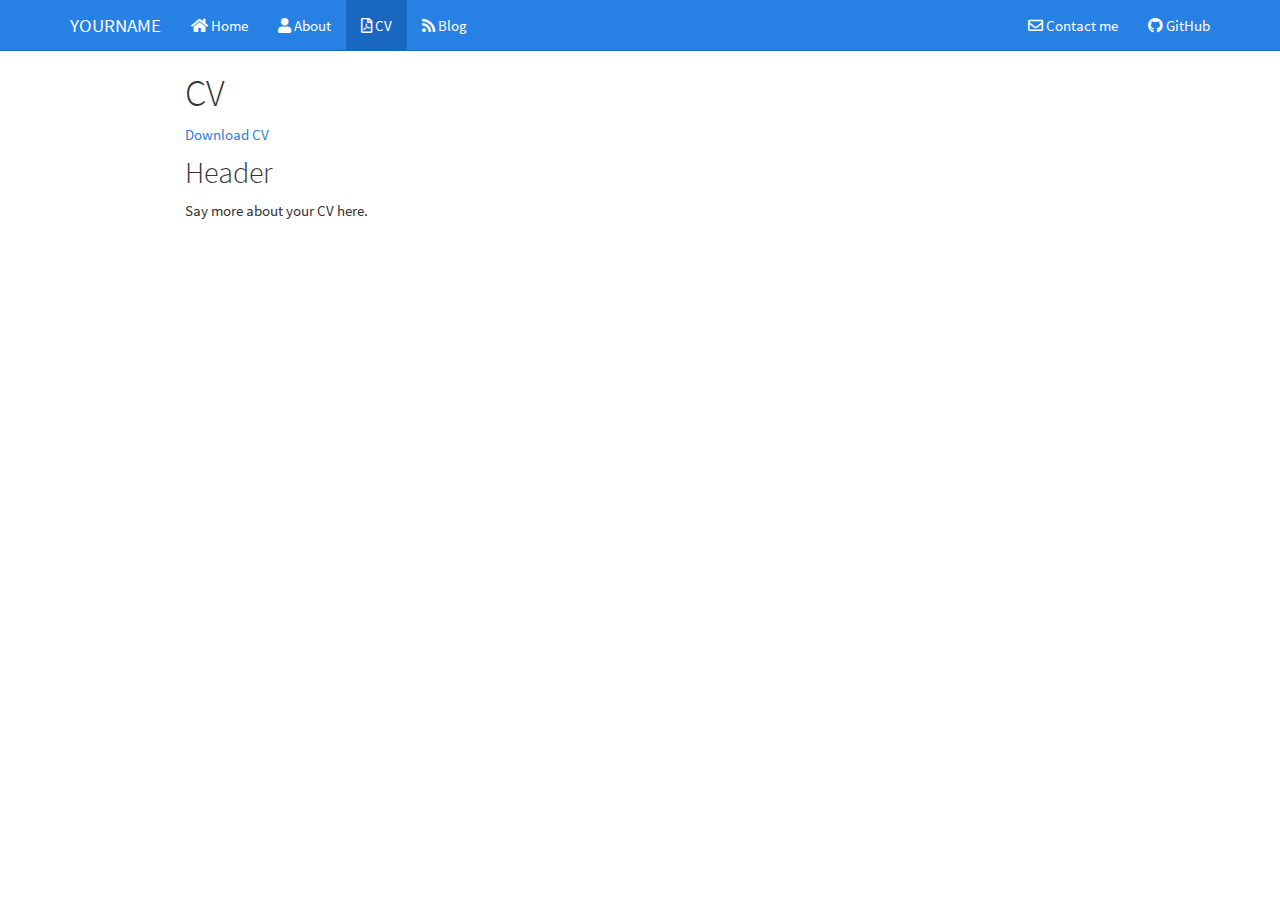
<file: cv.html>
<!DOCTYPE html>

<html>

<head>

<meta charset="utf-8" />
<meta name="generator" content="pandoc" />
<meta http-equiv="X-UA-Compatible" content="IE=EDGE" />




<title>CV</title>

<script src="site_libs/jquery-1.11.3/jquery.min.js"></script>
<meta name="viewport" content="width=device-width, initial-scale=1" />
<link href="site_libs/bootstrap-3.3.5/css/cosmo.min.css" rel="stylesheet" />
<script src="site_libs/bootstrap-3.3.5/js/bootstrap.min.js"></script>
<script src="site_libs/bootstrap-3.3.5/shim/html5shiv.min.js"></script>
<script src="site_libs/bootstrap-3.3.5/shim/respond.min.js"></script>
<script src="site_libs/navigation-1.1/tabsets.js"></script>
<link href="site_libs/highlightjs-9.12.0/textmate.css" rel="stylesheet" />
<script src="site_libs/highlightjs-9.12.0/highlight.js"></script>
<link href="site_libs/anchor-sections-1.0/anchor-sections.css" rel="stylesheet" />
<script src="site_libs/anchor-sections-1.0/anchor-sections.js"></script>
<link href="site_libs/font-awesome-5.1.0/css/all.css" rel="stylesheet" />
<link href="site_libs/font-awesome-5.1.0/css/v4-shims.css" rel="stylesheet" />

<style type="text/css">
  code{white-space: pre-wrap;}
  span.smallcaps{font-variant: small-caps;}
  span.underline{text-decoration: underline;}
  div.column{display: inline-block; vertical-align: top; width: 50%;}
  div.hanging-indent{margin-left: 1.5em; text-indent: -1.5em;}
  ul.task-list{list-style: none;}
    </style>

<style type="text/css">code{white-space: pre;}</style>
<style type="text/css">
  pre:not([class]) {
    background-color: white;
  }
</style>
<script type="text/javascript">
if (window.hljs) {
  hljs.configure({languages: []});
  hljs.initHighlightingOnLoad();
  if (document.readyState && document.readyState === "complete") {
    window.setTimeout(function() { hljs.initHighlighting(); }, 0);
  }
}
</script>



<style type="text/css">
h1 {
  font-size: 34px;
}
h1.title {
  font-size: 38px;
}
h2 {
  font-size: 30px;
}
h3 {
  font-size: 24px;
}
h4 {
  font-size: 18px;
}
h5 {
  font-size: 16px;
}
h6 {
  font-size: 12px;
}
.table th:not([align]) {
  text-align: left;
}
</style>




<style type = "text/css">
.main-container {
  max-width: 940px;
  margin-left: auto;
  margin-right: auto;
}
code {
  color: inherit;
  background-color: rgba(0, 0, 0, 0.04);
}
img {
  max-width:100%;
}
.tabbed-pane {
  padding-top: 12px;
}
.html-widget {
  margin-bottom: 20px;
}
button.code-folding-btn:focus {
  outline: none;
}
summary {
  display: list-item;
}
</style>


<style type="text/css">
/* padding for bootstrap navbar */
body {
  padding-top: 51px;
  padding-bottom: 40px;
}
/* offset scroll position for anchor links (for fixed navbar)  */
.section h1 {
  padding-top: 56px;
  margin-top: -56px;
}
.section h2 {
  padding-top: 56px;
  margin-top: -56px;
}
.section h3 {
  padding-top: 56px;
  margin-top: -56px;
}
.section h4 {
  padding-top: 56px;
  margin-top: -56px;
}
.section h5 {
  padding-top: 56px;
  margin-top: -56px;
}
.section h6 {
  padding-top: 56px;
  margin-top: -56px;
}
.dropdown-submenu {
  position: relative;
}
.dropdown-submenu>.dropdown-menu {
  top: 0;
  left: 100%;
  margin-top: -6px;
  margin-left: -1px;
  border-radius: 0 6px 6px 6px;
}
.dropdown-submenu:hover>.dropdown-menu {
  display: block;
}
.dropdown-submenu>a:after {
  display: block;
  content: " ";
  float: right;
  width: 0;
  height: 0;
  border-color: transparent;
  border-style: solid;
  border-width: 5px 0 5px 5px;
  border-left-color: #cccccc;
  margin-top: 5px;
  margin-right: -10px;
}
.dropdown-submenu:hover>a:after {
  border-left-color: #ffffff;
}
.dropdown-submenu.pull-left {
  float: none;
}
.dropdown-submenu.pull-left>.dropdown-menu {
  left: -100%;
  margin-left: 10px;
  border-radius: 6px 0 6px 6px;
}
</style>

<script>
// manage active state of menu based on current page
$(document).ready(function () {
  // active menu anchor
  href = window.location.pathname
  href = href.substr(href.lastIndexOf('/') + 1)
  if (href === "")
    href = "index.html";
  var menuAnchor = $('a[href="' + href + '"]');

  // mark it active
  menuAnchor.parent().addClass('active');

  // if it's got a parent navbar menu mark it active as well
  menuAnchor.closest('li.dropdown').addClass('active');
});
</script>

<!-- tabsets -->

<style type="text/css">
.tabset-dropdown > .nav-tabs {
  display: inline-table;
  max-height: 500px;
  min-height: 44px;
  overflow-y: auto;
  background: white;
  border: 1px solid #ddd;
  border-radius: 4px;
}

.tabset-dropdown > .nav-tabs > li.active:before {
  content: "";
  font-family: 'Glyphicons Halflings';
  display: inline-block;
  padding: 10px;
  border-right: 1px solid #ddd;
}

.tabset-dropdown > .nav-tabs.nav-tabs-open > li.active:before {
  content: "&#xe258;";
  border: none;
}

.tabset-dropdown > .nav-tabs.nav-tabs-open:before {
  content: "";
  font-family: 'Glyphicons Halflings';
  display: inline-block;
  padding: 10px;
  border-right: 1px solid #ddd;
}

.tabset-dropdown > .nav-tabs > li.active {
  display: block;
}

.tabset-dropdown > .nav-tabs > li > a,
.tabset-dropdown > .nav-tabs > li > a:focus,
.tabset-dropdown > .nav-tabs > li > a:hover {
  border: none;
  display: inline-block;
  border-radius: 4px;
  background-color: transparent;
}

.tabset-dropdown > .nav-tabs.nav-tabs-open > li {
  display: block;
  float: none;
}

.tabset-dropdown > .nav-tabs > li {
  display: none;
}
</style>

<!-- code folding -->




</head>

<body>


<div class="container-fluid main-container">




<div class="navbar navbar-inverse  navbar-fixed-top" role="navigation">
  <div class="container">
    <div class="navbar-header">
      <button type="button" class="navbar-toggle collapsed" data-toggle="collapse" data-target="#navbar">
        <span class="icon-bar"></span>
        <span class="icon-bar"></span>
        <span class="icon-bar"></span>
      </button>
      <a class="navbar-brand" href="index.html">YOURNAME</a>
    </div>
    <div id="navbar" class="navbar-collapse collapse">
      <ul class="nav navbar-nav">
        <li>
  <a href="index.html">
    <span class="fa fa-home"></span>
     
    Home
  </a>
</li>
<li>
  <a href="about.html">
    <span class="fa fa-user"></span>
     
    About
  </a>
</li>
<li>
  <a href="cv.html">
    <span class="fa fa-file-pdf-o"></span>
     
    CV
  </a>
</li>
<li>
  <a href="https://YOURGITHUB.github.io/blog/">
    <span class="fa fa-rss"></span>
     
    Blog
  </a>
</li>
      </ul>
      <ul class="nav navbar-nav navbar-right">
        <li>
  <a href="mailto:YOUREMAIL">
    <span class="fa fa-envelope-o"></span>
     
    Contact me
  </a>
</li>
<li>
  <a href="https://github.com/YOURGITHUB">
    <span class="fa fa-github"></span>
     
    GitHub
  </a>
</li>
      </ul>
    </div><!--/.nav-collapse -->
  </div><!--/.container -->
</div><!--/.navbar -->

<div class="fluid-row" id="header">



<h1 class="title toc-ignore">CV</h1>

</div>


<p><a href="CV.pdf#" class="download" title="Download CV as PDF">Download CV</a></p>
<div id="header" class="section level2">
<h2>Header</h2>
<p>Say more about your CV here.</p>
</div>




</div>

<script>

// add bootstrap table styles to pandoc tables
function bootstrapStylePandocTables() {
  $('tr.odd').parent('tbody').parent('table').addClass('table table-condensed');
}
$(document).ready(function () {
  bootstrapStylePandocTables();
});


</script>

<!-- tabsets -->

<script>
$(document).ready(function () {
  window.buildTabsets("TOC");
});

$(document).ready(function () {
  $('.tabset-dropdown > .nav-tabs > li').click(function () {
    $(this).parent().toggleClass('nav-tabs-open')
  });
});
</script>

<!-- code folding -->


<!-- dynamically load mathjax for compatibility with self-contained -->
<script>
  (function () {
    var script = document.createElement("script");
    script.type = "text/javascript";
    script.src  = "https://mathjax.rstudio.com/latest/MathJax.js?config=TeX-AMS-MML_HTMLorMML";
    document.getElementsByTagName("head")[0].appendChild(script);
  })();
</script>

</body>
</html>
</file>
<file: site_libs/highlightjs-9.12.0/textmate.css>
.hljs-literal {
  color: rgb(88, 72, 246);
}

.hljs-number {
  color: rgb(0, 0, 205);
}

.hljs-comment {
  color: rgb(76, 136, 107);
}

.hljs-keyword {
  color: rgb(0, 0, 255);
}

.hljs-string {
  color: rgb(3, 106, 7);
}
</file>
<file: site_libs/anchor-sections-1.0/anchor-sections.css>
/* Styles for section anchors */
a.anchor-section {margin-left: 10px; visibility: hidden; color: inherit;}
a.anchor-section::before {content: '#';}
.hasAnchor:hover a.anchor-section {visibility: visible;}
</file>
<file: site_libs/bootstrap-3.3.5/css/cosmo.min.css>
@font-face {
  font-family: 'Source Sans Pro';
  font-style: normal;
  font-weight: 300;
  src: url(fonts/SourceSansProLight.ttf) format('truetype');
}
@font-face {
  font-family: 'Source Sans Pro';
  font-style: normal;
  font-weight: 400;
  src: url(fonts/SourceSansPro.ttf) format('truetype');
}
@font-face {
  font-family: 'Source Sans Pro';
  font-style: normal;
  font-weight: 700;
  src: url(fonts/SourceSansProBold.ttf) format('truetype');
}

/*!
 * bootswatch v3.3.6
 * Homepage: http://bootswatch.com
 * Copyright 2012-2015 Thomas Park
 * Licensed under MIT
 * Based on Bootstrap
*//*!
 * Bootstrap v3.3.6 (http://getbootstrap.com)
 * Copyright 2011-2015 Twitter, Inc.
 * Licensed under MIT (https://github.com/twbs/bootstrap/blob/master/LICENSE)
 *//*! normalize.css v3.0.3 | MIT License | github.com/necolas/normalize.css */html{font-family:sans-serif;-ms-text-size-adjust:100%;-webkit-text-size-adjust:100%}body{margin:0}article,aside,details,figcaption,figure,footer,header,hgroup,main,menu,nav,section,summary{display:block}audio,canvas,progress,video{display:inline-block;vertical-align:baseline}audio:not([controls]){display:none;height:0}[hidden],template{display:none}a{background-color:transparent}a:active,a:hover{outline:0}abbr[title]{border-bottom:1px dotted}b,strong{font-weight:bold}dfn{font-style:italic}h1{font-size:2em;margin:0.67em 0}mark{background:#ff0;color:#000}small{font-size:80%}sub,sup{font-size:75%;line-height:0;position:relative;vertical-align:baseline}sup{top:-0.5em}sub{bottom:-0.25em}img{border:0}svg:not(:root){overflow:hidden}figure{margin:1em 40px}hr{-webkit-box-sizing:content-box;-moz-box-sizing:content-box;box-sizing:content-box;height:0}pre{overflow:auto}code,kbd,pre,samp{font-family:monospace, monospace;font-size:1em}button,input,optgroup,select,textarea{color:inherit;font:inherit;margin:0}button{overflow:visible}button,select{text-transform:none}button,html input[type="button"],input[type="reset"],input[type="submit"]{-webkit-appearance:button;cursor:pointer}button[disabled],html input[disabled]{cursor:default}button::-moz-focus-inner,input::-moz-focus-inner{border:0;padding:0}input{line-height:normal}input[type="checkbox"],input[type="radio"]{-webkit-box-sizing:border-box;-moz-box-sizing:border-box;box-sizing:border-box;padding:0}input[type="number"]::-webkit-inner-spin-button,input[type="number"]::-webkit-outer-spin-button{height:auto}input[type="search"]{-webkit-appearance:textfield;-webkit-box-sizing:content-box;-moz-box-sizing:content-box;box-sizing:content-box}input[type="search"]::-webkit-search-cancel-button,input[type="search"]::-webkit-search-decoration{-webkit-appearance:none}fieldset{border:1px solid #c0c0c0;margin:0 2px;padding:0.35em 0.625em 0.75em}legend{border:0;padding:0}textarea{overflow:auto}optgroup{font-weight:bold}table{border-collapse:collapse;border-spacing:0}td,th{padding:0}/*! Source: https://github.com/h5bp/html5-boilerplate/blob/master/src/css/main.css */@media print{*,*:before,*:after{background:transparent !important;color:#000 !important;-webkit-box-shadow:none !important;box-shadow:none !important;text-shadow:none !important}a,a:visited{text-decoration:underline}a[href]:after{content:" (" attr(href) ")"}abbr[title]:after{content:" (" attr(title) ")"}a[href^="#"]:after,a[href^="javascript:"]:after{content:""}pre,blockquote{border:1px solid #999;page-break-inside:avoid}thead{display:table-header-group}tr,img{page-break-inside:avoid}img{max-width:100% !important}p,h2,h3{orphans:3;widows:3}h2,h3{page-break-after:avoid}.navbar{display:none}.btn>.caret,.dropup>.btn>.caret{border-top-color:#000 !important}.label{border:1px solid #000}.table{border-collapse:collapse !important}.table td,.table th{background-color:#fff !important}.table-bordered th,.table-bordered td{border:1px solid #ddd !important}}@font-face{font-family:'Glyphicons Halflings';src:url('../fonts/glyphicons-halflings-regular.eot');src:url('../fonts/glyphicons-halflings-regular.eot?#iefix') format('embedded-opentype'),url('../fonts/glyphicons-halflings-regular.woff') format('woff'),url('../fonts/glyphicons-halflings-regular.ttf') format('truetype'),url('../fonts/glyphicons-halflings-regular.svg#glyphicons_halflingsregular') format('svg')}.glyphicon{position:relative;top:1px;display:inline-block;font-family:'Glyphicons Halflings';font-style:normal;font-weight:normal;line-height:1;-webkit-font-smoothing:antialiased;-moz-osx-font-smoothing:grayscale}.glyphicon-asterisk:before{content:"\002a"}.glyphicon-plus:before{content:"\002b"}.glyphicon-euro:before,.glyphicon-eur:before{content:"\20ac"}.glyphicon-minus:before{content:"\2212"}.glyphicon-cloud:before{content:"\2601"}.glyphicon-envelope:before{content:"\2709"}.glyphicon-pencil:before{content:"\270f"}.glyphicon-glass:before{content:"\e001"}.glyphicon-music:before{content:"\e002"}.glyphicon-search:before{content:"\e003"}.glyphicon-heart:before{content:"\e005"}.glyphicon-star:before{content:"\e006"}.glyphicon-star-empty:before{content:"\e007"}.glyphicon-user:before{content:"\e008"}.glyphicon-film:before{content:"\e009"}.glyphicon-th-large:before{content:"\e010"}.glyphicon-th:before{content:"\e011"}.glyphicon-th-list:before{content:"\e012"}.glyphicon-ok:before{content:"\e013"}.glyphicon-remove:before{content:"\e014"}.glyphicon-zoom-in:before{content:"\e015"}.glyphicon-zoom-out:before{content:"\e016"}.glyphicon-off:before{content:"\e017"}.glyphicon-signal:before{content:"\e018"}.glyphicon-cog:before{content:"\e019"}.glyphicon-trash:before{content:"\e020"}.glyphicon-home:before{content:"\e021"}.glyphicon-file:before{content:"\e022"}.glyphicon-time:before{content:"\e023"}.glyphicon-road:before{content:"\e024"}.glyphicon-download-alt:before{content:"\e025"}.glyphicon-download:before{content:"\e026"}.glyphicon-upload:before{content:"\e027"}.glyphicon-inbox:before{content:"\e028"}.glyphicon-play-circle:before{content:"\e029"}.glyphicon-repeat:before{content:"\e030"}.glyphicon-refresh:before{content:"\e031"}.glyphicon-list-alt:before{content:"\e032"}.glyphicon-lock:before{content:"\e033"}.glyphicon-flag:before{content:"\e034"}.glyphicon-headphones:before{content:"\e035"}.glyphicon-volume-off:before{content:"\e036"}.glyphicon-volume-down:before{content:"\e037"}.glyphicon-volume-up:before{content:"\e038"}.glyphicon-qrcode:before{content:"\e039"}.glyphicon-barcode:before{content:"\e040"}.glyphicon-tag:before{content:"\e041"}.glyphicon-tags:before{content:"\e042"}.glyphicon-book:before{content:"\e043"}.glyphicon-bookmark:before{content:"\e044"}.glyphicon-print:before{content:"\e045"}.glyphicon-camera:before{content:"\e046"}.glyphicon-font:before{content:"\e047"}.glyphicon-bold:before{content:"\e048"}.glyphicon-italic:before{content:"\e049"}.glyphicon-text-height:before{content:"\e050"}.glyphicon-text-width:before{content:"\e051"}.glyphicon-align-left:before{content:"\e052"}.glyphicon-align-center:before{content:"\e053"}.glyphicon-align-right:before{content:"\e054"}.glyphicon-align-justify:before{content:"\e055"}.glyphicon-list:before{content:"\e056"}.glyphicon-indent-left:before{content:"\e057"}.glyphicon-indent-right:before{content:"\e058"}.glyphicon-facetime-video:before{content:"\e059"}.glyphicon-picture:before{content:"\e060"}.glyphicon-map-marker:before{content:"\e062"}.glyphicon-adjust:before{content:"\e063"}.glyphicon-tint:before{content:"\e064"}.glyphicon-edit:before{content:"\e065"}.glyphicon-share:before{content:"\e066"}.glyphicon-check:before{content:"\e067"}.glyphicon-move:before{content:"\e068"}.glyphicon-step-backward:before{content:"\e069"}.glyphicon-fast-backward:before{content:"\e070"}.glyphicon-backward:before{content:"\e071"}.glyphicon-play:before{content:"\e072"}.glyphicon-pause:before{content:"\e073"}.glyphicon-stop:before{content:"\e074"}.glyphicon-forward:before{content:"\e075"}.glyphicon-fast-forward:before{content:"\e076"}.glyphicon-step-forward:before{content:"\e077"}.glyphicon-eject:before{content:"\e078"}.glyphicon-chevron-left:before{content:"\e079"}.glyphicon-chevron-right:before{content:"\e080"}.glyphicon-plus-sign:before{content:"\e081"}.glyphicon-minus-sign:before{content:"\e082"}.glyphicon-remove-sign:before{content:"\e083"}.glyphicon-ok-sign:before{content:"\e084"}.glyphicon-question-sign:before{content:"\e085"}.glyphicon-info-sign:before{content:"\e086"}.glyphicon-screenshot:before{content:"\e087"}.glyphicon-remove-circle:before{content:"\e088"}.glyphicon-ok-circle:before{content:"\e089"}.glyphicon-ban-circle:before{content:"\e090"}.glyphicon-arrow-left:before{content:"\e091"}.glyphicon-arrow-right:before{content:"\e092"}.glyphicon-arrow-up:before{content:"\e093"}.glyphicon-arrow-down:before{content:"\e094"}.glyphicon-share-alt:before{content:"\e095"}.glyphicon-resize-full:before{content:"\e096"}.glyphicon-resize-small:before{content:"\e097"}.glyphicon-exclamation-sign:before{content:"\e101"}.glyphicon-gift:before{content:"\e102"}.glyphicon-leaf:before{content:"\e103"}.glyphicon-fire:before{content:"\e104"}.glyphicon-eye-open:before{content:"\e105"}.glyphicon-eye-close:before{content:"\e106"}.glyphicon-warning-sign:before{content:"\e107"}.glyphicon-plane:before{content:"\e108"}.glyphicon-calendar:before{content:"\e109"}.glyphicon-random:before{content:"\e110"}.glyphicon-comment:before{content:"\e111"}.glyphicon-magnet:before{content:"\e112"}.glyphicon-chevron-up:before{content:"\e113"}.glyphicon-chevron-down:before{content:"\e114"}.glyphicon-retweet:before{content:"\e115"}.glyphicon-shopping-cart:before{content:"\e116"}.glyphicon-folder-close:before{content:"\e117"}.glyphicon-folder-open:before{content:"\e118"}.glyphicon-resize-vertical:before{content:"\e119"}.glyphicon-resize-horizontal:before{content:"\e120"}.glyphicon-hdd:before{content:"\e121"}.glyphicon-bullhorn:before{content:"\e122"}.glyphicon-bell:before{content:"\e123"}.glyphicon-certificate:before{content:"\e124"}.glyphicon-thumbs-up:before{content:"\e125"}.glyphicon-thumbs-down:before{content:"\e126"}.glyphicon-hand-right:before{content:"\e127"}.glyphicon-hand-left:before{content:"\e128"}.glyphicon-hand-up:before{content:"\e129"}.glyphicon-hand-down:before{content:"\e130"}.glyphicon-circle-arrow-right:before{content:"\e131"}.glyphicon-circle-arrow-left:before{content:"\e132"}.glyphicon-circle-arrow-up:before{content:"\e133"}.glyphicon-circle-arrow-down:before{content:"\e134"}.glyphicon-globe:before{content:"\e135"}.glyphicon-wrench:before{content:"\e136"}.glyphicon-tasks:before{content:"\e137"}.glyphicon-filter:before{content:"\e138"}.glyphicon-briefcase:before{content:"\e139"}.glyphicon-fullscreen:before{content:"\e140"}.glyphicon-dashboard:before{content:"\e141"}.glyphicon-paperclip:before{content:"\e142"}.glyphicon-heart-empty:before{content:"\e143"}.glyphicon-link:before{content:"\e144"}.glyphicon-phone:before{content:"\e145"}.glyphicon-pushpin:before{content:"\e146"}.glyphicon-usd:before{content:"\e148"}.glyphicon-gbp:before{content:"\e149"}.glyphicon-sort:before{content:"\e150"}.glyphicon-sort-by-alphabet:before{content:"\e151"}.glyphicon-sort-by-alphabet-alt:before{content:"\e152"}.glyphicon-sort-by-order:before{content:"\e153"}.glyphicon-sort-by-order-alt:before{content:"\e154"}.glyphicon-sort-by-attributes:before{content:"\e155"}.glyphicon-sort-by-attributes-alt:before{content:"\e156"}.glyphicon-unchecked:before{content:"\e157"}.glyphicon-expand:before{content:"\e158"}.glyphicon-collapse-down:before{content:"\e159"}.glyphicon-collapse-up:before{content:"\e160"}.glyphicon-log-in:before{content:"\e161"}.glyphicon-flash:before{content:"\e162"}.glyphicon-log-out:before{content:"\e163"}.glyphicon-new-window:before{content:"\e164"}.glyphicon-record:before{content:"\e165"}.glyphicon-save:before{content:"\e166"}.glyphicon-open:before{content:"\e167"}.glyphicon-saved:before{content:"\e168"}.glyphicon-import:before{content:"\e169"}.glyphicon-export:before{content:"\e170"}.glyphicon-send:before{content:"\e171"}.glyphicon-floppy-disk:before{content:"\e172"}.glyphicon-floppy-saved:before{content:"\e173"}.glyphicon-floppy-remove:before{content:"\e174"}.glyphicon-floppy-save:before{content:"\e175"}.glyphicon-floppy-open:before{content:"\e176"}.glyphicon-credit-card:before{content:"\e177"}.glyphicon-transfer:before{content:"\e178"}.glyphicon-cutlery:before{content:"\e179"}.glyphicon-header:before{content:"\e180"}.glyphicon-compressed:before{content:"\e181"}.glyphicon-earphone:before{content:"\e182"}.glyphicon-phone-alt:before{content:"\e183"}.glyphicon-tower:before{content:"\e184"}.glyphicon-stats:before{content:"\e185"}.glyphicon-sd-video:before{content:"\e186"}.glyphicon-hd-video:before{content:"\e187"}.glyphicon-subtitles:before{content:"\e188"}.glyphicon-sound-stereo:before{content:"\e189"}.glyphicon-sound-dolby:before{content:"\e190"}.glyphicon-sound-5-1:before{content:"\e191"}.glyphicon-sound-6-1:before{content:"\e192"}.glyphicon-sound-7-1:before{content:"\e193"}.glyphicon-copyright-mark:before{content:"\e194"}.glyphicon-registration-mark:before{content:"\e195"}.glyphicon-cloud-download:before{content:"\e197"}.glyphicon-cloud-upload:before{content:"\e198"}.glyphicon-tree-conifer:before{content:"\e199"}.glyphicon-tree-deciduous:before{content:"\e200"}.glyphicon-cd:before{content:"\e201"}.glyphicon-save-file:before{content:"\e202"}.glyphicon-open-file:before{content:"\e203"}.glyphicon-level-up:before{content:"\e204"}.glyphicon-copy:before{content:"\e205"}.glyphicon-paste:before{content:"\e206"}.glyphicon-alert:before{content:"\e209"}.glyphicon-equalizer:before{content:"\e210"}.glyphicon-king:before{content:"\e211"}.glyphicon-queen:before{content:"\e212"}.glyphicon-pawn:before{content:"\e213"}.glyphicon-bishop:before{content:"\e214"}.glyphicon-knight:before{content:"\e215"}.glyphicon-baby-formula:before{content:"\e216"}.glyphicon-tent:before{content:"\26fa"}.glyphicon-blackboard:before{content:"\e218"}.glyphicon-bed:before{content:"\e219"}.glyphicon-apple:before{content:"\f8ff"}.glyphicon-erase:before{content:"\e221"}.glyphicon-hourglass:before{content:"\231b"}.glyphicon-lamp:before{content:"\e223"}.glyphicon-duplicate:before{content:"\e224"}.glyphicon-piggy-bank:before{content:"\e225"}.glyphicon-scissors:before{content:"\e226"}.glyphicon-bitcoin:before{content:"\e227"}.glyphicon-btc:before{content:"\e227"}.glyphicon-xbt:before{content:"\e227"}.glyphicon-yen:before{content:"\00a5"}.glyphicon-jpy:before{content:"\00a5"}.glyphicon-ruble:before{content:"\20bd"}.glyphicon-rub:before{content:"\20bd"}.glyphicon-scale:before{content:"\e230"}.glyphicon-ice-lolly:before{content:"\e231"}.glyphicon-ice-lolly-tasted:before{content:"\e232"}.glyphicon-education:before{content:"\e233"}.glyphicon-option-horizontal:before{content:"\e234"}.glyphicon-option-vertical:before{content:"\e235"}.glyphicon-menu-hamburger:before{content:"\e236"}.glyphicon-modal-window:before{content:"\e237"}.glyphicon-oil:before{content:"\e238"}.glyphicon-grain:before{content:"\e239"}.glyphicon-sunglasses:before{content:"\e240"}.glyphicon-text-size:before{content:"\e241"}.glyphicon-text-color:before{content:"\e242"}.glyphicon-text-background:before{content:"\e243"}.glyphicon-object-align-top:before{content:"\e244"}.glyphicon-object-align-bottom:before{content:"\e245"}.glyphicon-object-align-horizontal:before{content:"\e246"}.glyphicon-object-align-left:before{content:"\e247"}.glyphicon-object-align-vertical:before{content:"\e248"}.glyphicon-object-align-right:before{content:"\e249"}.glyphicon-triangle-right:before{content:"\e250"}.glyphicon-triangle-left:before{content:"\e251"}.glyphicon-triangle-bottom:before{content:"\e252"}.glyphicon-triangle-top:before{content:"\e253"}.glyphicon-console:before{content:"\e254"}.glyphicon-superscript:before{content:"\e255"}.glyphicon-subscript:before{content:"\e256"}.glyphicon-menu-left:before{content:"\e257"}.glyphicon-menu-right:before{content:"\e258"}.glyphicon-menu-down:before{content:"\e259"}.glyphicon-menu-up:before{content:"\e260"}*{-webkit-box-sizing:border-box;-moz-box-sizing:border-box;box-sizing:border-box}*:before,*:after{-webkit-box-sizing:border-box;-moz-box-sizing:border-box;box-sizing:border-box}html{font-size:10px;-webkit-tap-highlight-color:rgba(0,0,0,0)}body{font-family:"Source Sans Pro",Calibri,Candara,Arial,sans-serif;font-size:15px;line-height:1.42857143;color:#333333;background-color:#ffffff}input,button,select,textarea{font-family:inherit;font-size:inherit;line-height:inherit}a{color:#2780e3;text-decoration:none}a:hover,a:focus{color:#165ba8;text-decoration:underline}a:focus{outline:thin dotted;outline:5px auto -webkit-focus-ring-color;outline-offset:-2px}figure{margin:0}img{vertical-align:middle}.img-responsive,.thumbnail>img,.thumbnail a>img,.carousel-inner>.item>img,.carousel-inner>.item>a>img{display:block;max-width:100%;height:auto}.img-rounded{border-radius:0}.img-thumbnail{padding:4px;line-height:1.42857143;background-color:#ffffff;border:1px solid #dddddd;border-radius:0;-webkit-transition:all .2s ease-in-out;-o-transition:all .2s ease-in-out;transition:all .2s ease-in-out;display:inline-block;max-width:100%;height:auto}.img-circle{border-radius:50%}hr{margin-top:21px;margin-bottom:21px;border:0;border-top:1px solid #e6e6e6}.sr-only{position:absolute;width:1px;height:1px;margin:-1px;padding:0;overflow:hidden;clip:rect(0, 0, 0, 0);border:0}.sr-only-focusable:active,.sr-only-focusable:focus{position:static;width:auto;height:auto;margin:0;overflow:visible;clip:auto}[role="button"]{cursor:pointer}h1,h2,h3,h4,h5,h6,.h1,.h2,.h3,.h4,.h5,.h6{font-family:"Source Sans Pro",Calibri,Candara,Arial,sans-serif;font-weight:300;line-height:1.1;color:inherit}h1 small,h2 small,h3 small,h4 small,h5 small,h6 small,.h1 small,.h2 small,.h3 small,.h4 small,.h5 small,.h6 small,h1 .small,h2 .small,h3 .small,h4 .small,h5 .small,h6 .small,.h1 .small,.h2 .small,.h3 .small,.h4 .small,.h5 .small,.h6 .small{font-weight:normal;line-height:1;color:#999999}h1,.h1,h2,.h2,h3,.h3{margin-top:21px;margin-bottom:10.5px}h1 small,.h1 small,h2 small,.h2 small,h3 small,.h3 small,h1 .small,.h1 .small,h2 .small,.h2 .small,h3 .small,.h3 .small{font-size:65%}h4,.h4,h5,.h5,h6,.h6{margin-top:10.5px;margin-bottom:10.5px}h4 small,.h4 small,h5 small,.h5 small,h6 small,.h6 small,h4 .small,.h4 .small,h5 .small,.h5 .small,h6 .small,.h6 .small{font-size:75%}h1,.h1{font-size:39px}h2,.h2{font-size:32px}h3,.h3{font-size:26px}h4,.h4{font-size:19px}h5,.h5{font-size:15px}h6,.h6{font-size:13px}p{margin:0 0 10.5px}.lead{margin-bottom:21px;font-size:17px;font-weight:300;line-height:1.4}@media (min-width:768px){.lead{font-size:22.5px}}small,.small{font-size:86%}mark,.mark{background-color:#ff7518;padding:.2em}.text-left{text-align:left}.text-right{text-align:right}.text-center{text-align:center}.text-justify{text-align:justify}.text-nowrap{white-space:nowrap}.text-lowercase{text-transform:lowercase}.text-uppercase{text-transform:uppercase}.text-capitalize{text-transform:capitalize}.text-muted{color:#999999}.text-primary{color:#2780e3}a.text-primary:hover,a.text-primary:focus{color:#1967be}.text-success{color:#ffffff}a.text-success:hover,a.text-success:focus{color:#e6e6e6}.text-info{color:#ffffff}a.text-info:hover,a.text-info:focus{color:#e6e6e6}.text-warning{color:#ffffff}a.text-warning:hover,a.text-warning:focus{color:#e6e6e6}.text-danger{color:#ffffff}a.text-danger:hover,a.text-danger:focus{color:#e6e6e6}.bg-primary{color:#fff;background-color:#2780e3}a.bg-primary:hover,a.bg-primary:focus{background-color:#1967be}.bg-success{background-color:#3fb618}a.bg-success:hover,a.bg-success:focus{background-color:#2f8912}.bg-info{background-color:#9954bb}a.bg-info:hover,a.bg-info:focus{background-color:#7e3f9d}.bg-warning{background-color:#ff7518}a.bg-warning:hover,a.bg-warning:focus{background-color:#e45c00}.bg-danger{background-color:#ff0039}a.bg-danger:hover,a.bg-danger:focus{background-color:#cc002e}.page-header{padding-bottom:9.5px;margin:42px 0 21px;border-bottom:1px solid #e6e6e6}ul,ol{margin-top:0;margin-bottom:10.5px}ul ul,ol ul,ul ol,ol ol{margin-bottom:0}.list-unstyled{padding-left:0;list-style:none}.list-inline{padding-left:0;list-style:none;margin-left:-5px}.list-inline>li{display:inline-block;padding-left:5px;padding-right:5px}dl{margin-top:0;margin-bottom:21px}dt,dd{line-height:1.42857143}dt{font-weight:bold}dd{margin-left:0}@media (min-width:768px){.dl-horizontal dt{float:left;width:160px;clear:left;text-align:right;overflow:hidden;text-overflow:ellipsis;white-space:nowrap}.dl-horizontal dd{margin-left:180px}}abbr[title],abbr[data-original-title]{cursor:help;border-bottom:1px dotted #999999}.initialism{font-size:90%;text-transform:uppercase}blockquote{padding:10.5px 21px;margin:0 0 21px;font-size:18.75px;border-left:5px solid #e6e6e6}blockquote p:last-child,blockquote ul:last-child,blockquote ol:last-child{margin-bottom:0}blockquote footer,blockquote small,blockquote .small{display:block;font-size:80%;line-height:1.42857143;color:#999999}blockquote footer:before,blockquote small:before,blockquote .small:before{content:'\2014 \00A0'}.blockquote-reverse,blockquote.pull-right{padding-right:15px;padding-left:0;border-right:5px solid #e6e6e6;border-left:0;text-align:right}.blockquote-reverse footer:before,blockquote.pull-right footer:before,.blockquote-reverse small:before,blockquote.pull-right small:before,.blockquote-reverse .small:before,blockquote.pull-right .small:before{content:''}.blockquote-reverse footer:after,blockquote.pull-right footer:after,.blockquote-reverse small:after,blockquote.pull-right small:after,.blockquote-reverse .small:after,blockquote.pull-right .small:after{content:'\00A0 \2014'}address{margin-bottom:21px;font-style:normal;line-height:1.42857143}code,kbd,pre,samp{font-family:monospace}code{padding:2px 4px;font-size:90%;color:#c7254e;background-color:#f9f2f4;border-radius:0}kbd{padding:2px 4px;font-size:90%;color:#ffffff;background-color:#333333;border-radius:0;-webkit-box-shadow:inset 0 -1px 0 rgba(0,0,0,0.25);box-shadow:inset 0 -1px 0 rgba(0,0,0,0.25)}kbd kbd{padding:0;font-size:100%;font-weight:bold;-webkit-box-shadow:none;box-shadow:none}pre{display:block;padding:10px;margin:0 0 10.5px;font-size:14px;line-height:1.42857143;word-break:break-all;word-wrap:break-word;color:#333333;background-color:#f5f5f5;border:1px solid #cccccc;border-radius:0}pre code{padding:0;font-size:inherit;color:inherit;white-space:pre-wrap;background-color:transparent;border-radius:0}.pre-scrollable{max-height:340px;overflow-y:scroll}.container{margin-right:auto;margin-left:auto;padding-left:15px;padding-right:15px}@media (min-width:768px){.container{width:750px}}@media (min-width:992px){.container{width:970px}}@media (min-width:1200px){.container{width:1170px}}.container-fluid{margin-right:auto;margin-left:auto;padding-left:15px;padding-right:15px}.row{margin-left:-15px;margin-right:-15px}.col-xs-1,.col-sm-1,.col-md-1,.col-lg-1,.col-xs-2,.col-sm-2,.col-md-2,.col-lg-2,.col-xs-3,.col-sm-3,.col-md-3,.col-lg-3,.col-xs-4,.col-sm-4,.col-md-4,.col-lg-4,.col-xs-5,.col-sm-5,.col-md-5,.col-lg-5,.col-xs-6,.col-sm-6,.col-md-6,.col-lg-6,.col-xs-7,.col-sm-7,.col-md-7,.col-lg-7,.col-xs-8,.col-sm-8,.col-md-8,.col-lg-8,.col-xs-9,.col-sm-9,.col-md-9,.col-lg-9,.col-xs-10,.col-sm-10,.col-md-10,.col-lg-10,.col-xs-11,.col-sm-11,.col-md-11,.col-lg-11,.col-xs-12,.col-sm-12,.col-md-12,.col-lg-12{position:relative;min-height:1px;padding-left:15px;padding-right:15px}.col-xs-1,.col-xs-2,.col-xs-3,.col-xs-4,.col-xs-5,.col-xs-6,.col-xs-7,.col-xs-8,.col-xs-9,.col-xs-10,.col-xs-11,.col-xs-12{float:left}.col-xs-12{width:100%}.col-xs-11{width:91.66666667%}.col-xs-10{width:83.33333333%}.col-xs-9{width:75%}.col-xs-8{width:66.66666667%}.col-xs-7{width:58.33333333%}.col-xs-6{width:50%}.col-xs-5{width:41.66666667%}.col-xs-4{width:33.33333333%}.col-xs-3{width:25%}.col-xs-2{width:16.66666667%}.col-xs-1{width:8.33333333%}.col-xs-pull-12{right:100%}.col-xs-pull-11{right:91.66666667%}.col-xs-pull-10{right:83.33333333%}.col-xs-pull-9{right:75%}.col-xs-pull-8{right:66.66666667%}.col-xs-pull-7{right:58.33333333%}.col-xs-pull-6{right:50%}.col-xs-pull-5{right:41.66666667%}.col-xs-pull-4{right:33.33333333%}.col-xs-pull-3{right:25%}.col-xs-pull-2{right:16.66666667%}.col-xs-pull-1{right:8.33333333%}.col-xs-pull-0{right:auto}.col-xs-push-12{left:100%}.col-xs-push-11{left:91.66666667%}.col-xs-push-10{left:83.33333333%}.col-xs-push-9{left:75%}.col-xs-push-8{left:66.66666667%}.col-xs-push-7{left:58.33333333%}.col-xs-push-6{left:50%}.col-xs-push-5{left:41.66666667%}.col-xs-push-4{left:33.33333333%}.col-xs-push-3{left:25%}.col-xs-push-2{left:16.66666667%}.col-xs-push-1{left:8.33333333%}.col-xs-push-0{left:auto}.col-xs-offset-12{margin-left:100%}.col-xs-offset-11{margin-left:91.66666667%}.col-xs-offset-10{margin-left:83.33333333%}.col-xs-offset-9{margin-left:75%}.col-xs-offset-8{margin-left:66.66666667%}.col-xs-offset-7{margin-left:58.33333333%}.col-xs-offset-6{margin-left:50%}.col-xs-offset-5{margin-left:41.66666667%}.col-xs-offset-4{margin-left:33.33333333%}.col-xs-offset-3{margin-left:25%}.col-xs-offset-2{margin-left:16.66666667%}.col-xs-offset-1{margin-left:8.33333333%}.col-xs-offset-0{margin-left:0%}@media (min-width:768px){.col-sm-1,.col-sm-2,.col-sm-3,.col-sm-4,.col-sm-5,.col-sm-6,.col-sm-7,.col-sm-8,.col-sm-9,.col-sm-10,.col-sm-11,.col-sm-12{float:left}.col-sm-12{width:100%}.col-sm-11{width:91.66666667%}.col-sm-10{width:83.33333333%}.col-sm-9{width:75%}.col-sm-8{width:66.66666667%}.col-sm-7{width:58.33333333%}.col-sm-6{width:50%}.col-sm-5{width:41.66666667%}.col-sm-4{width:33.33333333%}.col-sm-3{width:25%}.col-sm-2{width:16.66666667%}.col-sm-1{width:8.33333333%}.col-sm-pull-12{right:100%}.col-sm-pull-11{right:91.66666667%}.col-sm-pull-10{right:83.33333333%}.col-sm-pull-9{right:75%}.col-sm-pull-8{right:66.66666667%}.col-sm-pull-7{right:58.33333333%}.col-sm-pull-6{right:50%}.col-sm-pull-5{right:41.66666667%}.col-sm-pull-4{right:33.33333333%}.col-sm-pull-3{right:25%}.col-sm-pull-2{right:16.66666667%}.col-sm-pull-1{right:8.33333333%}.col-sm-pull-0{right:auto}.col-sm-push-12{left:100%}.col-sm-push-11{left:91.66666667%}.col-sm-push-10{left:83.33333333%}.col-sm-push-9{left:75%}.col-sm-push-8{left:66.66666667%}.col-sm-push-7{left:58.33333333%}.col-sm-push-6{left:50%}.col-sm-push-5{left:41.66666667%}.col-sm-push-4{left:33.33333333%}.col-sm-push-3{left:25%}.col-sm-push-2{left:16.66666667%}.col-sm-push-1{left:8.33333333%}.col-sm-push-0{left:auto}.col-sm-offset-12{margin-left:100%}.col-sm-offset-11{margin-left:91.66666667%}.col-sm-offset-10{margin-left:83.33333333%}.col-sm-offset-9{margin-left:75%}.col-sm-offset-8{margin-left:66.66666667%}.col-sm-offset-7{margin-left:58.33333333%}.col-sm-offset-6{margin-left:50%}.col-sm-offset-5{margin-left:41.66666667%}.col-sm-offset-4{margin-left:33.33333333%}.col-sm-offset-3{margin-left:25%}.col-sm-offset-2{margin-left:16.66666667%}.col-sm-offset-1{margin-left:8.33333333%}.col-sm-offset-0{margin-left:0%}}@media (min-width:992px){.col-md-1,.col-md-2,.col-md-3,.col-md-4,.col-md-5,.col-md-6,.col-md-7,.col-md-8,.col-md-9,.col-md-10,.col-md-11,.col-md-12{float:left}.col-md-12{width:100%}.col-md-11{width:91.66666667%}.col-md-10{width:83.33333333%}.col-md-9{width:75%}.col-md-8{width:66.66666667%}.col-md-7{width:58.33333333%}.col-md-6{width:50%}.col-md-5{width:41.66666667%}.col-md-4{width:33.33333333%}.col-md-3{width:25%}.col-md-2{width:16.66666667%}.col-md-1{width:8.33333333%}.col-md-pull-12{right:100%}.col-md-pull-11{right:91.66666667%}.col-md-pull-10{right:83.33333333%}.col-md-pull-9{right:75%}.col-md-pull-8{right:66.66666667%}.col-md-pull-7{right:58.33333333%}.col-md-pull-6{right:50%}.col-md-pull-5{right:41.66666667%}.col-md-pull-4{right:33.33333333%}.col-md-pull-3{right:25%}.col-md-pull-2{right:16.66666667%}.col-md-pull-1{right:8.33333333%}.col-md-pull-0{right:auto}.col-md-push-12{left:100%}.col-md-push-11{left:91.66666667%}.col-md-push-10{left:83.33333333%}.col-md-push-9{left:75%}.col-md-push-8{left:66.66666667%}.col-md-push-7{left:58.33333333%}.col-md-push-6{left:50%}.col-md-push-5{left:41.66666667%}.col-md-push-4{left:33.33333333%}.col-md-push-3{left:25%}.col-md-push-2{left:16.66666667%}.col-md-push-1{left:8.33333333%}.col-md-push-0{left:auto}.col-md-offset-12{margin-left:100%}.col-md-offset-11{margin-left:91.66666667%}.col-md-offset-10{margin-left:83.33333333%}.col-md-offset-9{margin-left:75%}.col-md-offset-8{margin-left:66.66666667%}.col-md-offset-7{margin-left:58.33333333%}.col-md-offset-6{margin-left:50%}.col-md-offset-5{margin-left:41.66666667%}.col-md-offset-4{margin-left:33.33333333%}.col-md-offset-3{margin-left:25%}.col-md-offset-2{margin-left:16.66666667%}.col-md-offset-1{margin-left:8.33333333%}.col-md-offset-0{margin-left:0%}}@media (min-width:1200px){.col-lg-1,.col-lg-2,.col-lg-3,.col-lg-4,.col-lg-5,.col-lg-6,.col-lg-7,.col-lg-8,.col-lg-9,.col-lg-10,.col-lg-11,.col-lg-12{float:left}.col-lg-12{width:100%}.col-lg-11{width:91.66666667%}.col-lg-10{width:83.33333333%}.col-lg-9{width:75%}.col-lg-8{width:66.66666667%}.col-lg-7{width:58.33333333%}.col-lg-6{width:50%}.col-lg-5{width:41.66666667%}.col-lg-4{width:33.33333333%}.col-lg-3{width:25%}.col-lg-2{width:16.66666667%}.col-lg-1{width:8.33333333%}.col-lg-pull-12{right:100%}.col-lg-pull-11{right:91.66666667%}.col-lg-pull-10{right:83.33333333%}.col-lg-pull-9{right:75%}.col-lg-pull-8{right:66.66666667%}.col-lg-pull-7{right:58.33333333%}.col-lg-pull-6{right:50%}.col-lg-pull-5{right:41.66666667%}.col-lg-pull-4{right:33.33333333%}.col-lg-pull-3{right:25%}.col-lg-pull-2{right:16.66666667%}.col-lg-pull-1{right:8.33333333%}.col-lg-pull-0{right:auto}.col-lg-push-12{left:100%}.col-lg-push-11{left:91.66666667%}.col-lg-push-10{left:83.33333333%}.col-lg-push-9{left:75%}.col-lg-push-8{left:66.66666667%}.col-lg-push-7{left:58.33333333%}.col-lg-push-6{left:50%}.col-lg-push-5{left:41.66666667%}.col-lg-push-4{left:33.33333333%}.col-lg-push-3{left:25%}.col-lg-push-2{left:16.66666667%}.col-lg-push-1{left:8.33333333%}.col-lg-push-0{left:auto}.col-lg-offset-12{margin-left:100%}.col-lg-offset-11{margin-left:91.66666667%}.col-lg-offset-10{margin-left:83.33333333%}.col-lg-offset-9{margin-left:75%}.col-lg-offset-8{margin-left:66.66666667%}.col-lg-offset-7{margin-left:58.33333333%}.col-lg-offset-6{margin-left:50%}.col-lg-offset-5{margin-left:41.66666667%}.col-lg-offset-4{margin-left:33.33333333%}.col-lg-offset-3{margin-left:25%}.col-lg-offset-2{margin-left:16.66666667%}.col-lg-offset-1{margin-left:8.33333333%}.col-lg-offset-0{margin-left:0%}}table{background-color:transparent}caption{padding-top:8px;padding-bottom:8px;color:#999999;text-align:left}th{}.table{width:100%;max-width:100%;margin-bottom:21px}.table>thead>tr>th,.table>tbody>tr>th,.table>tfoot>tr>th,.table>thead>tr>td,.table>tbody>tr>td,.table>tfoot>tr>td{padding:8px;line-height:1.42857143;vertical-align:top;border-top:1px solid #dddddd}.table>thead>tr>th{vertical-align:bottom;border-bottom:2px solid #dddddd}.table>caption+thead>tr:first-child>th,.table>colgroup+thead>tr:first-child>th,.table>thead:first-child>tr:first-child>th,.table>caption+thead>tr:first-child>td,.table>colgroup+thead>tr:first-child>td,.table>thead:first-child>tr:first-child>td{border-top:0}.table>tbody+tbody{border-top:2px solid #dddddd}.table .table{background-color:#ffffff}.table-condensed>thead>tr>th,.table-condensed>tbody>tr>th,.table-condensed>tfoot>tr>th,.table-condensed>thead>tr>td,.table-condensed>tbody>tr>td,.table-condensed>tfoot>tr>td{padding:5px}.table-bordered{border:1px solid #dddddd}.table-bordered>thead>tr>th,.table-bordered>tbody>tr>th,.table-bordered>tfoot>tr>th,.table-bordered>thead>tr>td,.table-bordered>tbody>tr>td,.table-bordered>tfoot>tr>td{border:1px solid #dddddd}.table-bordered>thead>tr>th,.table-bordered>thead>tr>td{border-bottom-width:2px}.table-striped>tbody>tr:nth-of-type(odd){background-color:#f9f9f9}.table-hover>tbody>tr:hover{background-color:#f5f5f5}table col[class*="col-"]{position:static;float:none;display:table-column}table td[class*="col-"],table th[class*="col-"]{position:static;float:none;display:table-cell}.table>thead>tr>td.active,.table>tbody>tr>td.active,.table>tfoot>tr>td.active,.table>thead>tr>th.active,.table>tbody>tr>th.active,.table>tfoot>tr>th.active,.table>thead>tr.active>td,.table>tbody>tr.active>td,.table>tfoot>tr.active>td,.table>thead>tr.active>th,.table>tbody>tr.active>th,.table>tfoot>tr.active>th{background-color:#f5f5f5}.table-hover>tbody>tr>td.active:hover,.table-hover>tbody>tr>th.active:hover,.table-hover>tbody>tr.active:hover>td,.table-hover>tbody>tr:hover>.active,.table-hover>tbody>tr.active:hover>th{background-color:#e8e8e8}.table>thead>tr>td.success,.table>tbody>tr>td.success,.table>tfoot>tr>td.success,.table>thead>tr>th.success,.table>tbody>tr>th.success,.table>tfoot>tr>th.success,.table>thead>tr.success>td,.table>tbody>tr.success>td,.table>tfoot>tr.success>td,.table>thead>tr.success>th,.table>tbody>tr.success>th,.table>tfoot>tr.success>th{background-color:#3fb618}.table-hover>tbody>tr>td.success:hover,.table-hover>tbody>tr>th.success:hover,.table-hover>tbody>tr.success:hover>td,.table-hover>tbody>tr:hover>.success,.table-hover>tbody>tr.success:hover>th{background-color:#379f15}.table>thead>tr>td.info,.table>tbody>tr>td.info,.table>tfoot>tr>td.info,.table>thead>tr>th.info,.table>tbody>tr>th.info,.table>tfoot>tr>th.info,.table>thead>tr.info>td,.table>tbody>tr.info>td,.table>tfoot>tr.info>td,.table>thead>tr.info>th,.table>tbody>tr.info>th,.table>tfoot>tr.info>th{background-color:#9954bb}.table-hover>tbody>tr>td.info:hover,.table-hover>tbody>tr>th.info:hover,.table-hover>tbody>tr.info:hover>td,.table-hover>tbody>tr:hover>.info,.table-hover>tbody>tr.info:hover>th{background-color:#8d46b0}.table>thead>tr>td.warning,.table>tbody>tr>td.warning,.table>tfoot>tr>td.warning,.table>thead>tr>th.warning,.table>tbody>tr>th.warning,.table>tfoot>tr>th.warning,.table>thead>tr.warning>td,.table>tbody>tr.warning>td,.table>tfoot>tr.warning>td,.table>thead>tr.warning>th,.table>tbody>tr.warning>th,.table>tfoot>tr.warning>th{background-color:#ff7518}.table-hover>tbody>tr>td.warning:hover,.table-hover>tbody>tr>th.warning:hover,.table-hover>tbody>tr.warning:hover>td,.table-hover>tbody>tr:hover>.warning,.table-hover>tbody>tr.warning:hover>th{background-color:#fe6600}.table>thead>tr>td.danger,.table>tbody>tr>td.danger,.table>tfoot>tr>td.danger,.table>thead>tr>th.danger,.table>tbody>tr>th.danger,.table>tfoot>tr>th.danger,.table>thead>tr.danger>td,.table>tbody>tr.danger>td,.table>tfoot>tr.danger>td,.table>thead>tr.danger>th,.table>tbody>tr.danger>th,.table>tfoot>tr.danger>th{background-color:#ff0039}.table-hover>tbody>tr>td.danger:hover,.table-hover>tbody>tr>th.danger:hover,.table-hover>tbody>tr.danger:hover>td,.table-hover>tbody>tr:hover>.danger,.table-hover>tbody>tr.danger:hover>th{background-color:#e60033}.table-responsive{overflow-x:auto;min-height:0.01%}@media screen and (max-width:767px){.table-responsive{width:100%;margin-bottom:15.75px;overflow-y:hidden;-ms-overflow-style:-ms-autohiding-scrollbar;border:1px solid #dddddd}.table-responsive>.table{margin-bottom:0}.table-responsive>.table>thead>tr>th,.table-responsive>.table>tbody>tr>th,.table-responsive>.table>tfoot>tr>th,.table-responsive>.table>thead>tr>td,.table-responsive>.table>tbody>tr>td,.table-responsive>.table>tfoot>tr>td{white-space:nowrap}.table-responsive>.table-bordered{border:0}.table-responsive>.table-bordered>thead>tr>th:first-child,.table-responsive>.table-bordered>tbody>tr>th:first-child,.table-responsive>.table-bordered>tfoot>tr>th:first-child,.table-responsive>.table-bordered>thead>tr>td:first-child,.table-responsive>.table-bordered>tbody>tr>td:first-child,.table-responsive>.table-bordered>tfoot>tr>td:first-child{border-left:0}.table-responsive>.table-bordered>thead>tr>th:last-child,.table-responsive>.table-bordered>tbody>tr>th:last-child,.table-responsive>.table-bordered>tfoot>tr>th:last-child,.table-responsive>.table-bordered>thead>tr>td:last-child,.table-responsive>.table-bordered>tbody>tr>td:last-child,.table-responsive>.table-bordered>tfoot>tr>td:last-child{border-right:0}.table-responsive>.table-bordered>tbody>tr:last-child>th,.table-responsive>.table-bordered>tfoot>tr:last-child>th,.table-responsive>.table-bordered>tbody>tr:last-child>td,.table-responsive>.table-bordered>tfoot>tr:last-child>td{border-bottom:0}}fieldset{padding:0;margin:0;border:0;min-width:0}legend{display:block;width:100%;padding:0;margin-bottom:21px;font-size:22.5px;line-height:inherit;color:#333333;border:0;border-bottom:1px solid #e5e5e5}label{display:inline-block;max-width:100%;margin-bottom:5px;font-weight:bold}input[type="search"]{-webkit-box-sizing:border-box;-moz-box-sizing:border-box;box-sizing:border-box}input[type="radio"],input[type="checkbox"]{margin:4px 0 0;margin-top:1px \9;line-height:normal}input[type="file"]{display:block}input[type="range"]{display:block;width:100%}select[multiple],select[size]{height:auto}input[type="file"]:focus,input[type="radio"]:focus,input[type="checkbox"]:focus{outline:thin dotted;outline:5px auto -webkit-focus-ring-color;outline-offset:-2px}output{display:block;padding-top:11px;font-size:15px;line-height:1.42857143;color:#333333}.form-control{display:block;width:100%;height:43px;padding:10px 18px;font-size:15px;line-height:1.42857143;color:#333333;background-color:#ffffff;background-image:none;border:1px solid #cccccc;border-radius:0;-webkit-box-shadow:inset 0 1px 1px rgba(0,0,0,0.075);box-shadow:inset 0 1px 1px rgba(0,0,0,0.075);-webkit-transition:border-color ease-in-out .15s,-webkit-box-shadow ease-in-out .15s;-o-transition:border-color ease-in-out .15s,box-shadow ease-in-out .15s;transition:border-color ease-in-out .15s,box-shadow ease-in-out .15s}.form-control:focus{border-color:#66afe9;outline:0;-webkit-box-shadow:inset 0 1px 1px rgba(0,0,0,0.075),0 0 8px rgba(102,175,233,0.6);box-shadow:inset 0 1px 1px rgba(0,0,0,0.075),0 0 8px rgba(102,175,233,0.6)}.form-control::-moz-placeholder{color:#999999;opacity:1}.form-control:-ms-input-placeholder{color:#999999}.form-control::-webkit-input-placeholder{color:#999999}.form-control::-ms-expand{border:0;background-color:transparent}.form-control[disabled],.form-control[readonly],fieldset[disabled] .form-control{background-color:#e6e6e6;opacity:1}.form-control[disabled],fieldset[disabled] .form-control{cursor:not-allowed}textarea.form-control{height:auto}input[type="search"]{-webkit-appearance:none}@media screen and (-webkit-min-device-pixel-ratio:0){input[type="date"].form-control,input[type="time"].form-control,input[type="datetime-local"].form-control,input[type="month"].form-control{line-height:43px}input[type="date"].input-sm,input[type="time"].input-sm,input[type="datetime-local"].input-sm,input[type="month"].input-sm,.input-group-sm input[type="date"],.input-group-sm input[type="time"],.input-group-sm input[type="datetime-local"],.input-group-sm input[type="month"]{line-height:31px}input[type="date"].input-lg,input[type="time"].input-lg,input[type="datetime-local"].input-lg,input[type="month"].input-lg,.input-group-lg input[type="date"],.input-group-lg input[type="time"],.input-group-lg input[type="datetime-local"],.input-group-lg input[type="month"]{line-height:64px}}.form-group{margin-bottom:15px}.radio,.checkbox{position:relative;display:block;margin-top:10px;margin-bottom:10px}.radio label,.checkbox label{min-height:21px;padding-left:20px;margin-bottom:0;font-weight:normal;cursor:pointer}.radio input[type="radio"],.radio-inline input[type="radio"],.checkbox input[type="checkbox"],.checkbox-inline input[type="checkbox"]{position:absolute;margin-left:-20px;margin-top:4px \9}.radio+.radio,.checkbox+.checkbox{margin-top:-5px}.radio-inline,.checkbox-inline{position:relative;display:inline-block;padding-left:20px;margin-bottom:0;vertical-align:middle;font-weight:normal;cursor:pointer}.radio-inline+.radio-inline,.checkbox-inline+.checkbox-inline{margin-top:0;margin-left:10px}input[type="radio"][disabled],input[type="checkbox"][disabled],input[type="radio"].disabled,input[type="checkbox"].disabled,fieldset[disabled] input[type="radio"],fieldset[disabled] input[type="checkbox"]{cursor:not-allowed}.radio-inline.disabled,.checkbox-inline.disabled,fieldset[disabled] .radio-inline,fieldset[disabled] .checkbox-inline{cursor:not-allowed}.radio.disabled label,.checkbox.disabled label,fieldset[disabled] .radio label,fieldset[disabled] .checkbox label{cursor:not-allowed}.form-control-static{padding-top:11px;padding-bottom:11px;margin-bottom:0;min-height:36px}.form-control-static.input-lg,.form-control-static.input-sm{padding-left:0;padding-right:0}.input-sm{height:31px;padding:5px 10px;font-size:13px;line-height:1.5;border-radius:0}select.input-sm{height:31px;line-height:31px}textarea.input-sm,select[multiple].input-sm{height:auto}.form-group-sm .form-control{height:31px;padding:5px 10px;font-size:13px;line-height:1.5;border-radius:0}.form-group-sm select.form-control{height:31px;line-height:31px}.form-group-sm textarea.form-control,.form-group-sm select[multiple].form-control{height:auto}.form-group-sm .form-control-static{height:31px;min-height:34px;padding:6px 10px;font-size:13px;line-height:1.5}.input-lg{height:64px;padding:18px 30px;font-size:19px;line-height:1.3333333;border-radius:0}select.input-lg{height:64px;line-height:64px}textarea.input-lg,select[multiple].input-lg{height:auto}.form-group-lg .form-control{height:64px;padding:18px 30px;font-size:19px;line-height:1.3333333;border-radius:0}.form-group-lg select.form-control{height:64px;line-height:64px}.form-group-lg textarea.form-control,.form-group-lg select[multiple].form-control{height:auto}.form-group-lg .form-control-static{height:64px;min-height:40px;padding:19px 30px;font-size:19px;line-height:1.3333333}.has-feedback{position:relative}.has-feedback .form-control{padding-right:53.75px}.form-control-feedback{position:absolute;top:0;right:0;z-index:2;display:block;width:43px;height:43px;line-height:43px;text-align:center;pointer-events:none}.input-lg+.form-control-feedback,.input-group-lg+.form-control-feedback,.form-group-lg .form-control+.form-control-feedback{width:64px;height:64px;line-height:64px}.input-sm+.form-control-feedback,.input-group-sm+.form-control-feedback,.form-group-sm .form-control+.form-control-feedback{width:31px;height:31px;line-height:31px}.has-success .help-block,.has-success .control-label,.has-success .radio,.has-success .checkbox,.has-success .radio-inline,.has-success .checkbox-inline,.has-success.radio label,.has-success.checkbox label,.has-success.radio-inline label,.has-success.checkbox-inline label{color:#ffffff}.has-success .form-control{border-color:#ffffff;-webkit-box-shadow:inset 0 1px 1px rgba(0,0,0,0.075);box-shadow:inset 0 1px 1px rgba(0,0,0,0.075)}.has-success .form-control:focus{border-color:#e6e6e6;-webkit-box-shadow:inset 0 1px 1px rgba(0,0,0,0.075),0 0 6px #fff;box-shadow:inset 0 1px 1px rgba(0,0,0,0.075),0 0 6px #fff}.has-success .input-group-addon{color:#ffffff;border-color:#ffffff;background-color:#3fb618}.has-success .form-control-feedback{color:#ffffff}.has-warning .help-block,.has-warning .control-label,.has-warning .radio,.has-warning .checkbox,.has-warning .radio-inline,.has-warning .checkbox-inline,.has-warning.radio label,.has-warning.checkbox label,.has-warning.radio-inline label,.has-warning.checkbox-inline label{color:#ffffff}.has-warning .form-control{border-color:#ffffff;-webkit-box-shadow:inset 0 1px 1px rgba(0,0,0,0.075);box-shadow:inset 0 1px 1px rgba(0,0,0,0.075)}.has-warning .form-control:focus{border-color:#e6e6e6;-webkit-box-shadow:inset 0 1px 1px rgba(0,0,0,0.075),0 0 6px #fff;box-shadow:inset 0 1px 1px rgba(0,0,0,0.075),0 0 6px #fff}.has-warning .input-group-addon{color:#ffffff;border-color:#ffffff;background-color:#ff7518}.has-warning .form-control-feedback{color:#ffffff}.has-error .help-block,.has-error .control-label,.has-error .radio,.has-error .checkbox,.has-error .radio-inline,.has-error .checkbox-inline,.has-error.radio label,.has-error.checkbox label,.has-error.radio-inline label,.has-error.checkbox-inline label{color:#ffffff}.has-error .form-control{border-color:#ffffff;-webkit-box-shadow:inset 0 1px 1px rgba(0,0,0,0.075);box-shadow:inset 0 1px 1px rgba(0,0,0,0.075)}.has-error .form-control:focus{border-color:#e6e6e6;-webkit-box-shadow:inset 0 1px 1px rgba(0,0,0,0.075),0 0 6px #fff;box-shadow:inset 0 1px 1px rgba(0,0,0,0.075),0 0 6px #fff}.has-error .input-group-addon{color:#ffffff;border-color:#ffffff;background-color:#ff0039}.has-error .form-control-feedback{color:#ffffff}.has-feedback label~.form-control-feedback{top:26px}.has-feedback label.sr-only~.form-control-feedback{top:0}.help-block{display:block;margin-top:5px;margin-bottom:10px;color:#737373}@media (min-width:768px){.form-inline .form-group{display:inline-block;margin-bottom:0;vertical-align:middle}.form-inline .form-control{display:inline-block;width:auto;vertical-align:middle}.form-inline .form-control-static{display:inline-block}.form-inline .input-group{display:inline-table;vertical-align:middle}.form-inline .input-group .input-group-addon,.form-inline .input-group .input-group-btn,.form-inline .input-group .form-control{width:auto}.form-inline .input-group>.form-control{width:100%}.form-inline .control-label{margin-bottom:0;vertical-align:middle}.form-inline .radio,.form-inline .checkbox{display:inline-block;margin-top:0;margin-bottom:0;vertical-align:middle}.form-inline .radio label,.form-inline .checkbox label{padding-left:0}.form-inline .radio input[type="radio"],.form-inline .checkbox input[type="checkbox"]{position:relative;margin-left:0}.form-inline .has-feedback .form-control-feedback{top:0}}.form-horizontal .radio,.form-horizontal .checkbox,.form-horizontal .radio-inline,.form-horizontal .checkbox-inline{margin-top:0;margin-bottom:0;padding-top:11px}.form-horizontal .radio,.form-horizontal .checkbox{min-height:32px}.form-horizontal .form-group{margin-left:-15px;margin-right:-15px}@media (min-width:768px){.form-horizontal .control-label{text-align:right;margin-bottom:0;padding-top:11px}}.form-horizontal .has-feedback .form-control-feedback{right:15px}@media (min-width:768px){.form-horizontal .form-group-lg .control-label{padding-top:19px;font-size:19px}}@media (min-width:768px){.form-horizontal .form-group-sm .control-label{padding-top:6px;font-size:13px}}.btn{display:inline-block;margin-bottom:0;font-weight:normal;text-align:center;vertical-align:middle;-ms-touch-action:manipulation;touch-action:manipulation;cursor:pointer;background-image:none;border:1px solid transparent;white-space:nowrap;padding:10px 18px;font-size:15px;line-height:1.42857143;border-radius:0;-webkit-user-select:none;-moz-user-select:none;-ms-user-select:none;user-select:none}.btn:focus,.btn:active:focus,.btn.active:focus,.btn.focus,.btn:active.focus,.btn.active.focus{outline:thin dotted;outline:5px auto -webkit-focus-ring-color;outline-offset:-2px}.btn:hover,.btn:focus,.btn.focus{color:#ffffff;text-decoration:none}.btn:active,.btn.active{outline:0;background-image:none;-webkit-box-shadow:inset 0 3px 5px rgba(0,0,0,0.125);box-shadow:inset 0 3px 5px rgba(0,0,0,0.125)}.btn.disabled,.btn[disabled],fieldset[disabled] .btn{cursor:not-allowed;opacity:0.65;filter:alpha(opacity=65);-webkit-box-shadow:none;box-shadow:none}a.btn.disabled,fieldset[disabled] a.btn{pointer-events:none}.btn-default{color:#ffffff;background-color:#222222;border-color:#222222}.btn-default:focus,.btn-default.focus{color:#ffffff;background-color:#090909;border-color:#000000}.btn-default:hover{color:#ffffff;background-color:#090909;border-color:#040404}.btn-default:active,.btn-default.active,.open>.dropdown-toggle.btn-default{color:#ffffff;background-color:#090909;border-color:#040404}.btn-default:active:hover,.btn-default.active:hover,.open>.dropdown-toggle.btn-default:hover,.btn-default:active:focus,.btn-default.active:focus,.open>.dropdown-toggle.btn-default:focus,.btn-default:active.focus,.btn-default.active.focus,.open>.dropdown-toggle.btn-default.focus{color:#ffffff;background-color:#000000;border-color:#000000}.btn-default:active,.btn-default.active,.open>.dropdown-toggle.btn-default{background-image:none}.btn-default.disabled:hover,.btn-default[disabled]:hover,fieldset[disabled] .btn-default:hover,.btn-default.disabled:focus,.btn-default[disabled]:focus,fieldset[disabled] .btn-default:focus,.btn-default.disabled.focus,.btn-default[disabled].focus,fieldset[disabled] .btn-default.focus{background-color:#222222;border-color:#222222}.btn-default .badge{color:#222222;background-color:#ffffff}.btn-primary{color:#ffffff;background-color:#2780e3;border-color:#2780e3}.btn-primary:focus,.btn-primary.focus{color:#ffffff;background-color:#1967be;border-color:#10427b}.btn-primary:hover{color:#ffffff;background-color:#1967be;border-color:#1862b5}.btn-primary:active,.btn-primary.active,.open>.dropdown-toggle.btn-primary{color:#ffffff;background-color:#1967be;border-color:#1862b5}.btn-primary:active:hover,.btn-primary.active:hover,.open>.dropdown-toggle.btn-primary:hover,.btn-primary:active:focus,.btn-primary.active:focus,.open>.dropdown-toggle.btn-primary:focus,.btn-primary:active.focus,.btn-primary.active.focus,.open>.dropdown-toggle.btn-primary.focus{color:#ffffff;background-color:#15569f;border-color:#10427b}.btn-primary:active,.btn-primary.active,.open>.dropdown-toggle.btn-primary{background-image:none}.btn-primary.disabled:hover,.btn-primary[disabled]:hover,fieldset[disabled] .btn-primary:hover,.btn-primary.disabled:focus,.btn-primary[disabled]:focus,fieldset[disabled] .btn-primary:focus,.btn-primary.disabled.focus,.btn-primary[disabled].focus,fieldset[disabled] .btn-primary.focus{background-color:#2780e3;border-color:#2780e3}.btn-primary .badge{color:#2780e3;background-color:#ffffff}.btn-success{color:#ffffff;background-color:#3fb618;border-color:#3fb618}.btn-success:focus,.btn-success.focus{color:#ffffff;background-color:#2f8912;border-color:#184509}.btn-success:hover{color:#ffffff;background-color:#2f8912;border-color:#2c8011}.btn-success:active,.btn-success.active,.open>.dropdown-toggle.btn-success{color:#ffffff;background-color:#2f8912;border-color:#2c8011}.btn-success:active:hover,.btn-success.active:hover,.open>.dropdown-toggle.btn-success:hover,.btn-success:active:focus,.btn-success.active:focus,.open>.dropdown-toggle.btn-success:focus,.btn-success:active.focus,.btn-success.active.focus,.open>.dropdown-toggle.btn-success.focus{color:#ffffff;background-color:#24690e;border-color:#184509}.btn-success:active,.btn-success.active,.open>.dropdown-toggle.btn-success{background-image:none}.btn-success.disabled:hover,.btn-success[disabled]:hover,fieldset[disabled] .btn-success:hover,.btn-success.disabled:focus,.btn-success[disabled]:focus,fieldset[disabled] .btn-success:focus,.btn-success.disabled.focus,.btn-success[disabled].focus,fieldset[disabled] .btn-success.focus{background-color:#3fb618;border-color:#3fb618}.btn-success .badge{color:#3fb618;background-color:#ffffff}.btn-info{color:#ffffff;background-color:#9954bb;border-color:#9954bb}.btn-info:focus,.btn-info.focus{color:#ffffff;background-color:#7e3f9d;border-color:#522967}.btn-info:hover{color:#ffffff;background-color:#7e3f9d;border-color:#783c96}.btn-info:active,.btn-info.active,.open>.dropdown-toggle.btn-info{color:#ffffff;background-color:#7e3f9d;border-color:#783c96}.btn-info:active:hover,.btn-info.active:hover,.open>.dropdown-toggle.btn-info:hover,.btn-info:active:focus,.btn-info.active:focus,.open>.dropdown-toggle.btn-info:focus,.btn-info:active.focus,.btn-info.active.focus,.open>.dropdown-toggle.btn-info.focus{color:#ffffff;background-color:#6a3484;border-color:#522967}.btn-info:active,.btn-info.active,.open>.dropdown-toggle.btn-info{background-image:none}.btn-info.disabled:hover,.btn-info[disabled]:hover,fieldset[disabled] .btn-info:hover,.btn-info.disabled:focus,.btn-info[disabled]:focus,fieldset[disabled] .btn-info:focus,.btn-info.disabled.focus,.btn-info[disabled].focus,fieldset[disabled] .btn-info.focus{background-color:#9954bb;border-color:#9954bb}.btn-info .badge{color:#9954bb;background-color:#ffffff}.btn-warning{color:#ffffff;background-color:#ff7518;border-color:#ff7518}.btn-warning:focus,.btn-warning.focus{color:#ffffff;background-color:#e45c00;border-color:#983d00}.btn-warning:hover{color:#ffffff;background-color:#e45c00;border-color:#da5800}.btn-warning:active,.btn-warning.active,.open>.dropdown-toggle.btn-warning{color:#ffffff;background-color:#e45c00;border-color:#da5800}.btn-warning:active:hover,.btn-warning.active:hover,.open>.dropdown-toggle.btn-warning:hover,.btn-warning:active:focus,.btn-warning.active:focus,.open>.dropdown-toggle.btn-warning:focus,.btn-warning:active.focus,.btn-warning.active.focus,.open>.dropdown-toggle.btn-warning.focus{color:#ffffff;background-color:#c04d00;border-color:#983d00}.btn-warning:active,.btn-warning.active,.open>.dropdown-toggle.btn-warning{background-image:none}.btn-warning.disabled:hover,.btn-warning[disabled]:hover,fieldset[disabled] .btn-warning:hover,.btn-warning.disabled:focus,.btn-warning[disabled]:focus,fieldset[disabled] .btn-warning:focus,.btn-warning.disabled.focus,.btn-warning[disabled].focus,fieldset[disabled] .btn-warning.focus{background-color:#ff7518;border-color:#ff7518}.btn-warning .badge{color:#ff7518;background-color:#ffffff}.btn-danger{color:#ffffff;background-color:#ff0039;border-color:#ff0039}.btn-danger:focus,.btn-danger.focus{color:#ffffff;background-color:#cc002e;border-color:#80001c}.btn-danger:hover{color:#ffffff;background-color:#cc002e;border-color:#c2002b}.btn-danger:active,.btn-danger.active,.open>.dropdown-toggle.btn-danger{color:#ffffff;background-color:#cc002e;border-color:#c2002b}.btn-danger:active:hover,.btn-danger.active:hover,.open>.dropdown-toggle.btn-danger:hover,.btn-danger:active:focus,.btn-danger.active:focus,.open>.dropdown-toggle.btn-danger:focus,.btn-danger:active.focus,.btn-danger.active.focus,.open>.dropdown-toggle.btn-danger.focus{color:#ffffff;background-color:#a80026;border-color:#80001c}.btn-danger:active,.btn-danger.active,.open>.dropdown-toggle.btn-danger{background-image:none}.btn-danger.disabled:hover,.btn-danger[disabled]:hover,fieldset[disabled] .btn-danger:hover,.btn-danger.disabled:focus,.btn-danger[disabled]:focus,fieldset[disabled] .btn-danger:focus,.btn-danger.disabled.focus,.btn-danger[disabled].focus,fieldset[disabled] .btn-danger.focus{background-color:#ff0039;border-color:#ff0039}.btn-danger .badge{color:#ff0039;background-color:#ffffff}.btn-link{color:#2780e3;font-weight:normal;border-radius:0}.btn-link,.btn-link:active,.btn-link.active,.btn-link[disabled],fieldset[disabled] .btn-link{background-color:transparent;-webkit-box-shadow:none;box-shadow:none}.btn-link,.btn-link:hover,.btn-link:focus,.btn-link:active{border-color:transparent}.btn-link:hover,.btn-link:focus{color:#165ba8;text-decoration:underline;background-color:transparent}.btn-link[disabled]:hover,fieldset[disabled] .btn-link:hover,.btn-link[disabled]:focus,fieldset[disabled] .btn-link:focus{color:#999999;text-decoration:none}.btn-lg,.btn-group-lg>.btn{padding:18px 30px;font-size:19px;line-height:1.3333333;border-radius:0}.btn-sm,.btn-group-sm>.btn{padding:5px 10px;font-size:13px;line-height:1.5;border-radius:0}.btn-xs,.btn-group-xs>.btn{padding:1px 5px;font-size:13px;line-height:1.5;border-radius:0}.btn-block{display:block;width:100%}.btn-block+.btn-block{margin-top:5px}input[type="submit"].btn-block,input[type="reset"].btn-block,input[type="button"].btn-block{width:100%}.fade{opacity:0;-webkit-transition:opacity 0.15s linear;-o-transition:opacity 0.15s linear;transition:opacity 0.15s linear}.fade.in{opacity:1}.collapse{display:none}.collapse.in{display:block}tr.collapse.in{display:table-row}tbody.collapse.in{display:table-row-group}.collapsing{position:relative;height:0;overflow:hidden;-webkit-transition-property:height, visibility;-o-transition-property:height, visibility;transition-property:height, visibility;-webkit-transition-duration:0.35s;-o-transition-duration:0.35s;transition-duration:0.35s;-webkit-transition-timing-function:ease;-o-transition-timing-function:ease;transition-timing-function:ease}.caret{display:inline-block;width:0;height:0;margin-left:2px;vertical-align:middle;border-top:4px dashed;border-top:4px solid \9;border-right:4px solid transparent;border-left:4px solid transparent}.dropup,.dropdown{position:relative}.dropdown-toggle:focus{outline:0}.dropdown-menu{position:absolute;top:100%;left:0;z-index:1000;display:none;float:left;min-width:160px;padding:5px 0;margin:2px 0 0;list-style:none;font-size:15px;text-align:left;background-color:#ffffff;border:1px solid #cccccc;border:1px solid rgba(0,0,0,0.15);border-radius:0;-webkit-box-shadow:0 6px 12px rgba(0,0,0,0.175);box-shadow:0 6px 12px rgba(0,0,0,0.175);-webkit-background-clip:padding-box;background-clip:padding-box}.dropdown-menu.pull-right{right:0;left:auto}.dropdown-menu .divider{height:1px;margin:9.5px 0;overflow:hidden;background-color:#e5e5e5}.dropdown-menu>li>a{display:block;padding:3px 20px;clear:both;font-weight:normal;line-height:1.42857143;color:#333333;white-space:nowrap}.dropdown-menu>li>a:hover,.dropdown-menu>li>a:focus{text-decoration:none;color:#ffffff;background-color:#2780e3}.dropdown-menu>.active>a,.dropdown-menu>.active>a:hover,.dropdown-menu>.active>a:focus{color:#ffffff;text-decoration:none;outline:0;background-color:#2780e3}.dropdown-menu>.disabled>a,.dropdown-menu>.disabled>a:hover,.dropdown-menu>.disabled>a:focus{color:#999999}.dropdown-menu>.disabled>a:hover,.dropdown-menu>.disabled>a:focus{text-decoration:none;background-color:transparent;background-image:none;filter:progid:DXImageTransform.Microsoft.gradient(enabled=false);cursor:not-allowed}.open>.dropdown-menu{display:block}.open>a{outline:0}.dropdown-menu-right{left:auto;right:0}.dropdown-menu-left{left:0;right:auto}.dropdown-header{display:block;padding:3px 20px;font-size:13px;line-height:1.42857143;color:#999999;white-space:nowrap}.dropdown-backdrop{position:fixed;left:0;right:0;bottom:0;top:0;z-index:990}.pull-right>.dropdown-menu{right:0;left:auto}.dropup .caret,.navbar-fixed-bottom .dropdown .caret{border-top:0;border-bottom:4px dashed;border-bottom:4px solid \9;content:""}.dropup .dropdown-menu,.navbar-fixed-bottom .dropdown .dropdown-menu{top:auto;bottom:100%;margin-bottom:2px}@media (min-width:768px){.navbar-right .dropdown-menu{left:auto;right:0}.navbar-right .dropdown-menu-left{left:0;right:auto}}.btn-group,.btn-group-vertical{position:relative;display:inline-block;vertical-align:middle}.btn-group>.btn,.btn-group-vertical>.btn{position:relative;float:left}.btn-group>.btn:hover,.btn-group-vertical>.btn:hover,.btn-group>.btn:focus,.btn-group-vertical>.btn:focus,.btn-group>.btn:active,.btn-group-vertical>.btn:active,.btn-group>.btn.active,.btn-group-vertical>.btn.active{z-index:2}.btn-group .btn+.btn,.btn-group .btn+.btn-group,.btn-group .btn-group+.btn,.btn-group .btn-group+.btn-group{margin-left:-1px}.btn-toolbar{margin-left:-5px}.btn-toolbar .btn,.btn-toolbar .btn-group,.btn-toolbar .input-group{float:left}.btn-toolbar>.btn,.btn-toolbar>.btn-group,.btn-toolbar>.input-group{margin-left:5px}.btn-group>.btn:not(:first-child):not(:last-child):not(.dropdown-toggle){border-radius:0}.btn-group>.btn:first-child{margin-left:0}.btn-group>.btn:first-child:not(:last-child):not(.dropdown-toggle){border-bottom-right-radius:0;border-top-right-radius:0}.btn-group>.btn:last-child:not(:first-child),.btn-group>.dropdown-toggle:not(:first-child){border-bottom-left-radius:0;border-top-left-radius:0}.btn-group>.btn-group{float:left}.btn-group>.btn-group:not(:first-child):not(:last-child)>.btn{border-radius:0}.btn-group>.btn-group:first-child:not(:last-child)>.btn:last-child,.btn-group>.btn-group:first-child:not(:last-child)>.dropdown-toggle{border-bottom-right-radius:0;border-top-right-radius:0}.btn-group>.btn-group:last-child:not(:first-child)>.btn:first-child{border-bottom-left-radius:0;border-top-left-radius:0}.btn-group .dropdown-toggle:active,.btn-group.open .dropdown-toggle{outline:0}.btn-group>.btn+.dropdown-toggle{padding-left:8px;padding-right:8px}.btn-group>.btn-lg+.dropdown-toggle{padding-left:12px;padding-right:12px}.btn-group.open .dropdown-toggle{-webkit-box-shadow:inset 0 3px 5px rgba(0,0,0,0.125);box-shadow:inset 0 3px 5px rgba(0,0,0,0.125)}.btn-group.open .dropdown-toggle.btn-link{-webkit-box-shadow:none;box-shadow:none}.btn .caret{margin-left:0}.btn-lg .caret{border-width:5px 5px 0;border-bottom-width:0}.dropup .btn-lg .caret{border-width:0 5px 5px}.btn-group-vertical>.btn,.btn-group-vertical>.btn-group,.btn-group-vertical>.btn-group>.btn{display:block;float:none;width:100%;max-width:100%}.btn-group-vertical>.btn-group>.btn{float:none}.btn-group-vertical>.btn+.btn,.btn-group-vertical>.btn+.btn-group,.btn-group-vertical>.btn-group+.btn,.btn-group-vertical>.btn-group+.btn-group{margin-top:-1px;margin-left:0}.btn-group-vertical>.btn:not(:first-child):not(:last-child){border-radius:0}.btn-group-vertical>.btn:first-child:not(:last-child){border-top-right-radius:0;border-top-left-radius:0;border-bottom-right-radius:0;border-bottom-left-radius:0}.btn-group-vertical>.btn:last-child:not(:first-child){border-top-right-radius:0;border-top-left-radius:0;border-bottom-right-radius:0;border-bottom-left-radius:0}.btn-group-vertical>.btn-group:not(:first-child):not(:last-child)>.btn{border-radius:0}.btn-group-vertical>.btn-group:first-child:not(:last-child)>.btn:last-child,.btn-group-vertical>.btn-group:first-child:not(:last-child)>.dropdown-toggle{border-bottom-right-radius:0;border-bottom-left-radius:0}.btn-group-vertical>.btn-group:last-child:not(:first-child)>.btn:first-child{border-top-right-radius:0;border-top-left-radius:0}.btn-group-justified{display:table;width:100%;table-layout:fixed;border-collapse:separate}.btn-group-justified>.btn,.btn-group-justified>.btn-group{float:none;display:table-cell;width:1%}.btn-group-justified>.btn-group .btn{width:100%}.btn-group-justified>.btn-group .dropdown-menu{left:auto}[data-toggle="buttons"]>.btn input[type="radio"],[data-toggle="buttons"]>.btn-group>.btn input[type="radio"],[data-toggle="buttons"]>.btn input[type="checkbox"],[data-toggle="buttons"]>.btn-group>.btn input[type="checkbox"]{position:absolute;clip:rect(0, 0, 0, 0);pointer-events:none}.input-group{position:relative;display:table;border-collapse:separate}.input-group[class*="col-"]{float:none;padding-left:0;padding-right:0}.input-group .form-control{position:relative;z-index:2;float:left;width:100%;margin-bottom:0}.input-group .form-control:focus{z-index:3}.input-group-lg>.form-control,.input-group-lg>.input-group-addon,.input-group-lg>.input-group-btn>.btn{height:64px;padding:18px 30px;font-size:19px;line-height:1.3333333;border-radius:0}select.input-group-lg>.form-control,select.input-group-lg>.input-group-addon,select.input-group-lg>.input-group-btn>.btn{height:64px;line-height:64px}textarea.input-group-lg>.form-control,textarea.input-group-lg>.input-group-addon,textarea.input-group-lg>.input-group-btn>.btn,select[multiple].input-group-lg>.form-control,select[multiple].input-group-lg>.input-group-addon,select[multiple].input-group-lg>.input-group-btn>.btn{height:auto}.input-group-sm>.form-control,.input-group-sm>.input-group-addon,.input-group-sm>.input-group-btn>.btn{height:31px;padding:5px 10px;font-size:13px;line-height:1.5;border-radius:0}select.input-group-sm>.form-control,select.input-group-sm>.input-group-addon,select.input-group-sm>.input-group-btn>.btn{height:31px;line-height:31px}textarea.input-group-sm>.form-control,textarea.input-group-sm>.input-group-addon,textarea.input-group-sm>.input-group-btn>.btn,select[multiple].input-group-sm>.form-control,select[multiple].input-group-sm>.input-group-addon,select[multiple].input-group-sm>.input-group-btn>.btn{height:auto}.input-group-addon,.input-group-btn,.input-group .form-control{display:table-cell}.input-group-addon:not(:first-child):not(:last-child),.input-group-btn:not(:first-child):not(:last-child),.input-group .form-control:not(:first-child):not(:last-child){border-radius:0}.input-group-addon,.input-group-btn{width:1%;white-space:nowrap;vertical-align:middle}.input-group-addon{padding:10px 18px;font-size:15px;font-weight:normal;line-height:1;color:#333333;text-align:center;background-color:#e6e6e6;border:1px solid #cccccc;border-radius:0}.input-group-addon.input-sm{padding:5px 10px;font-size:13px;border-radius:0}.input-group-addon.input-lg{padding:18px 30px;font-size:19px;border-radius:0}.input-group-addon input[type="radio"],.input-group-addon input[type="checkbox"]{margin-top:0}.input-group .form-control:first-child,.input-group-addon:first-child,.input-group-btn:first-child>.btn,.input-group-btn:first-child>.btn-group>.btn,.input-group-btn:first-child>.dropdown-toggle,.input-group-btn:last-child>.btn:not(:last-child):not(.dropdown-toggle),.input-group-btn:last-child>.btn-group:not(:last-child)>.btn{border-bottom-right-radius:0;border-top-right-radius:0}.input-group-addon:first-child{border-right:0}.input-group .form-control:last-child,.input-group-addon:last-child,.input-group-btn:last-child>.btn,.input-group-btn:last-child>.btn-group>.btn,.input-group-btn:last-child>.dropdown-toggle,.input-group-btn:first-child>.btn:not(:first-child),.input-group-btn:first-child>.btn-group:not(:first-child)>.btn{border-bottom-left-radius:0;border-top-left-radius:0}.input-group-addon:last-child{border-left:0}.input-group-btn{position:relative;font-size:0;white-space:nowrap}.input-group-btn>.btn{position:relative}.input-group-btn>.btn+.btn{margin-left:-1px}.input-group-btn>.btn:hover,.input-group-btn>.btn:focus,.input-group-btn>.btn:active{z-index:2}.input-group-btn:first-child>.btn,.input-group-btn:first-child>.btn-group{margin-right:-1px}.input-group-btn:last-child>.btn,.input-group-btn:last-child>.btn-group{z-index:2;margin-left:-1px}.nav{margin-bottom:0;padding-left:0;list-style:none}.nav>li{position:relative;display:block}.nav>li>a{position:relative;display:block;padding:10px 15px}.nav>li>a:hover,.nav>li>a:focus{text-decoration:none;background-color:#e6e6e6}.nav>li.disabled>a{color:#999999}.nav>li.disabled>a:hover,.nav>li.disabled>a:focus{color:#999999;text-decoration:none;background-color:transparent;cursor:not-allowed}.nav .open>a,.nav .open>a:hover,.nav .open>a:focus{background-color:#e6e6e6;border-color:#2780e3}.nav .nav-divider{height:1px;margin:9.5px 0;overflow:hidden;background-color:#e5e5e5}.nav>li>a>img{max-width:none}.nav-tabs{border-bottom:1px solid #dddddd}.nav-tabs>li{float:left;margin-bottom:-1px}.nav-tabs>li>a{margin-right:2px;line-height:1.42857143;border:1px solid transparent;border-radius:0 0 0 0}.nav-tabs>li>a:hover{border-color:#e6e6e6 #e6e6e6 #dddddd}.nav-tabs>li.active>a,.nav-tabs>li.active>a:hover,.nav-tabs>li.active>a:focus{color:#555555;background-color:#ffffff;border:1px solid #dddddd;border-bottom-color:transparent;cursor:default}.nav-tabs.nav-justified{width:100%;border-bottom:0}.nav-tabs.nav-justified>li{float:none}.nav-tabs.nav-justified>li>a{text-align:center;margin-bottom:5px}.nav-tabs.nav-justified>.dropdown .dropdown-menu{top:auto;left:auto}@media (min-width:768px){.nav-tabs.nav-justified>li{display:table-cell;width:1%}.nav-tabs.nav-justified>li>a{margin-bottom:0}}.nav-tabs.nav-justified>li>a{margin-right:0;border-radius:0}.nav-tabs.nav-justified>.active>a,.nav-tabs.nav-justified>.active>a:hover,.nav-tabs.nav-justified>.active>a:focus{border:1px solid #dddddd}@media (min-width:768px){.nav-tabs.nav-justified>li>a{border-bottom:1px solid #dddddd;border-radius:0 0 0 0}.nav-tabs.nav-justified>.active>a,.nav-tabs.nav-justified>.active>a:hover,.nav-tabs.nav-justified>.active>a:focus{border-bottom-color:#ffffff}}.nav-pills>li{float:left}.nav-pills>li>a{border-radius:0}.nav-pills>li+li{margin-left:2px}.nav-pills>li.active>a,.nav-pills>li.active>a:hover,.nav-pills>li.active>a:focus{color:#ffffff;background-color:#2780e3}.nav-stacked>li{float:none}.nav-stacked>li+li{margin-top:2px;margin-left:0}.nav-justified{width:100%}.nav-justified>li{float:none}.nav-justified>li>a{text-align:center;margin-bottom:5px}.nav-justified>.dropdown .dropdown-menu{top:auto;left:auto}@media (min-width:768px){.nav-justified>li{display:table-cell;width:1%}.nav-justified>li>a{margin-bottom:0}}.nav-tabs-justified{border-bottom:0}.nav-tabs-justified>li>a{margin-right:0;border-radius:0}.nav-tabs-justified>.active>a,.nav-tabs-justified>.active>a:hover,.nav-tabs-justified>.active>a:focus{border:1px solid #dddddd}@media (min-width:768px){.nav-tabs-justified>li>a{border-bottom:1px solid #dddddd;border-radius:0 0 0 0}.nav-tabs-justified>.active>a,.nav-tabs-justified>.active>a:hover,.nav-tabs-justified>.active>a:focus{border-bottom-color:#ffffff}}.tab-content>.tab-pane{display:none}.tab-content>.active{display:block}.nav-tabs .dropdown-menu{margin-top:-1px;border-top-right-radius:0;border-top-left-radius:0}.navbar{position:relative;min-height:50px;margin-bottom:21px;border:1px solid transparent}@media (min-width:768px){.navbar{border-radius:0}}@media (min-width:768px){.navbar-header{float:left}}.navbar-collapse{overflow-x:visible;padding-right:15px;padding-left:15px;border-top:1px solid transparent;-webkit-box-shadow:inset 0 1px 0 rgba(255,255,255,0.1);box-shadow:inset 0 1px 0 rgba(255,255,255,0.1);-webkit-overflow-scrolling:touch}.navbar-collapse.in{overflow-y:auto}@media (min-width:768px){.navbar-collapse{width:auto;border-top:0;-webkit-box-shadow:none;box-shadow:none}.navbar-collapse.collapse{display:block !important;height:auto !important;padding-bottom:0;overflow:visible !important}.navbar-collapse.in{overflow-y:visible}.navbar-fixed-top .navbar-collapse,.navbar-static-top .navbar-collapse,.navbar-fixed-bottom .navbar-collapse{padding-left:0;padding-right:0}}.navbar-fixed-top .navbar-collapse,.navbar-fixed-bottom .navbar-collapse{max-height:340px}@media (max-device-width:480px) and (orientation:landscape){.navbar-fixed-top .navbar-collapse,.navbar-fixed-bottom .navbar-collapse{max-height:200px}}.container>.navbar-header,.container-fluid>.navbar-header,.container>.navbar-collapse,.container-fluid>.navbar-collapse{margin-right:-15px;margin-left:-15px}@media (min-width:768px){.container>.navbar-header,.container-fluid>.navbar-header,.container>.navbar-collapse,.container-fluid>.navbar-collapse{margin-right:0;margin-left:0}}.navbar-static-top{z-index:1000;border-width:0 0 1px}@media (min-width:768px){.navbar-static-top{border-radius:0}}.navbar-fixed-top,.navbar-fixed-bottom{position:fixed;right:0;left:0;z-index:1030}@media (min-width:768px){.navbar-fixed-top,.navbar-fixed-bottom{border-radius:0}}.navbar-fixed-top{top:0;border-width:0 0 1px}.navbar-fixed-bottom{bottom:0;margin-bottom:0;border-width:1px 0 0}.navbar-brand{float:left;padding:14.5px 15px;font-size:19px;line-height:21px;height:50px}.navbar-brand:hover,.navbar-brand:focus{text-decoration:none}.navbar-brand>img{display:block}@media (min-width:768px){.navbar>.container .navbar-brand,.navbar>.container-fluid .navbar-brand{margin-left:-15px}}.navbar-toggle{position:relative;float:right;margin-right:15px;padding:9px 10px;margin-top:8px;margin-bottom:8px;background-color:transparent;background-image:none;border:1px solid transparent;border-radius:0}.navbar-toggle:focus{outline:0}.navbar-toggle .icon-bar{display:block;width:22px;height:2px;border-radius:1px}.navbar-toggle .icon-bar+.icon-bar{margin-top:4px}@media (min-width:768px){.navbar-toggle{display:none}}.navbar-nav{margin:7.25px -15px}.navbar-nav>li>a{padding-top:10px;padding-bottom:10px;line-height:21px}@media (max-width:767px){.navbar-nav .open .dropdown-menu{position:static;float:none;width:auto;margin-top:0;background-color:transparent;border:0;-webkit-box-shadow:none;box-shadow:none}.navbar-nav .open .dropdown-menu>li>a,.navbar-nav .open .dropdown-menu .dropdown-header{padding:5px 15px 5px 25px}.navbar-nav .open .dropdown-menu>li>a{line-height:21px}.navbar-nav .open .dropdown-menu>li>a:hover,.navbar-nav .open .dropdown-menu>li>a:focus{background-image:none}}@media (min-width:768px){.navbar-nav{float:left;margin:0}.navbar-nav>li{float:left}.navbar-nav>li>a{padding-top:14.5px;padding-bottom:14.5px}}.navbar-form{margin-left:-15px;margin-right:-15px;padding:10px 15px;border-top:1px solid transparent;border-bottom:1px solid transparent;-webkit-box-shadow:inset 0 1px 0 rgba(255,255,255,0.1),0 1px 0 rgba(255,255,255,0.1);box-shadow:inset 0 1px 0 rgba(255,255,255,0.1),0 1px 0 rgba(255,255,255,0.1);margin-top:3.5px;margin-bottom:3.5px}@media (min-width:768px){.navbar-form .form-group{display:inline-block;margin-bottom:0;vertical-align:middle}.navbar-form .form-control{display:inline-block;width:auto;vertical-align:middle}.navbar-form .form-control-static{display:inline-block}.navbar-form .input-group{display:inline-table;vertical-align:middle}.navbar-form .input-group .input-group-addon,.navbar-form .input-group .input-group-btn,.navbar-form .input-group .form-control{width:auto}.navbar-form .input-group>.form-control{width:100%}.navbar-form .control-label{margin-bottom:0;vertical-align:middle}.navbar-form .radio,.navbar-form .checkbox{display:inline-block;margin-top:0;margin-bottom:0;vertical-align:middle}.navbar-form .radio label,.navbar-form .checkbox label{padding-left:0}.navbar-form .radio input[type="radio"],.navbar-form .checkbox input[type="checkbox"]{position:relative;margin-left:0}.navbar-form .has-feedback .form-control-feedback{top:0}}@media (max-width:767px){.navbar-form .form-group{margin-bottom:5px}.navbar-form .form-group:last-child{margin-bottom:0}}@media (min-width:768px){.navbar-form{width:auto;border:0;margin-left:0;margin-right:0;padding-top:0;padding-bottom:0;-webkit-box-shadow:none;box-shadow:none}}.navbar-nav>li>.dropdown-menu{margin-top:0;border-top-right-radius:0;border-top-left-radius:0}.navbar-fixed-bottom .navbar-nav>li>.dropdown-menu{margin-bottom:0;border-top-right-radius:0;border-top-left-radius:0;border-bottom-right-radius:0;border-bottom-left-radius:0}.navbar-btn{margin-top:3.5px;margin-bottom:3.5px}.navbar-btn.btn-sm{margin-top:9.5px;margin-bottom:9.5px}.navbar-btn.btn-xs{margin-top:14px;margin-bottom:14px}.navbar-text{margin-top:14.5px;margin-bottom:14.5px}@media (min-width:768px){.navbar-text{float:left;margin-left:15px;margin-right:15px}}@media (min-width:768px){.navbar-left{float:left !important}.navbar-right{float:right !important;margin-right:-15px}.navbar-right~.navbar-right{margin-right:0}}.navbar-default{background-color:#222222;border-color:#121212}.navbar-default .navbar-brand{color:#ffffff}.navbar-default .navbar-brand:hover,.navbar-default .navbar-brand:focus{color:#ffffff;background-color:none}.navbar-default .navbar-text{color:#ffffff}.navbar-default .navbar-nav>li>a{color:#ffffff}.navbar-default .navbar-nav>li>a:hover,.navbar-default .navbar-nav>li>a:focus{color:#ffffff;background-color:#090909}.navbar-default .navbar-nav>.active>a,.navbar-default .navbar-nav>.active>a:hover,.navbar-default .navbar-nav>.active>a:focus{color:#ffffff;background-color:#090909}.navbar-default .navbar-nav>.disabled>a,.navbar-default .navbar-nav>.disabled>a:hover,.navbar-default .navbar-nav>.disabled>a:focus{color:#cccccc;background-color:transparent}.navbar-default .navbar-toggle{border-color:transparent}.navbar-default .navbar-toggle:hover,.navbar-default .navbar-toggle:focus{background-color:#090909}.navbar-default .navbar-toggle .icon-bar{background-color:#ffffff}.navbar-default .navbar-collapse,.navbar-default .navbar-form{border-color:#121212}.navbar-default .navbar-nav>.open>a,.navbar-default .navbar-nav>.open>a:hover,.navbar-default .navbar-nav>.open>a:focus{background-color:#090909;color:#ffffff}@media (max-width:767px){.navbar-default .navbar-nav .open .dropdown-menu>li>a{color:#ffffff}.navbar-default .navbar-nav .open .dropdown-menu>li>a:hover,.navbar-default .navbar-nav .open .dropdown-menu>li>a:focus{color:#ffffff;background-color:#090909}.navbar-default .navbar-nav .open .dropdown-menu>.active>a,.navbar-default .navbar-nav .open .dropdown-menu>.active>a:hover,.navbar-default .navbar-nav .open .dropdown-menu>.active>a:focus{color:#ffffff;background-color:#090909}.navbar-default .navbar-nav .open .dropdown-menu>.disabled>a,.navbar-default .navbar-nav .open .dropdown-menu>.disabled>a:hover,.navbar-default .navbar-nav .open .dropdown-menu>.disabled>a:focus{color:#cccccc;background-color:transparent}}.navbar-default .navbar-link{color:#ffffff}.navbar-default .navbar-link:hover{color:#ffffff}.navbar-default .btn-link{color:#ffffff}.navbar-default .btn-link:hover,.navbar-default .btn-link:focus{color:#ffffff}.navbar-default .btn-link[disabled]:hover,fieldset[disabled] .navbar-default .btn-link:hover,.navbar-default .btn-link[disabled]:focus,fieldset[disabled] .navbar-default .btn-link:focus{color:#cccccc}.navbar-inverse{background-color:#2780e3;border-color:#1967be}.navbar-inverse .navbar-brand{color:#ffffff}.navbar-inverse .navbar-brand:hover,.navbar-inverse .navbar-brand:focus{color:#ffffff;background-color:none}.navbar-inverse .navbar-text{color:#ffffff}.navbar-inverse .navbar-nav>li>a{color:#ffffff}.navbar-inverse .navbar-nav>li>a:hover,.navbar-inverse .navbar-nav>li>a:focus{color:#ffffff;background-color:#1967be}.navbar-inverse .navbar-nav>.active>a,.navbar-inverse .navbar-nav>.active>a:hover,.navbar-inverse .navbar-nav>.active>a:focus{color:#ffffff;background-color:#1967be}.navbar-inverse .navbar-nav>.disabled>a,.navbar-inverse .navbar-nav>.disabled>a:hover,.navbar-inverse .navbar-nav>.disabled>a:focus{color:#ffffff;background-color:transparent}.navbar-inverse .navbar-toggle{border-color:transparent}.navbar-inverse .navbar-toggle:hover,.navbar-inverse .navbar-toggle:focus{background-color:#1967be}.navbar-inverse .navbar-toggle .icon-bar{background-color:#ffffff}.navbar-inverse .navbar-collapse,.navbar-inverse .navbar-form{border-color:#1a6ecc}.navbar-inverse .navbar-nav>.open>a,.navbar-inverse .navbar-nav>.open>a:hover,.navbar-inverse .navbar-nav>.open>a:focus{background-color:#1967be;color:#ffffff}@media (max-width:767px){.navbar-inverse .navbar-nav .open .dropdown-menu>.dropdown-header{border-color:#1967be}.navbar-inverse .navbar-nav .open .dropdown-menu .divider{background-color:#1967be}.navbar-inverse .navbar-nav .open .dropdown-menu>li>a{color:#ffffff}.navbar-inverse .navbar-nav .open .dropdown-menu>li>a:hover,.navbar-inverse .navbar-nav .open .dropdown-menu>li>a:focus{color:#ffffff;background-color:#1967be}.navbar-inverse .navbar-nav .open .dropdown-menu>.active>a,.navbar-inverse .navbar-nav .open .dropdown-menu>.active>a:hover,.navbar-inverse .navbar-nav .open .dropdown-menu>.active>a:focus{color:#ffffff;background-color:#1967be}.navbar-inverse .navbar-nav .open .dropdown-menu>.disabled>a,.navbar-inverse .navbar-nav .open .dropdown-menu>.disabled>a:hover,.navbar-inverse .navbar-nav .open .dropdown-menu>.disabled>a:focus{color:#ffffff;background-color:transparent}}.navbar-inverse .navbar-link{color:#ffffff}.navbar-inverse .navbar-link:hover{color:#ffffff}.navbar-inverse .btn-link{color:#ffffff}.navbar-inverse .btn-link:hover,.navbar-inverse .btn-link:focus{color:#ffffff}.navbar-inverse .btn-link[disabled]:hover,fieldset[disabled] .navbar-inverse .btn-link:hover,.navbar-inverse .btn-link[disabled]:focus,fieldset[disabled] .navbar-inverse .btn-link:focus{color:#ffffff}.breadcrumb{padding:8px 15px;margin-bottom:21px;list-style:none;background-color:#f5f5f5;border-radius:0}.breadcrumb>li{display:inline-block}.breadcrumb>li+li:before{content:"/\00a0";padding:0 5px;color:#cccccc}.breadcrumb>.active{color:#999999}.pagination{display:inline-block;padding-left:0;margin:21px 0;border-radius:0}.pagination>li{display:inline}.pagination>li>a,.pagination>li>span{position:relative;float:left;padding:10px 18px;line-height:1.42857143;text-decoration:none;color:#2780e3;background-color:#ffffff;border:1px solid #dddddd;margin-left:-1px}.pagination>li:first-child>a,.pagination>li:first-child>span{margin-left:0;border-bottom-left-radius:0;border-top-left-radius:0}.pagination>li:last-child>a,.pagination>li:last-child>span{border-bottom-right-radius:0;border-top-right-radius:0}.pagination>li>a:hover,.pagination>li>span:hover,.pagination>li>a:focus,.pagination>li>span:focus{z-index:2;color:#165ba8;background-color:#e6e6e6;border-color:#dddddd}.pagination>.active>a,.pagination>.active>span,.pagination>.active>a:hover,.pagination>.active>span:hover,.pagination>.active>a:focus,.pagination>.active>span:focus{z-index:3;color:#999999;background-color:#f5f5f5;border-color:#dddddd;cursor:default}.pagination>.disabled>span,.pagination>.disabled>span:hover,.pagination>.disabled>span:focus,.pagination>.disabled>a,.pagination>.disabled>a:hover,.pagination>.disabled>a:focus{color:#999999;background-color:#ffffff;border-color:#dddddd;cursor:not-allowed}.pagination-lg>li>a,.pagination-lg>li>span{padding:18px 30px;font-size:19px;line-height:1.3333333}.pagination-lg>li:first-child>a,.pagination-lg>li:first-child>span{border-bottom-left-radius:0;border-top-left-radius:0}.pagination-lg>li:last-child>a,.pagination-lg>li:last-child>span{border-bottom-right-radius:0;border-top-right-radius:0}.pagination-sm>li>a,.pagination-sm>li>span{padding:5px 10px;font-size:13px;line-height:1.5}.pagination-sm>li:first-child>a,.pagination-sm>li:first-child>span{border-bottom-left-radius:0;border-top-left-radius:0}.pagination-sm>li:last-child>a,.pagination-sm>li:last-child>span{border-bottom-right-radius:0;border-top-right-radius:0}.pager{padding-left:0;margin:21px 0;list-style:none;text-align:center}.pager li{display:inline}.pager li>a,.pager li>span{display:inline-block;padding:5px 14px;background-color:#ffffff;border:1px solid #dddddd;border-radius:0}.pager li>a:hover,.pager li>a:focus{text-decoration:none;background-color:#e6e6e6}.pager .next>a,.pager .next>span{float:right}.pager .previous>a,.pager .previous>span{float:left}.pager .disabled>a,.pager .disabled>a:hover,.pager .disabled>a:focus,.pager .disabled>span{color:#999999;background-color:#ffffff;cursor:not-allowed}.label{display:inline;padding:.2em .6em .3em;font-size:75%;font-weight:bold;line-height:1;color:#ffffff;text-align:center;white-space:nowrap;vertical-align:baseline;border-radius:.25em}a.label:hover,a.label:focus{color:#ffffff;text-decoration:none;cursor:pointer}.label:empty{display:none}.btn .label{position:relative;top:-1px}.label-default{background-color:#222222}.label-default[href]:hover,.label-default[href]:focus{background-color:#090909}.label-primary{background-color:#2780e3}.label-primary[href]:hover,.label-primary[href]:focus{background-color:#1967be}.label-success{background-color:#3fb618}.label-success[href]:hover,.label-success[href]:focus{background-color:#2f8912}.label-info{background-color:#9954bb}.label-info[href]:hover,.label-info[href]:focus{background-color:#7e3f9d}.label-warning{background-color:#ff7518}.label-warning[href]:hover,.label-warning[href]:focus{background-color:#e45c00}.label-danger{background-color:#ff0039}.label-danger[href]:hover,.label-danger[href]:focus{background-color:#cc002e}.badge{display:inline-block;min-width:10px;padding:3px 7px;font-size:13px;font-weight:bold;color:#ffffff;line-height:1;vertical-align:middle;white-space:nowrap;text-align:center;background-color:#2780e3;border-radius:10px}.badge:empty{display:none}.btn .badge{position:relative;top:-1px}.btn-xs .badge,.btn-group-xs>.btn .badge{top:0;padding:1px 5px}a.badge:hover,a.badge:focus{color:#ffffff;text-decoration:none;cursor:pointer}.list-group-item.active>.badge,.nav-pills>.active>a>.badge{color:#2780e3;background-color:#ffffff}.list-group-item>.badge{float:right}.list-group-item>.badge+.badge{margin-right:5px}.nav-pills>li>a>.badge{margin-left:3px}.jumbotron{padding-top:30px;padding-bottom:30px;margin-bottom:30px;color:inherit;background-color:#e6e6e6}.jumbotron h1,.jumbotron .h1{color:inherit}.jumbotron p{margin-bottom:15px;font-size:23px;font-weight:200}.jumbotron>hr{border-top-color:#cccccc}.container .jumbotron,.container-fluid .jumbotron{border-radius:0;padding-left:15px;padding-right:15px}.jumbotron .container{max-width:100%}@media screen and (min-width:768px){.jumbotron{padding-top:48px;padding-bottom:48px}.container .jumbotron,.container-fluid .jumbotron{padding-left:60px;padding-right:60px}.jumbotron h1,.jumbotron .h1{font-size:68px}}.thumbnail{display:block;padding:4px;margin-bottom:21px;line-height:1.42857143;background-color:#ffffff;border:1px solid #dddddd;border-radius:0;-webkit-transition:border .2s ease-in-out;-o-transition:border .2s ease-in-out;transition:border .2s ease-in-out}.thumbnail>img,.thumbnail a>img{margin-left:auto;margin-right:auto}a.thumbnail:hover,a.thumbnail:focus,a.thumbnail.active{border-color:#2780e3}.thumbnail .caption{padding:9px;color:#333333}.alert{padding:15px;margin-bottom:21px;border:1px solid transparent;border-radius:0}.alert h4{margin-top:0;color:inherit}.alert .alert-link{font-weight:bold}.alert>p,.alert>ul{margin-bottom:0}.alert>p+p{margin-top:5px}.alert-dismissable,.alert-dismissible{padding-right:35px}.alert-dismissable .close,.alert-dismissible .close{position:relative;top:-2px;right:-21px;color:inherit}.alert-success{background-color:#3fb618;border-color:#4e9f15;color:#ffffff}.alert-success hr{border-top-color:#438912}.alert-success .alert-link{color:#e6e6e6}.alert-info{background-color:#9954bb;border-color:#7643a8;color:#ffffff}.alert-info hr{border-top-color:#693c96}.alert-info .alert-link{color:#e6e6e6}.alert-warning{background-color:#ff7518;border-color:#ff4309;color:#ffffff}.alert-warning hr{border-top-color:#ee3800}.alert-warning .alert-link{color:#e6e6e6}.alert-danger{background-color:#ff0039;border-color:#f0005e;color:#ffffff}.alert-danger hr{border-top-color:#d60054}.alert-danger .alert-link{color:#e6e6e6}@-webkit-keyframes progress-bar-stripes{from{background-position:40px 0}to{background-position:0 0}}@-o-keyframes progress-bar-stripes{from{background-position:40px 0}to{background-position:0 0}}@keyframes progress-bar-stripes{from{background-position:40px 0}to{background-position:0 0}}.progress{overflow:hidden;height:21px;margin-bottom:21px;background-color:#cccccc;border-radius:0;-webkit-box-shadow:inset 0 1px 2px rgba(0,0,0,0.1);box-shadow:inset 0 1px 2px rgba(0,0,0,0.1)}.progress-bar{float:left;width:0%;height:100%;font-size:13px;line-height:21px;color:#ffffff;text-align:center;background-color:#2780e3;-webkit-box-shadow:inset 0 -1px 0 rgba(0,0,0,0.15);box-shadow:inset 0 -1px 0 rgba(0,0,0,0.15);-webkit-transition:width 0.6s ease;-o-transition:width 0.6s ease;transition:width 0.6s ease}.progress-striped .progress-bar,.progress-bar-striped{background-image:-webkit-linear-gradient(45deg, rgba(255,255,255,0.15) 25%, transparent 25%, transparent 50%, rgba(255,255,255,0.15) 50%, rgba(255,255,255,0.15) 75%, transparent 75%, transparent);background-image:-o-linear-gradient(45deg, rgba(255,255,255,0.15) 25%, transparent 25%, transparent 50%, rgba(255,255,255,0.15) 50%, rgba(255,255,255,0.15) 75%, transparent 75%, transparent);background-image:linear-gradient(45deg, rgba(255,255,255,0.15) 25%, transparent 25%, transparent 50%, rgba(255,255,255,0.15) 50%, rgba(255,255,255,0.15) 75%, transparent 75%, transparent);-webkit-background-size:40px 40px;background-size:40px 40px}.progress.active .progress-bar,.progress-bar.active{-webkit-animation:progress-bar-stripes 2s linear infinite;-o-animation:progress-bar-stripes 2s linear infinite;animation:progress-bar-stripes 2s linear infinite}.progress-bar-success{background-color:#3fb618}.progress-striped .progress-bar-success{background-image:-webkit-linear-gradient(45deg, rgba(255,255,255,0.15) 25%, transparent 25%, transparent 50%, rgba(255,255,255,0.15) 50%, rgba(255,255,255,0.15) 75%, transparent 75%, transparent);background-image:-o-linear-gradient(45deg, rgba(255,255,255,0.15) 25%, transparent 25%, transparent 50%, rgba(255,255,255,0.15) 50%, rgba(255,255,255,0.15) 75%, transparent 75%, transparent);background-image:linear-gradient(45deg, rgba(255,255,255,0.15) 25%, transparent 25%, transparent 50%, rgba(255,255,255,0.15) 50%, rgba(255,255,255,0.15) 75%, transparent 75%, transparent)}.progress-bar-info{background-color:#9954bb}.progress-striped .progress-bar-info{background-image:-webkit-linear-gradient(45deg, rgba(255,255,255,0.15) 25%, transparent 25%, transparent 50%, rgba(255,255,255,0.15) 50%, rgba(255,255,255,0.15) 75%, transparent 75%, transparent);background-image:-o-linear-gradient(45deg, rgba(255,255,255,0.15) 25%, transparent 25%, transparent 50%, rgba(255,255,255,0.15) 50%, rgba(255,255,255,0.15) 75%, transparent 75%, transparent);background-image:linear-gradient(45deg, rgba(255,255,255,0.15) 25%, transparent 25%, transparent 50%, rgba(255,255,255,0.15) 50%, rgba(255,255,255,0.15) 75%, transparent 75%, transparent)}.progress-bar-warning{background-color:#ff7518}.progress-striped .progress-bar-warning{background-image:-webkit-linear-gradient(45deg, rgba(255,255,255,0.15) 25%, transparent 25%, transparent 50%, rgba(255,255,255,0.15) 50%, rgba(255,255,255,0.15) 75%, transparent 75%, transparent);background-image:-o-linear-gradient(45deg, rgba(255,255,255,0.15) 25%, transparent 25%, transparent 50%, rgba(255,255,255,0.15) 50%, rgba(255,255,255,0.15) 75%, transparent 75%, transparent);background-image:linear-gradient(45deg, rgba(255,255,255,0.15) 25%, transparent 25%, transparent 50%, rgba(255,255,255,0.15) 50%, rgba(255,255,255,0.15) 75%, transparent 75%, transparent)}.progress-bar-danger{background-color:#ff0039}.progress-striped .progress-bar-danger{background-image:-webkit-linear-gradient(45deg, rgba(255,255,255,0.15) 25%, transparent 25%, transparent 50%, rgba(255,255,255,0.15) 50%, rgba(255,255,255,0.15) 75%, transparent 75%, transparent);background-image:-o-linear-gradient(45deg, rgba(255,255,255,0.15) 25%, transparent 25%, transparent 50%, rgba(255,255,255,0.15) 50%, rgba(255,255,255,0.15) 75%, transparent 75%, transparent);background-image:linear-gradient(45deg, rgba(255,255,255,0.15) 25%, transparent 25%, transparent 50%, rgba(255,255,255,0.15) 50%, rgba(255,255,255,0.15) 75%, transparent 75%, transparent)}.media{margin-top:15px}.media:first-child{margin-top:0}.media,.media-body{zoom:1;overflow:hidden}.media-body{width:10000px}.media-object{display:block}.media-object.img-thumbnail{max-width:none}.media-right,.media>.pull-right{padding-left:10px}.media-left,.media>.pull-left{padding-right:10px}.media-left,.media-right,.media-body{display:table-cell;vertical-align:top}.media-middle{vertical-align:middle}.media-bottom{vertical-align:bottom}.media-heading{margin-top:0;margin-bottom:5px}.media-list{padding-left:0;list-style:none}.list-group{margin-bottom:20px;padding-left:0}.list-group-item{position:relative;display:block;padding:10px 15px;margin-bottom:-1px;background-color:#ffffff;border:1px solid #dddddd}.list-group-item:first-child{border-top-right-radius:0;border-top-left-radius:0}.list-group-item:last-child{margin-bottom:0;border-bottom-right-radius:0;border-bottom-left-radius:0}a.list-group-item,button.list-group-item{color:#555555}a.list-group-item .list-group-item-heading,button.list-group-item .list-group-item-heading{color:#333333}a.list-group-item:hover,button.list-group-item:hover,a.list-group-item:focus,button.list-group-item:focus{text-decoration:none;color:#555555;background-color:#f5f5f5}button.list-group-item{width:100%;text-align:left}.list-group-item.disabled,.list-group-item.disabled:hover,.list-group-item.disabled:focus{background-color:#e6e6e6;color:#999999;cursor:not-allowed}.list-group-item.disabled .list-group-item-heading,.list-group-item.disabled:hover .list-group-item-heading,.list-group-item.disabled:focus .list-group-item-heading{color:inherit}.list-group-item.disabled .list-group-item-text,.list-group-item.disabled:hover .list-group-item-text,.list-group-item.disabled:focus .list-group-item-text{color:#999999}.list-group-item.active,.list-group-item.active:hover,.list-group-item.active:focus{z-index:2;color:#ffffff;background-color:#2780e3;border-color:#dddddd}.list-group-item.active .list-group-item-heading,.list-group-item.active:hover .list-group-item-heading,.list-group-item.active:focus .list-group-item-heading,.list-group-item.active .list-group-item-heading>small,.list-group-item.active:hover .list-group-item-heading>small,.list-group-item.active:focus .list-group-item-heading>small,.list-group-item.active .list-group-item-heading>.small,.list-group-item.active:hover .list-group-item-heading>.small,.list-group-item.active:focus .list-group-item-heading>.small{color:inherit}.list-group-item.active .list-group-item-text,.list-group-item.active:hover .list-group-item-text,.list-group-item.active:focus .list-group-item-text{color:#dceafa}.list-group-item-success{color:#ffffff;background-color:#3fb618}a.list-group-item-success,button.list-group-item-success{color:#ffffff}a.list-group-item-success .list-group-item-heading,button.list-group-item-success .list-group-item-heading{color:inherit}a.list-group-item-success:hover,button.list-group-item-success:hover,a.list-group-item-success:focus,button.list-group-item-success:focus{color:#ffffff;background-color:#379f15}a.list-group-item-success.active,button.list-group-item-success.active,a.list-group-item-success.active:hover,button.list-group-item-success.active:hover,a.list-group-item-success.active:focus,button.list-group-item-success.active:focus{color:#fff;background-color:#ffffff;border-color:#ffffff}.list-group-item-info{color:#ffffff;background-color:#9954bb}a.list-group-item-info,button.list-group-item-info{color:#ffffff}a.list-group-item-info .list-group-item-heading,button.list-group-item-info .list-group-item-heading{color:inherit}a.list-group-item-info:hover,button.list-group-item-info:hover,a.list-group-item-info:focus,button.list-group-item-info:focus{color:#ffffff;background-color:#8d46b0}a.list-group-item-info.active,button.list-group-item-info.active,a.list-group-item-info.active:hover,button.list-group-item-info.active:hover,a.list-group-item-info.active:focus,button.list-group-item-info.active:focus{color:#fff;background-color:#ffffff;border-color:#ffffff}.list-group-item-warning{color:#ffffff;background-color:#ff7518}a.list-group-item-warning,button.list-group-item-warning{color:#ffffff}a.list-group-item-warning .list-group-item-heading,button.list-group-item-warning .list-group-item-heading{color:inherit}a.list-group-item-warning:hover,button.list-group-item-warning:hover,a.list-group-item-warning:focus,button.list-group-item-warning:focus{color:#ffffff;background-color:#fe6600}a.list-group-item-warning.active,button.list-group-item-warning.active,a.list-group-item-warning.active:hover,button.list-group-item-warning.active:hover,a.list-group-item-warning.active:focus,button.list-group-item-warning.active:focus{color:#fff;background-color:#ffffff;border-color:#ffffff}.list-group-item-danger{color:#ffffff;background-color:#ff0039}a.list-group-item-danger,button.list-group-item-danger{color:#ffffff}a.list-group-item-danger .list-group-item-heading,button.list-group-item-danger .list-group-item-heading{color:inherit}a.list-group-item-danger:hover,button.list-group-item-danger:hover,a.list-group-item-danger:focus,button.list-group-item-danger:focus{color:#ffffff;background-color:#e60033}a.list-group-item-danger.active,button.list-group-item-danger.active,a.list-group-item-danger.active:hover,button.list-group-item-danger.active:hover,a.list-group-item-danger.active:focus,button.list-group-item-danger.active:focus{color:#fff;background-color:#ffffff;border-color:#ffffff}.list-group-item-heading{margin-top:0;margin-bottom:5px}.list-group-item-text{margin-bottom:0;line-height:1.3}.panel{margin-bottom:21px;background-color:#ffffff;border:1px solid transparent;border-radius:0;-webkit-box-shadow:0 1px 1px rgba(0,0,0,0.05);box-shadow:0 1px 1px rgba(0,0,0,0.05)}.panel-body{padding:15px}.panel-heading{padding:10px 15px;border-bottom:1px solid transparent;border-top-right-radius:-1;border-top-left-radius:-1}.panel-heading>.dropdown .dropdown-toggle{color:inherit}.panel-title{margin-top:0;margin-bottom:0;font-size:17px;color:inherit}.panel-title>a,.panel-title>small,.panel-title>.small,.panel-title>small>a,.panel-title>.small>a{color:inherit}.panel-footer{padding:10px 15px;background-color:#f5f5f5;border-top:1px solid #dddddd;border-bottom-right-radius:-1;border-bottom-left-radius:-1}.panel>.list-group,.panel>.panel-collapse>.list-group{margin-bottom:0}.panel>.list-group .list-group-item,.panel>.panel-collapse>.list-group .list-group-item{border-width:1px 0;border-radius:0}.panel>.list-group:first-child .list-group-item:first-child,.panel>.panel-collapse>.list-group:first-child .list-group-item:first-child{border-top:0;border-top-right-radius:-1;border-top-left-radius:-1}.panel>.list-group:last-child .list-group-item:last-child,.panel>.panel-collapse>.list-group:last-child .list-group-item:last-child{border-bottom:0;border-bottom-right-radius:-1;border-bottom-left-radius:-1}.panel>.panel-heading+.panel-collapse>.list-group .list-group-item:first-child{border-top-right-radius:0;border-top-left-radius:0}.panel-heading+.list-group .list-group-item:first-child{border-top-width:0}.list-group+.panel-footer{border-top-width:0}.panel>.table,.panel>.table-responsive>.table,.panel>.panel-collapse>.table{margin-bottom:0}.panel>.table caption,.panel>.table-responsive>.table caption,.panel>.panel-collapse>.table caption{padding-left:15px;padding-right:15px}.panel>.table:first-child,.panel>.table-responsive:first-child>.table:first-child{border-top-right-radius:-1;border-top-left-radius:-1}.panel>.table:first-child>thead:first-child>tr:first-child,.panel>.table-responsive:first-child>.table:first-child>thead:first-child>tr:first-child,.panel>.table:first-child>tbody:first-child>tr:first-child,.panel>.table-responsive:first-child>.table:first-child>tbody:first-child>tr:first-child{border-top-left-radius:-1;border-top-right-radius:-1}.panel>.table:first-child>thead:first-child>tr:first-child td:first-child,.panel>.table-responsive:first-child>.table:first-child>thead:first-child>tr:first-child td:first-child,.panel>.table:first-child>tbody:first-child>tr:first-child td:first-child,.panel>.table-responsive:first-child>.table:first-child>tbody:first-child>tr:first-child td:first-child,.panel>.table:first-child>thead:first-child>tr:first-child th:first-child,.panel>.table-responsive:first-child>.table:first-child>thead:first-child>tr:first-child th:first-child,.panel>.table:first-child>tbody:first-child>tr:first-child th:first-child,.panel>.table-responsive:first-child>.table:first-child>tbody:first-child>tr:first-child th:first-child{border-top-left-radius:-1}.panel>.table:first-child>thead:first-child>tr:first-child td:last-child,.panel>.table-responsive:first-child>.table:first-child>thead:first-child>tr:first-child td:last-child,.panel>.table:first-child>tbody:first-child>tr:first-child td:last-child,.panel>.table-responsive:first-child>.table:first-child>tbody:first-child>tr:first-child td:last-child,.panel>.table:first-child>thead:first-child>tr:first-child th:last-child,.panel>.table-responsive:first-child>.table:first-child>thead:first-child>tr:first-child th:last-child,.panel>.table:first-child>tbody:first-child>tr:first-child th:last-child,.panel>.table-responsive:first-child>.table:first-child>tbody:first-child>tr:first-child th:last-child{border-top-right-radius:-1}.panel>.table:last-child,.panel>.table-responsive:last-child>.table:last-child{border-bottom-right-radius:-1;border-bottom-left-radius:-1}.panel>.table:last-child>tbody:last-child>tr:last-child,.panel>.table-responsive:last-child>.table:last-child>tbody:last-child>tr:last-child,.panel>.table:last-child>tfoot:last-child>tr:last-child,.panel>.table-responsive:last-child>.table:last-child>tfoot:last-child>tr:last-child{border-bottom-left-radius:-1;border-bottom-right-radius:-1}.panel>.table:last-child>tbody:last-child>tr:last-child td:first-child,.panel>.table-responsive:last-child>.table:last-child>tbody:last-child>tr:last-child td:first-child,.panel>.table:last-child>tfoot:last-child>tr:last-child td:first-child,.panel>.table-responsive:last-child>.table:last-child>tfoot:last-child>tr:last-child td:first-child,.panel>.table:last-child>tbody:last-child>tr:last-child th:first-child,.panel>.table-responsive:last-child>.table:last-child>tbody:last-child>tr:last-child th:first-child,.panel>.table:last-child>tfoot:last-child>tr:last-child th:first-child,.panel>.table-responsive:last-child>.table:last-child>tfoot:last-child>tr:last-child th:first-child{border-bottom-left-radius:-1}.panel>.table:last-child>tbody:last-child>tr:last-child td:last-child,.panel>.table-responsive:last-child>.table:last-child>tbody:last-child>tr:last-child td:last-child,.panel>.table:last-child>tfoot:last-child>tr:last-child td:last-child,.panel>.table-responsive:last-child>.table:last-child>tfoot:last-child>tr:last-child td:last-child,.panel>.table:last-child>tbody:last-child>tr:last-child th:last-child,.panel>.table-responsive:last-child>.table:last-child>tbody:last-child>tr:last-child th:last-child,.panel>.table:last-child>tfoot:last-child>tr:last-child th:last-child,.panel>.table-responsive:last-child>.table:last-child>tfoot:last-child>tr:last-child th:last-child{border-bottom-right-radius:-1}.panel>.panel-body+.table,.panel>.panel-body+.table-responsive,.panel>.table+.panel-body,.panel>.table-responsive+.panel-body{border-top:1px solid #dddddd}.panel>.table>tbody:first-child>tr:first-child th,.panel>.table>tbody:first-child>tr:first-child td{border-top:0}.panel>.table-bordered,.panel>.table-responsive>.table-bordered{border:0}.panel>.table-bordered>thead>tr>th:first-child,.panel>.table-responsive>.table-bordered>thead>tr>th:first-child,.panel>.table-bordered>tbody>tr>th:first-child,.panel>.table-responsive>.table-bordered>tbody>tr>th:first-child,.panel>.table-bordered>tfoot>tr>th:first-child,.panel>.table-responsive>.table-bordered>tfoot>tr>th:first-child,.panel>.table-bordered>thead>tr>td:first-child,.panel>.table-responsive>.table-bordered>thead>tr>td:first-child,.panel>.table-bordered>tbody>tr>td:first-child,.panel>.table-responsive>.table-bordered>tbody>tr>td:first-child,.panel>.table-bordered>tfoot>tr>td:first-child,.panel>.table-responsive>.table-bordered>tfoot>tr>td:first-child{border-left:0}.panel>.table-bordered>thead>tr>th:last-child,.panel>.table-responsive>.table-bordered>thead>tr>th:last-child,.panel>.table-bordered>tbody>tr>th:last-child,.panel>.table-responsive>.table-bordered>tbody>tr>th:last-child,.panel>.table-bordered>tfoot>tr>th:last-child,.panel>.table-responsive>.table-bordered>tfoot>tr>th:last-child,.panel>.table-bordered>thead>tr>td:last-child,.panel>.table-responsive>.table-bordered>thead>tr>td:last-child,.panel>.table-bordered>tbody>tr>td:last-child,.panel>.table-responsive>.table-bordered>tbody>tr>td:last-child,.panel>.table-bordered>tfoot>tr>td:last-child,.panel>.table-responsive>.table-bordered>tfoot>tr>td:last-child{border-right:0}.panel>.table-bordered>thead>tr:first-child>td,.panel>.table-responsive>.table-bordered>thead>tr:first-child>td,.panel>.table-bordered>tbody>tr:first-child>td,.panel>.table-responsive>.table-bordered>tbody>tr:first-child>td,.panel>.table-bordered>thead>tr:first-child>th,.panel>.table-responsive>.table-bordered>thead>tr:first-child>th,.panel>.table-bordered>tbody>tr:first-child>th,.panel>.table-responsive>.table-bordered>tbody>tr:first-child>th{border-bottom:0}.panel>.table-bordered>tbody>tr:last-child>td,.panel>.table-responsive>.table-bordered>tbody>tr:last-child>td,.panel>.table-bordered>tfoot>tr:last-child>td,.panel>.table-responsive>.table-bordered>tfoot>tr:last-child>td,.panel>.table-bordered>tbody>tr:last-child>th,.panel>.table-responsive>.table-bordered>tbody>tr:last-child>th,.panel>.table-bordered>tfoot>tr:last-child>th,.panel>.table-responsive>.table-bordered>tfoot>tr:last-child>th{border-bottom:0}.panel>.table-responsive{border:0;margin-bottom:0}.panel-group{margin-bottom:21px}.panel-group .panel{margin-bottom:0;border-radius:0}.panel-group .panel+.panel{margin-top:5px}.panel-group .panel-heading{border-bottom:0}.panel-group .panel-heading+.panel-collapse>.panel-body,.panel-group .panel-heading+.panel-collapse>.list-group{border-top:1px solid #dddddd}.panel-group .panel-footer{border-top:0}.panel-group .panel-footer+.panel-collapse .panel-body{border-bottom:1px solid #dddddd}.panel-default{border-color:#dddddd}.panel-default>.panel-heading{color:#333333;background-color:#f5f5f5;border-color:#dddddd}.panel-default>.panel-heading+.panel-collapse>.panel-body{border-top-color:#dddddd}.panel-default>.panel-heading .badge{color:#f5f5f5;background-color:#333333}.panel-default>.panel-footer+.panel-collapse>.panel-body{border-bottom-color:#dddddd}.panel-primary{border-color:#2780e3}.panel-primary>.panel-heading{color:#ffffff;background-color:#2780e3;border-color:#2780e3}.panel-primary>.panel-heading+.panel-collapse>.panel-body{border-top-color:#2780e3}.panel-primary>.panel-heading .badge{color:#2780e3;background-color:#ffffff}.panel-primary>.panel-footer+.panel-collapse>.panel-body{border-bottom-color:#2780e3}.panel-success{border-color:#4e9f15}.panel-success>.panel-heading{color:#ffffff;background-color:#3fb618;border-color:#4e9f15}.panel-success>.panel-heading+.panel-collapse>.panel-body{border-top-color:#4e9f15}.panel-success>.panel-heading .badge{color:#3fb618;background-color:#ffffff}.panel-success>.panel-footer+.panel-collapse>.panel-body{border-bottom-color:#4e9f15}.panel-info{border-color:#7643a8}.panel-info>.panel-heading{color:#ffffff;background-color:#9954bb;border-color:#7643a8}.panel-info>.panel-heading+.panel-collapse>.panel-body{border-top-color:#7643a8}.panel-info>.panel-heading .badge{color:#9954bb;background-color:#ffffff}.panel-info>.panel-footer+.panel-collapse>.panel-body{border-bottom-color:#7643a8}.panel-warning{border-color:#ff4309}.panel-warning>.panel-heading{color:#ffffff;background-color:#ff7518;border-color:#ff4309}.panel-warning>.panel-heading+.panel-collapse>.panel-body{border-top-color:#ff4309}.panel-warning>.panel-heading .badge{color:#ff7518;background-color:#ffffff}.panel-warning>.panel-footer+.panel-collapse>.panel-body{border-bottom-color:#ff4309}.panel-danger{border-color:#f0005e}.panel-danger>.panel-heading{color:#ffffff;background-color:#ff0039;border-color:#f0005e}.panel-danger>.panel-heading+.panel-collapse>.panel-body{border-top-color:#f0005e}.panel-danger>.panel-heading .badge{color:#ff0039;background-color:#ffffff}.panel-danger>.panel-footer+.panel-collapse>.panel-body{border-bottom-color:#f0005e}.embed-responsive{position:relative;display:block;height:0;padding:0;overflow:hidden}.embed-responsive .embed-responsive-item,.embed-responsive iframe,.embed-responsive embed,.embed-responsive object,.embed-responsive video{position:absolute;top:0;left:0;bottom:0;height:100%;width:100%;border:0}.embed-responsive-16by9{padding-bottom:56.25%}.embed-responsive-4by3{padding-bottom:75%}.well{min-height:20px;padding:19px;margin-bottom:20px;background-color:#f5f5f5;border:1px solid #e3e3e3;border-radius:0;-webkit-box-shadow:inset 0 1px 1px rgba(0,0,0,0.05);box-shadow:inset 0 1px 1px rgba(0,0,0,0.05)}.well blockquote{border-color:#ddd;border-color:rgba(0,0,0,0.15)}.well-lg{padding:24px;border-radius:0}.well-sm{padding:9px;border-radius:0}.close{float:right;font-size:22.5px;font-weight:bold;line-height:1;color:#ffffff;text-shadow:0 1px 0 #ffffff;opacity:0.2;filter:alpha(opacity=20)}.close:hover,.close:focus{color:#ffffff;text-decoration:none;cursor:pointer;opacity:0.5;filter:alpha(opacity=50)}button.close{padding:0;cursor:pointer;background:transparent;border:0;-webkit-appearance:none}.modal-open{overflow:hidden}.modal{display:none;overflow:hidden;position:fixed;top:0;right:0;bottom:0;left:0;z-index:1050;-webkit-overflow-scrolling:touch;outline:0}.modal.fade .modal-dialog{-webkit-transform:translate(0, -25%);-ms-transform:translate(0, -25%);-o-transform:translate(0, -25%);transform:translate(0, -25%);-webkit-transition:-webkit-transform .3s ease-out;-o-transition:-o-transform .3s ease-out;transition:transform .3s ease-out}.modal.in .modal-dialog{-webkit-transform:translate(0, 0);-ms-transform:translate(0, 0);-o-transform:translate(0, 0);transform:translate(0, 0)}.modal-open .modal{overflow-x:hidden;overflow-y:auto}.modal-dialog{position:relative;width:auto;margin:10px}.modal-content{position:relative;background-color:#ffffff;border:1px solid #999999;border:1px solid transparent;border-radius:0;-webkit-box-shadow:0 3px 9px rgba(0,0,0,0.5);box-shadow:0 3px 9px rgba(0,0,0,0.5);-webkit-background-clip:padding-box;background-clip:padding-box;outline:0}.modal-backdrop{position:fixed;top:0;right:0;bottom:0;left:0;z-index:1040;background-color:#000000}.modal-backdrop.fade{opacity:0;filter:alpha(opacity=0)}.modal-backdrop.in{opacity:0.5;filter:alpha(opacity=50)}.modal-header{padding:15px;border-bottom:1px solid #e5e5e5}.modal-header .close{margin-top:-2px}.modal-title{margin:0;line-height:1.42857143}.modal-body{position:relative;padding:20px}.modal-footer{padding:20px;text-align:right;border-top:1px solid #e5e5e5}.modal-footer .btn+.btn{margin-left:5px;margin-bottom:0}.modal-footer .btn-group .btn+.btn{margin-left:-1px}.modal-footer .btn-block+.btn-block{margin-left:0}.modal-scrollbar-measure{position:absolute;top:-9999px;width:50px;height:50px;overflow:scroll}@media (min-width:768px){.modal-dialog{width:600px;margin:30px auto}.modal-content{-webkit-box-shadow:0 5px 15px rgba(0,0,0,0.5);box-shadow:0 5px 15px rgba(0,0,0,0.5)}.modal-sm{width:300px}}@media (min-width:992px){.modal-lg{width:900px}}.tooltip{position:absolute;z-index:1070;display:block;font-family:"Source Sans Pro",Calibri,Candara,Arial,sans-serif;font-style:normal;font-weight:normal;letter-spacing:normal;line-break:auto;line-height:1.42857143;text-align:left;text-align:start;text-decoration:none;text-shadow:none;text-transform:none;white-space:normal;word-break:normal;word-spacing:normal;word-wrap:normal;font-size:13px;opacity:0;filter:alpha(opacity=0)}.tooltip.in{opacity:0.9;filter:alpha(opacity=90)}.tooltip.top{margin-top:-3px;padding:5px 0}.tooltip.right{margin-left:3px;padding:0 5px}.tooltip.bottom{margin-top:3px;padding:5px 0}.tooltip.left{margin-left:-3px;padding:0 5px}.tooltip-inner{max-width:200px;padding:3px 8px;color:#ffffff;text-align:center;background-color:#000000;border-radius:0}.tooltip-arrow{position:absolute;width:0;height:0;border-color:transparent;border-style:solid}.tooltip.top .tooltip-arrow{bottom:0;left:50%;margin-left:-5px;border-width:5px 5px 0;border-top-color:#000000}.tooltip.top-left .tooltip-arrow{bottom:0;right:5px;margin-bottom:-5px;border-width:5px 5px 0;border-top-color:#000000}.tooltip.top-right .tooltip-arrow{bottom:0;left:5px;margin-bottom:-5px;border-width:5px 5px 0;border-top-color:#000000}.tooltip.right .tooltip-arrow{top:50%;left:0;margin-top:-5px;border-width:5px 5px 5px 0;border-right-color:#000000}.tooltip.left .tooltip-arrow{top:50%;right:0;margin-top:-5px;border-width:5px 0 5px 5px;border-left-color:#000000}.tooltip.bottom .tooltip-arrow{top:0;left:50%;margin-left:-5px;border-width:0 5px 5px;border-bottom-color:#000000}.tooltip.bottom-left .tooltip-arrow{top:0;right:5px;margin-top:-5px;border-width:0 5px 5px;border-bottom-color:#000000}.tooltip.bottom-right .tooltip-arrow{top:0;left:5px;margin-top:-5px;border-width:0 5px 5px;border-bottom-color:#000000}.popover{position:absolute;top:0;left:0;z-index:1060;display:none;max-width:276px;padding:1px;font-family:"Source Sans Pro",Calibri,Candara,Arial,sans-serif;font-style:normal;font-weight:normal;letter-spacing:normal;line-break:auto;line-height:1.42857143;text-align:left;text-align:start;text-decoration:none;text-shadow:none;text-transform:none;white-space:normal;word-break:normal;word-spacing:normal;word-wrap:normal;font-size:15px;background-color:#ffffff;-webkit-background-clip:padding-box;background-clip:padding-box;border:1px solid #cccccc;border:1px solid rgba(0,0,0,0.2);border-radius:0;-webkit-box-shadow:0 5px 10px rgba(0,0,0,0.2);box-shadow:0 5px 10px rgba(0,0,0,0.2)}.popover.top{margin-top:-10px}.popover.right{margin-left:10px}.popover.bottom{margin-top:10px}.popover.left{margin-left:-10px}.popover-title{margin:0;padding:8px 14px;font-size:15px;background-color:#f7f7f7;border-bottom:1px solid #ebebeb;border-radius:-1 -1 0 0}.popover-content{padding:9px 14px}.popover>.arrow,.popover>.arrow:after{position:absolute;display:block;width:0;height:0;border-color:transparent;border-style:solid}.popover>.arrow{border-width:11px}.popover>.arrow:after{border-width:10px;content:""}.popover.top>.arrow{left:50%;margin-left:-11px;border-bottom-width:0;border-top-color:#999999;border-top-color:rgba(0,0,0,0.25);bottom:-11px}.popover.top>.arrow:after{content:" ";bottom:1px;margin-left:-10px;border-bottom-width:0;border-top-color:#ffffff}.popover.right>.arrow{top:50%;left:-11px;margin-top:-11px;border-left-width:0;border-right-color:#999999;border-right-color:rgba(0,0,0,0.25)}.popover.right>.arrow:after{content:" ";left:1px;bottom:-10px;border-left-width:0;border-right-color:#ffffff}.popover.bottom>.arrow{left:50%;margin-left:-11px;border-top-width:0;border-bottom-color:#999999;border-bottom-color:rgba(0,0,0,0.25);top:-11px}.popover.bottom>.arrow:after{content:" ";top:1px;margin-left:-10px;border-top-width:0;border-bottom-color:#ffffff}.popover.left>.arrow{top:50%;right:-11px;margin-top:-11px;border-right-width:0;border-left-color:#999999;border-left-color:rgba(0,0,0,0.25)}.popover.left>.arrow:after{content:" ";right:1px;border-right-width:0;border-left-color:#ffffff;bottom:-10px}.carousel{position:relative}.carousel-inner{position:relative;overflow:hidden;width:100%}.carousel-inner>.item{display:none;position:relative;-webkit-transition:.6s ease-in-out left;-o-transition:.6s ease-in-out left;transition:.6s ease-in-out left}.carousel-inner>.item>img,.carousel-inner>.item>a>img{line-height:1}@media all and (transform-3d),(-webkit-transform-3d){.carousel-inner>.item{-webkit-transition:-webkit-transform .6s ease-in-out;-o-transition:-o-transform .6s ease-in-out;transition:transform .6s ease-in-out;-webkit-backface-visibility:hidden;backface-visibility:hidden;-webkit-perspective:1000px;perspective:1000px}.carousel-inner>.item.next,.carousel-inner>.item.active.right{-webkit-transform:translate3d(100%, 0, 0);transform:translate3d(100%, 0, 0);left:0}.carousel-inner>.item.prev,.carousel-inner>.item.active.left{-webkit-transform:translate3d(-100%, 0, 0);transform:translate3d(-100%, 0, 0);left:0}.carousel-inner>.item.next.left,.carousel-inner>.item.prev.right,.carousel-inner>.item.active{-webkit-transform:translate3d(0, 0, 0);transform:translate3d(0, 0, 0);left:0}}.carousel-inner>.active,.carousel-inner>.next,.carousel-inner>.prev{display:block}.carousel-inner>.active{left:0}.carousel-inner>.next,.carousel-inner>.prev{position:absolute;top:0;width:100%}.carousel-inner>.next{left:100%}.carousel-inner>.prev{left:-100%}.carousel-inner>.next.left,.carousel-inner>.prev.right{left:0}.carousel-inner>.active.left{left:-100%}.carousel-inner>.active.right{left:100%}.carousel-control{position:absolute;top:0;left:0;bottom:0;width:15%;opacity:0.5;filter:alpha(opacity=50);font-size:20px;color:#ffffff;text-align:center;text-shadow:0 1px 2px rgba(0,0,0,0.6);background-color:rgba(0,0,0,0)}.carousel-control.left{background-image:-webkit-linear-gradient(left, rgba(0,0,0,0.5) 0, rgba(0,0,0,0.0001) 100%);background-image:-o-linear-gradient(left, rgba(0,0,0,0.5) 0, rgba(0,0,0,0.0001) 100%);background-image:-webkit-gradient(linear, left top, right top, from(rgba(0,0,0,0.5)), to(rgba(0,0,0,0.0001)));background-image:linear-gradient(to right, rgba(0,0,0,0.5) 0, rgba(0,0,0,0.0001) 100%);background-repeat:repeat-x;filter:progid:DXImageTransform.Microsoft.gradient(startColorstr='#80000000', endColorstr='#00000000', GradientType=1)}.carousel-control.right{left:auto;right:0;background-image:-webkit-linear-gradient(left, rgba(0,0,0,0.0001) 0, rgba(0,0,0,0.5) 100%);background-image:-o-linear-gradient(left, rgba(0,0,0,0.0001) 0, rgba(0,0,0,0.5) 100%);background-image:-webkit-gradient(linear, left top, right top, from(rgba(0,0,0,0.0001)), to(rgba(0,0,0,0.5)));background-image:linear-gradient(to right, rgba(0,0,0,0.0001) 0, rgba(0,0,0,0.5) 100%);background-repeat:repeat-x;filter:progid:DXImageTransform.Microsoft.gradient(startColorstr='#00000000', endColorstr='#80000000', GradientType=1)}.carousel-control:hover,.carousel-control:focus{outline:0;color:#ffffff;text-decoration:none;opacity:0.9;filter:alpha(opacity=90)}.carousel-control .icon-prev,.carousel-control .icon-next,.carousel-control .glyphicon-chevron-left,.carousel-control .glyphicon-chevron-right{position:absolute;top:50%;margin-top:-10px;z-index:5;display:inline-block}.carousel-control .icon-prev,.carousel-control .glyphicon-chevron-left{left:50%;margin-left:-10px}.carousel-control .icon-next,.carousel-control .glyphicon-chevron-right{right:50%;margin-right:-10px}.carousel-control .icon-prev,.carousel-control .icon-next{width:20px;height:20px;line-height:1;font-family:serif}.carousel-control .icon-prev:before{content:'\2039'}.carousel-control .icon-next:before{content:'\203a'}.carousel-indicators{position:absolute;bottom:10px;left:50%;z-index:15;width:60%;margin-left:-30%;padding-left:0;list-style:none;text-align:center}.carousel-indicators li{display:inline-block;width:10px;height:10px;margin:1px;text-indent:-999px;border:1px solid #ffffff;border-radius:10px;cursor:pointer;background-color:#000 \9;background-color:rgba(0,0,0,0)}.carousel-indicators .active{margin:0;width:12px;height:12px;background-color:#ffffff}.carousel-caption{position:absolute;left:15%;right:15%;bottom:20px;z-index:10;padding-top:20px;padding-bottom:20px;color:#ffffff;text-align:center;text-shadow:0 1px 2px rgba(0,0,0,0.6)}.carousel-caption .btn{text-shadow:none}@media screen and (min-width:768px){.carousel-control .glyphicon-chevron-left,.carousel-control .glyphicon-chevron-right,.carousel-control .icon-prev,.carousel-control .icon-next{width:30px;height:30px;margin-top:-10px;font-size:30px}.carousel-control .glyphicon-chevron-left,.carousel-control .icon-prev{margin-left:-10px}.carousel-control .glyphicon-chevron-right,.carousel-control .icon-next{margin-right:-10px}.carousel-caption{left:20%;right:20%;padding-bottom:30px}.carousel-indicators{bottom:20px}}.clearfix:before,.clearfix:after,.dl-horizontal dd:before,.dl-horizontal dd:after,.container:before,.container:after,.container-fluid:before,.container-fluid:after,.row:before,.row:after,.form-horizontal .form-group:before,.form-horizontal .form-group:after,.btn-toolbar:before,.btn-toolbar:after,.btn-group-vertical>.btn-group:before,.btn-group-vertical>.btn-group:after,.nav:before,.nav:after,.navbar:before,.navbar:after,.navbar-header:before,.navbar-header:after,.navbar-collapse:before,.navbar-collapse:after,.pager:before,.pager:after,.panel-body:before,.panel-body:after,.modal-header:before,.modal-header:after,.modal-footer:before,.modal-footer:after{content:" ";display:table}.clearfix:after,.dl-horizontal dd:after,.container:after,.container-fluid:after,.row:after,.form-horizontal .form-group:after,.btn-toolbar:after,.btn-group-vertical>.btn-group:after,.nav:after,.navbar:after,.navbar-header:after,.navbar-collapse:after,.pager:after,.panel-body:after,.modal-header:after,.modal-footer:after{clear:both}.center-block{display:block;margin-left:auto;margin-right:auto}.pull-right{float:right !important}.pull-left{float:left !important}.hide{display:none !important}.show{display:block !important}.invisible{visibility:hidden}.text-hide{font:0/0 a;color:transparent;text-shadow:none;background-color:transparent;border:0}.hidden{display:none !important}.affix{position:fixed}@-ms-viewport{width:device-width}.visible-xs,.visible-sm,.visible-md,.visible-lg{display:none !important}.visible-xs-block,.visible-xs-inline,.visible-xs-inline-block,.visible-sm-block,.visible-sm-inline,.visible-sm-inline-block,.visible-md-block,.visible-md-inline,.visible-md-inline-block,.visible-lg-block,.visible-lg-inline,.visible-lg-inline-block{display:none !important}@media (max-width:767px){.visible-xs{display:block !important}table.visible-xs{display:table !important}tr.visible-xs{display:table-row !important}th.visible-xs,td.visible-xs{display:table-cell !important}}@media (max-width:767px){.visible-xs-block{display:block !important}}@media (max-width:767px){.visible-xs-inline{display:inline !important}}@media (max-width:767px){.visible-xs-inline-block{display:inline-block !important}}@media (min-width:768px) and (max-width:991px){.visible-sm{display:block !important}table.visible-sm{display:table !important}tr.visible-sm{display:table-row !important}th.visible-sm,td.visible-sm{display:table-cell !important}}@media (min-width:768px) and (max-width:991px){.visible-sm-block{display:block !important}}@media (min-width:768px) and (max-width:991px){.visible-sm-inline{display:inline !important}}@media (min-width:768px) and (max-width:991px){.visible-sm-inline-block{display:inline-block !important}}@media (min-width:992px) and (max-width:1199px){.visible-md{display:block !important}table.visible-md{display:table !important}tr.visible-md{display:table-row !important}th.visible-md,td.visible-md{display:table-cell !important}}@media (min-width:992px) and (max-width:1199px){.visible-md-block{display:block !important}}@media (min-width:992px) and (max-width:1199px){.visible-md-inline{display:inline !important}}@media (min-width:992px) and (max-width:1199px){.visible-md-inline-block{display:inline-block !important}}@media (min-width:1200px){.visible-lg{display:block !important}table.visible-lg{display:table !important}tr.visible-lg{display:table-row !important}th.visible-lg,td.visible-lg{display:table-cell !important}}@media (min-width:1200px){.visible-lg-block{display:block !important}}@media (min-width:1200px){.visible-lg-inline{display:inline !important}}@media (min-width:1200px){.visible-lg-inline-block{display:inline-block !important}}@media (max-width:767px){.hidden-xs{display:none !important}}@media (min-width:768px) and (max-width:991px){.hidden-sm{display:none !important}}@media (min-width:992px) and (max-width:1199px){.hidden-md{display:none !important}}@media (min-width:1200px){.hidden-lg{display:none !important}}.visible-print{display:none !important}@media print{.visible-print{display:block !important}table.visible-print{display:table !important}tr.visible-print{display:table-row !important}th.visible-print,td.visible-print{display:table-cell !important}}.visible-print-block{display:none !important}@media print{.visible-print-block{display:block !important}}.visible-print-inline{display:none !important}@media print{.visible-print-inline{display:inline !important}}.visible-print-inline-block{display:none !important}@media print{.visible-print-inline-block{display:inline-block !important}}@media print{.hidden-print{display:none !important}}.navbar-inverse .badge{background-color:#fff;color:#2780e3}body{-webkit-font-smoothing:antialiased}.text-primary,.text-primary:hover{color:#2780e3}.text-success,.text-success:hover{color:#3fb618}.text-danger,.text-danger:hover{color:#ff0039}.text-warning,.text-warning:hover{color:#ff7518}.text-info,.text-info:hover{color:#9954bb}table a:not(.btn),.table a:not(.btn){text-decoration:underline}table .dropdown-menu a,.table .dropdown-menu a{text-decoration:none}table .success,.table .success,table .warning,.table .warning,table .danger,.table .danger,table .info,.table .info{color:#fff}table .success a,.table .success a,table .warning a,.table .warning a,table .danger a,.table .danger a,table .info a,.table .info a{color:#fff}.has-warning .help-block,.has-warning .control-label,.has-warning .radio,.has-warning .checkbox,.has-warning .radio-inline,.has-warning .checkbox-inline,.has-warning.radio label,.has-warning.checkbox label,.has-warning.radio-inline label,.has-warning.checkbox-inline label,.has-warning .form-control-feedback{color:#ff7518}.has-warning .form-control,.has-warning .form-control:focus,.has-warning .input-group-addon{border:1px solid #ff7518}.has-error .help-block,.has-error .control-label,.has-error .radio,.has-error .checkbox,.has-error .radio-inline,.has-error .checkbox-inline,.has-error.radio label,.has-error.checkbox label,.has-error.radio-inline label,.has-error.checkbox-inline label,.has-error .form-control-feedback{color:#ff0039}.has-error .form-control,.has-error .form-control:focus,.has-error .input-group-addon{border:1px solid #ff0039}.has-success .help-block,.has-success .control-label,.has-success .radio,.has-success .checkbox,.has-success .radio-inline,.has-success .checkbox-inline,.has-success.radio label,.has-success.checkbox label,.has-success.radio-inline label,.has-success.checkbox-inline label,.has-success .form-control-feedback{color:#3fb618}.has-success .form-control,.has-success .form-control:focus,.has-success .input-group-addon{border:1px solid #3fb618}.nav-pills>li>a{border-radius:0}.dropdown-menu>li>a:hover,.dropdown-menu>li>a:focus{background-image:none}.close{text-decoration:none;text-shadow:none;opacity:0.4}.close:hover,.close:focus{opacity:1}.alert{border:none}.alert .alert-link{text-decoration:underline;color:#fff}.label{border-radius:0}.progress{height:8px;-webkit-box-shadow:none;box-shadow:none}.progress .progress-bar{font-size:8px;line-height:8px}.panel-heading,.panel-footer{border-top-right-radius:0;border-top-left-radius:0}.panel-default .close{color:#333333}a.list-group-item-success.active{background-color:#3fb618}a.list-group-item-success.active:hover,a.list-group-item-success.active:focus{background-color:#379f15}a.list-group-item-warning.active{background-color:#ff7518}a.list-group-item-warning.active:hover,a.list-group-item-warning.active:focus{background-color:#fe6600}a.list-group-item-danger.active{background-color:#ff0039}a.list-group-item-danger.active:hover,a.list-group-item-danger.active:focus{background-color:#e60033}.modal .close{color:#333333}.popover{color:#333333}
</file>
<file: site_libs/font-awesome-5.1.0/css/all.css>
/*!
 * Font Awesome Free 5.1.0 by @fontawesome - https://fontawesome.com
 * License - https://fontawesome.com/license (Icons: CC BY 4.0, Fonts: SIL OFL 1.1, Code: MIT License)
 */
.fa,.fab,.fal,.far,.fas{-moz-osx-font-smoothing:grayscale;-webkit-font-smoothing:antialiased;display:inline-block;font-style:normal;font-variant:normal;text-rendering:auto;line-height:1}.fa-lg{font-size:1.33333em;line-height:.75em;vertical-align:-.0667em}.fa-xs{font-size:.75em}.fa-sm{font-size:.875em}.fa-1x{font-size:1em}.fa-2x{font-size:2em}.fa-3x{font-size:3em}.fa-4x{font-size:4em}.fa-5x{font-size:5em}.fa-6x{font-size:6em}.fa-7x{font-size:7em}.fa-8x{font-size:8em}.fa-9x{font-size:9em}.fa-10x{font-size:10em}.fa-fw{text-align:center;width:1.25em}.fa-ul{list-style-type:none;margin-left:2.5em;padding-left:0}.fa-ul>li{position:relative}.fa-li{left:-2em;position:absolute;text-align:center;width:2em;line-height:inherit}.fa-border{border:.08em solid #eee;border-radius:.1em;padding:.2em .25em .15em}.fa-pull-left{float:left}.fa-pull-right{float:right}.fa.fa-pull-left,.fab.fa-pull-left,.fal.fa-pull-left,.far.fa-pull-left,.fas.fa-pull-left{margin-right:.3em}.fa.fa-pull-right,.fab.fa-pull-right,.fal.fa-pull-right,.far.fa-pull-right,.fas.fa-pull-right{margin-left:.3em}.fa-spin{animation:a 2s infinite linear}.fa-pulse{animation:a 1s infinite steps(8)}@keyframes a{0%{transform:rotate(0deg)}to{transform:rotate(1turn)}}.fa-rotate-90{-ms-filter:"progid:DXImageTransform.Microsoft.BasicImage(rotation=1)";transform:rotate(90deg)}.fa-rotate-180{-ms-filter:"progid:DXImageTransform.Microsoft.BasicImage(rotation=2)";transform:rotate(180deg)}.fa-rotate-270{-ms-filter:"progid:DXImageTransform.Microsoft.BasicImage(rotation=3)";transform:rotate(270deg)}.fa-flip-horizontal{-ms-filter:"progid:DXImageTransform.Microsoft.BasicImage(rotation=0, mirror=1)";transform:scaleX(-1)}.fa-flip-vertical{transform:scaleY(-1)}.fa-flip-horizontal.fa-flip-vertical,.fa-flip-vertical{-ms-filter:"progid:DXImageTransform.Microsoft.BasicImage(rotation=2, mirror=1)"}.fa-flip-horizontal.fa-flip-vertical{transform:scale(-1)}:root .fa-flip-horizontal,:root .fa-flip-vertical,:root .fa-rotate-90,:root .fa-rotate-180,:root .fa-rotate-270{-webkit-filter:none;filter:none}.fa-stack{display:inline-block;height:2em;line-height:2em;position:relative;vertical-align:middle;width:2em}.fa-stack-1x,.fa-stack-2x{left:0;position:absolute;text-align:center;width:100%}.fa-stack-1x{line-height:inherit}.fa-stack-2x{font-size:2em}.fa-inverse{color:#fff}.fa-500px:before{content:"\f26e"}.fa-accessible-icon:before{content:"\f368"}.fa-accusoft:before{content:"\f369"}.fa-address-book:before{content:"\f2b9"}.fa-address-card:before{content:"\f2bb"}.fa-adjust:before{content:"\f042"}.fa-adn:before{content:"\f170"}.fa-adversal:before{content:"\f36a"}.fa-affiliatetheme:before{content:"\f36b"}.fa-algolia:before{content:"\f36c"}.fa-align-center:before{content:"\f037"}.fa-align-justify:before{content:"\f039"}.fa-align-left:before{content:"\f036"}.fa-align-right:before{content:"\f038"}.fa-allergies:before{content:"\f461"}.fa-amazon:before{content:"\f270"}.fa-amazon-pay:before{content:"\f42c"}.fa-ambulance:before{content:"\f0f9"}.fa-american-sign-language-interpreting:before{content:"\f2a3"}.fa-amilia:before{content:"\f36d"}.fa-anchor:before{content:"\f13d"}.fa-android:before{content:"\f17b"}.fa-angellist:before{content:"\f209"}.fa-angle-double-down:before{content:"\f103"}.fa-angle-double-left:before{content:"\f100"}.fa-angle-double-right:before{content:"\f101"}.fa-angle-double-up:before{content:"\f102"}.fa-angle-down:before{content:"\f107"}.fa-angle-left:before{content:"\f104"}.fa-angle-right:before{content:"\f105"}.fa-angle-up:before{content:"\f106"}.fa-angry:before{content:"\f556"}.fa-angrycreative:before{content:"\f36e"}.fa-angular:before{content:"\f420"}.fa-app-store:before{content:"\f36f"}.fa-app-store-ios:before{content:"\f370"}.fa-apper:before{content:"\f371"}.fa-apple:before{content:"\f179"}.fa-apple-pay:before{content:"\f415"}.fa-archive:before{content:"\f187"}.fa-archway:before{content:"\f557"}.fa-arrow-alt-circle-down:before{content:"\f358"}.fa-arrow-alt-circle-left:before{content:"\f359"}.fa-arrow-alt-circle-right:before{content:"\f35a"}.fa-arrow-alt-circle-up:before{content:"\f35b"}.fa-arrow-circle-down:before{content:"\f0ab"}.fa-arrow-circle-left:before{content:"\f0a8"}.fa-arrow-circle-right:before{content:"\f0a9"}.fa-arrow-circle-up:before{content:"\f0aa"}.fa-arrow-down:before{content:"\f063"}.fa-arrow-left:before{content:"\f060"}.fa-arrow-right:before{content:"\f061"}.fa-arrow-up:before{content:"\f062"}.fa-arrows-alt:before{content:"\f0b2"}.fa-arrows-alt-h:before{content:"\f337"}.fa-arrows-alt-v:before{content:"\f338"}.fa-assistive-listening-systems:before{content:"\f2a2"}.fa-asterisk:before{content:"\f069"}.fa-asymmetrik:before{content:"\f372"}.fa-at:before{content:"\f1fa"}.fa-atlas:before{content:"\f558"}.fa-audible:before{content:"\f373"}.fa-audio-description:before{content:"\f29e"}.fa-autoprefixer:before{content:"\f41c"}.fa-avianex:before{content:"\f374"}.fa-aviato:before{content:"\f421"}.fa-award:before{content:"\f559"}.fa-aws:before{content:"\f375"}.fa-backspace:before{content:"\f55a"}.fa-backward:before{content:"\f04a"}.fa-balance-scale:before{content:"\f24e"}.fa-ban:before{content:"\f05e"}.fa-band-aid:before{content:"\f462"}.fa-bandcamp:before{content:"\f2d5"}.fa-barcode:before{content:"\f02a"}.fa-bars:before{content:"\f0c9"}.fa-baseball-ball:before{content:"\f433"}.fa-basketball-ball:before{content:"\f434"}.fa-bath:before{content:"\f2cd"}.fa-battery-empty:before{content:"\f244"}.fa-battery-full:before{content:"\f240"}.fa-battery-half:before{content:"\f242"}.fa-battery-quarter:before{content:"\f243"}.fa-battery-three-quarters:before{content:"\f241"}.fa-bed:before{content:"\f236"}.fa-beer:before{content:"\f0fc"}.fa-behance:before{content:"\f1b4"}.fa-behance-square:before{content:"\f1b5"}.fa-bell:before{content:"\f0f3"}.fa-bell-slash:before{content:"\f1f6"}.fa-bezier-curve:before{content:"\f55b"}.fa-bicycle:before{content:"\f206"}.fa-bimobject:before{content:"\f378"}.fa-binoculars:before{content:"\f1e5"}.fa-birthday-cake:before{content:"\f1fd"}.fa-bitbucket:before{content:"\f171"}.fa-bitcoin:before{content:"\f379"}.fa-bity:before{content:"\f37a"}.fa-black-tie:before{content:"\f27e"}.fa-blackberry:before{content:"\f37b"}.fa-blender:before{content:"\f517"}.fa-blind:before{content:"\f29d"}.fa-blogger:before{content:"\f37c"}.fa-blogger-b:before{content:"\f37d"}.fa-bluetooth:before{content:"\f293"}.fa-bluetooth-b:before{content:"\f294"}.fa-bold:before{content:"\f032"}.fa-bolt:before{content:"\f0e7"}.fa-bomb:before{content:"\f1e2"}.fa-bong:before{content:"\f55c"}.fa-book:before{content:"\f02d"}.fa-book-open:before{content:"\f518"}.fa-bookmark:before{content:"\f02e"}.fa-bowling-ball:before{content:"\f436"}.fa-box:before{content:"\f466"}.fa-box-open:before{content:"\f49e"}.fa-boxes:before{content:"\f468"}.fa-braille:before{content:"\f2a1"}.fa-briefcase:before{content:"\f0b1"}.fa-briefcase-medical:before{content:"\f469"}.fa-broadcast-tower:before{content:"\f519"}.fa-broom:before{content:"\f51a"}.fa-brush:before{content:"\f55d"}.fa-btc:before{content:"\f15a"}.fa-bug:before{content:"\f188"}.fa-building:before{content:"\f1ad"}.fa-bullhorn:before{content:"\f0a1"}.fa-bullseye:before{content:"\f140"}.fa-burn:before{content:"\f46a"}.fa-buromobelexperte:before{content:"\f37f"}.fa-bus:before{content:"\f207"}.fa-bus-alt:before{content:"\f55e"}.fa-buysellads:before{content:"\f20d"}.fa-calculator:before{content:"\f1ec"}.fa-calendar:before{content:"\f133"}.fa-calendar-alt:before{content:"\f073"}.fa-calendar-check:before{content:"\f274"}.fa-calendar-minus:before{content:"\f272"}.fa-calendar-plus:before{content:"\f271"}.fa-calendar-times:before{content:"\f273"}.fa-camera:before{content:"\f030"}.fa-camera-retro:before{content:"\f083"}.fa-cannabis:before{content:"\f55f"}.fa-capsules:before{content:"\f46b"}.fa-car:before{content:"\f1b9"}.fa-caret-down:before{content:"\f0d7"}.fa-caret-left:before{content:"\f0d9"}.fa-caret-right:before{content:"\f0da"}.fa-caret-square-down:before{content:"\f150"}.fa-caret-square-left:before{content:"\f191"}.fa-caret-square-right:before{content:"\f152"}.fa-caret-square-up:before{content:"\f151"}.fa-caret-up:before{content:"\f0d8"}.fa-cart-arrow-down:before{content:"\f218"}.fa-cart-plus:before{content:"\f217"}.fa-cc-amazon-pay:before{content:"\f42d"}.fa-cc-amex:before{content:"\f1f3"}.fa-cc-apple-pay:before{content:"\f416"}.fa-cc-diners-club:before{content:"\f24c"}.fa-cc-discover:before{content:"\f1f2"}.fa-cc-jcb:before{content:"\f24b"}.fa-cc-mastercard:before{content:"\f1f1"}.fa-cc-paypal:before{content:"\f1f4"}.fa-cc-stripe:before{content:"\f1f5"}.fa-cc-visa:before{content:"\f1f0"}.fa-centercode:before{content:"\f380"}.fa-certificate:before{content:"\f0a3"}.fa-chalkboard:before{content:"\f51b"}.fa-chalkboard-teacher:before{content:"\f51c"}.fa-chart-area:before{content:"\f1fe"}.fa-chart-bar:before{content:"\f080"}.fa-chart-line:before{content:"\f201"}.fa-chart-pie:before{content:"\f200"}.fa-check:before{content:"\f00c"}.fa-check-circle:before{content:"\f058"}.fa-check-double:before{content:"\f560"}.fa-check-square:before{content:"\f14a"}.fa-chess:before{content:"\f439"}.fa-chess-bishop:before{content:"\f43a"}.fa-chess-board:before{content:"\f43c"}.fa-chess-king:before{content:"\f43f"}.fa-chess-knight:before{content:"\f441"}.fa-chess-pawn:before{content:"\f443"}.fa-chess-queen:before{content:"\f445"}.fa-chess-rook:before{content:"\f447"}.fa-chevron-circle-down:before{content:"\f13a"}.fa-chevron-circle-left:before{content:"\f137"}.fa-chevron-circle-right:before{content:"\f138"}.fa-chevron-circle-up:before{content:"\f139"}.fa-chevron-down:before{content:"\f078"}.fa-chevron-left:before{content:"\f053"}.fa-chevron-right:before{content:"\f054"}.fa-chevron-up:before{content:"\f077"}.fa-child:before{content:"\f1ae"}.fa-chrome:before{content:"\f268"}.fa-church:before{content:"\f51d"}.fa-circle:before{content:"\f111"}.fa-circle-notch:before{content:"\f1ce"}.fa-clipboard:before{content:"\f328"}.fa-clipboard-check:before{content:"\f46c"}.fa-clipboard-list:before{content:"\f46d"}.fa-clock:before{content:"\f017"}.fa-clone:before{content:"\f24d"}.fa-closed-captioning:before{content:"\f20a"}.fa-cloud:before{content:"\f0c2"}.fa-cloud-download-alt:before{content:"\f381"}.fa-cloud-upload-alt:before{content:"\f382"}.fa-cloudscale:before{content:"\f383"}.fa-cloudsmith:before{content:"\f384"}.fa-cloudversify:before{content:"\f385"}.fa-cocktail:before{content:"\f561"}.fa-code:before{content:"\f121"}.fa-code-branch:before{content:"\f126"}.fa-codepen:before{content:"\f1cb"}.fa-codiepie:before{content:"\f284"}.fa-coffee:before{content:"\f0f4"}.fa-cog:before{content:"\f013"}.fa-cogs:before{content:"\f085"}.fa-coins:before{content:"\f51e"}.fa-columns:before{content:"\f0db"}.fa-comment:before{content:"\f075"}.fa-comment-alt:before{content:"\f27a"}.fa-comment-dots:before{content:"\f4ad"}.fa-comment-slash:before{content:"\f4b3"}.fa-comments:before{content:"\f086"}.fa-compact-disc:before{content:"\f51f"}.fa-compass:before{content:"\f14e"}.fa-compress:before{content:"\f066"}.fa-concierge-bell:before{content:"\f562"}.fa-connectdevelop:before{content:"\f20e"}.fa-contao:before{content:"\f26d"}.fa-cookie:before{content:"\f563"}.fa-cookie-bite:before{content:"\f564"}.fa-copy:before{content:"\f0c5"}.fa-copyright:before{content:"\f1f9"}.fa-couch:before{content:"\f4b8"}.fa-cpanel:before{content:"\f388"}.fa-creative-commons:before{content:"\f25e"}.fa-creative-commons-by:before{content:"\f4e7"}.fa-creative-commons-nc:before{content:"\f4e8"}.fa-creative-commons-nc-eu:before{content:"\f4e9"}.fa-creative-commons-nc-jp:before{content:"\f4ea"}.fa-creative-commons-nd:before{content:"\f4eb"}.fa-creative-commons-pd:before{content:"\f4ec"}.fa-creative-commons-pd-alt:before{content:"\f4ed"}.fa-creative-commons-remix:before{content:"\f4ee"}.fa-creative-commons-sa:before{content:"\f4ef"}.fa-creative-commons-sampling:before{content:"\f4f0"}.fa-creative-commons-sampling-plus:before{content:"\f4f1"}.fa-creative-commons-share:before{content:"\f4f2"}.fa-credit-card:before{content:"\f09d"}.fa-crop:before{content:"\f125"}.fa-crop-alt:before{content:"\f565"}.fa-crosshairs:before{content:"\f05b"}.fa-crow:before{content:"\f520"}.fa-crown:before{content:"\f521"}.fa-css3:before{content:"\f13c"}.fa-css3-alt:before{content:"\f38b"}.fa-cube:before{content:"\f1b2"}.fa-cubes:before{content:"\f1b3"}.fa-cut:before{content:"\f0c4"}.fa-cuttlefish:before{content:"\f38c"}.fa-d-and-d:before{content:"\f38d"}.fa-dashcube:before{content:"\f210"}.fa-database:before{content:"\f1c0"}.fa-deaf:before{content:"\f2a4"}.fa-delicious:before{content:"\f1a5"}.fa-deploydog:before{content:"\f38e"}.fa-deskpro:before{content:"\f38f"}.fa-desktop:before{content:"\f108"}.fa-deviantart:before{content:"\f1bd"}.fa-diagnoses:before{content:"\f470"}.fa-dice:before{content:"\f522"}.fa-dice-five:before{content:"\f523"}.fa-dice-four:before{content:"\f524"}.fa-dice-one:before{content:"\f525"}.fa-dice-six:before{content:"\f526"}.fa-dice-three:before{content:"\f527"}.fa-dice-two:before{content:"\f528"}.fa-digg:before{content:"\f1a6"}.fa-digital-ocean:before{content:"\f391"}.fa-digital-tachograph:before{content:"\f566"}.fa-discord:before{content:"\f392"}.fa-discourse:before{content:"\f393"}.fa-divide:before{content:"\f529"}.fa-dizzy:before{content:"\f567"}.fa-dna:before{content:"\f471"}.fa-dochub:before{content:"\f394"}.fa-docker:before{content:"\f395"}.fa-dollar-sign:before{content:"\f155"}.fa-dolly:before{content:"\f472"}.fa-dolly-flatbed:before{content:"\f474"}.fa-donate:before{content:"\f4b9"}.fa-door-closed:before{content:"\f52a"}.fa-door-open:before{content:"\f52b"}.fa-dot-circle:before{content:"\f192"}.fa-dove:before{content:"\f4ba"}.fa-download:before{content:"\f019"}.fa-draft2digital:before{content:"\f396"}.fa-drafting-compass:before{content:"\f568"}.fa-dribbble:before{content:"\f17d"}.fa-dribbble-square:before{content:"\f397"}.fa-dropbox:before{content:"\f16b"}.fa-drum:before{content:"\f569"}.fa-drum-steelpan:before{content:"\f56a"}.fa-drupal:before{content:"\f1a9"}.fa-dumbbell:before{content:"\f44b"}.fa-dyalog:before{content:"\f399"}.fa-earlybirds:before{content:"\f39a"}.fa-ebay:before{content:"\f4f4"}.fa-edge:before{content:"\f282"}.fa-edit:before{content:"\f044"}.fa-eject:before{content:"\f052"}.fa-elementor:before{content:"\f430"}.fa-ellipsis-h:before{content:"\f141"}.fa-ellipsis-v:before{content:"\f142"}.fa-ember:before{content:"\f423"}.fa-empire:before{content:"\f1d1"}.fa-envelope:before{content:"\f0e0"}.fa-envelope-open:before{content:"\f2b6"}.fa-envelope-square:before{content:"\f199"}.fa-envira:before{content:"\f299"}.fa-equals:before{content:"\f52c"}.fa-eraser:before{content:"\f12d"}.fa-erlang:before{content:"\f39d"}.fa-ethereum:before{content:"\f42e"}.fa-etsy:before{content:"\f2d7"}.fa-euro-sign:before{content:"\f153"}.fa-exchange-alt:before{content:"\f362"}.fa-exclamation:before{content:"\f12a"}.fa-exclamation-circle:before{content:"\f06a"}.fa-exclamation-triangle:before{content:"\f071"}.fa-expand:before{content:"\f065"}.fa-expand-arrows-alt:before{content:"\f31e"}.fa-expeditedssl:before{content:"\f23e"}.fa-external-link-alt:before{content:"\f35d"}.fa-external-link-square-alt:before{content:"\f360"}.fa-eye:before{content:"\f06e"}.fa-eye-dropper:before{content:"\f1fb"}.fa-eye-slash:before{content:"\f070"}.fa-facebook:before{content:"\f09a"}.fa-facebook-f:before{content:"\f39e"}.fa-facebook-messenger:before{content:"\f39f"}.fa-facebook-square:before{content:"\f082"}.fa-fast-backward:before{content:"\f049"}.fa-fast-forward:before{content:"\f050"}.fa-fax:before{content:"\f1ac"}.fa-feather:before{content:"\f52d"}.fa-feather-alt:before{content:"\f56b"}.fa-female:before{content:"\f182"}.fa-fighter-jet:before{content:"\f0fb"}.fa-file:before{content:"\f15b"}.fa-file-alt:before{content:"\f15c"}.fa-file-archive:before{content:"\f1c6"}.fa-file-audio:before{content:"\f1c7"}.fa-file-code:before{content:"\f1c9"}.fa-file-contract:before{content:"\f56c"}.fa-file-download:before{content:"\f56d"}.fa-file-excel:before{content:"\f1c3"}.fa-file-export:before{content:"\f56e"}.fa-file-image:before{content:"\f1c5"}.fa-file-import:before{content:"\f56f"}.fa-file-invoice:before{content:"\f570"}.fa-file-invoice-dollar:before{content:"\f571"}.fa-file-medical:before{content:"\f477"}.fa-file-medical-alt:before{content:"\f478"}.fa-file-pdf:before{content:"\f1c1"}.fa-file-powerpoint:before{content:"\f1c4"}.fa-file-prescription:before{content:"\f572"}.fa-file-signature:before{content:"\f573"}.fa-file-upload:before{content:"\f574"}.fa-file-video:before{content:"\f1c8"}.fa-file-word:before{content:"\f1c2"}.fa-fill:before{content:"\f575"}.fa-fill-drip:before{content:"\f576"}.fa-film:before{content:"\f008"}.fa-filter:before{content:"\f0b0"}.fa-fingerprint:before{content:"\f577"}.fa-fire:before{content:"\f06d"}.fa-fire-extinguisher:before{content:"\f134"}.fa-firefox:before{content:"\f269"}.fa-first-aid:before{content:"\f479"}.fa-first-order:before{content:"\f2b0"}.fa-first-order-alt:before{content:"\f50a"}.fa-firstdraft:before{content:"\f3a1"}.fa-fish:before{content:"\f578"}.fa-flag:before{content:"\f024"}.fa-flag-checkered:before{content:"\f11e"}.fa-flask:before{content:"\f0c3"}.fa-flickr:before{content:"\f16e"}.fa-flipboard:before{content:"\f44d"}.fa-flushed:before{content:"\f579"}.fa-fly:before{content:"\f417"}.fa-folder:before{content:"\f07b"}.fa-folder-open:before{content:"\f07c"}.fa-font:before{content:"\f031"}.fa-font-awesome:before{content:"\f2b4"}.fa-font-awesome-alt:before{content:"\f35c"}.fa-font-awesome-flag:before{content:"\f425"}.fa-font-awesome-logo-full:before{content:"\f4e6"}.fa-fonticons:before{content:"\f280"}.fa-fonticons-fi:before{content:"\f3a2"}.fa-football-ball:before{content:"\f44e"}.fa-fort-awesome:before{content:"\f286"}.fa-fort-awesome-alt:before{content:"\f3a3"}.fa-forumbee:before{content:"\f211"}.fa-forward:before{content:"\f04e"}.fa-foursquare:before{content:"\f180"}.fa-free-code-camp:before{content:"\f2c5"}.fa-freebsd:before{content:"\f3a4"}.fa-frog:before{content:"\f52e"}.fa-frown:before{content:"\f119"}.fa-frown-open:before{content:"\f57a"}.fa-fulcrum:before{content:"\f50b"}.fa-futbol:before{content:"\f1e3"}.fa-galactic-republic:before{content:"\f50c"}.fa-galactic-senate:before{content:"\f50d"}.fa-gamepad:before{content:"\f11b"}.fa-gas-pump:before{content:"\f52f"}.fa-gavel:before{content:"\f0e3"}.fa-gem:before{content:"\f3a5"}.fa-genderless:before{content:"\f22d"}.fa-get-pocket:before{content:"\f265"}.fa-gg:before{content:"\f260"}.fa-gg-circle:before{content:"\f261"}.fa-gift:before{content:"\f06b"}.fa-git:before{content:"\f1d3"}.fa-git-square:before{content:"\f1d2"}.fa-github:before{content:"\f09b"}.fa-github-alt:before{content:"\f113"}.fa-github-square:before{content:"\f092"}.fa-gitkraken:before{content:"\f3a6"}.fa-gitlab:before{content:"\f296"}.fa-gitter:before{content:"\f426"}.fa-glass-martini:before{content:"\f000"}.fa-glass-martini-alt:before{content:"\f57b"}.fa-glasses:before{content:"\f530"}.fa-glide:before{content:"\f2a5"}.fa-glide-g:before{content:"\f2a6"}.fa-globe:before{content:"\f0ac"}.fa-globe-africa:before{content:"\f57c"}.fa-globe-americas:before{content:"\f57d"}.fa-globe-asia:before{content:"\f57e"}.fa-gofore:before{content:"\f3a7"}.fa-golf-ball:before{content:"\f450"}.fa-goodreads:before{content:"\f3a8"}.fa-goodreads-g:before{content:"\f3a9"}.fa-google:before{content:"\f1a0"}.fa-google-drive:before{content:"\f3aa"}.fa-google-play:before{content:"\f3ab"}.fa-google-plus:before{content:"\f2b3"}.fa-google-plus-g:before{content:"\f0d5"}.fa-google-plus-square:before{content:"\f0d4"}.fa-google-wallet:before{content:"\f1ee"}.fa-graduation-cap:before{content:"\f19d"}.fa-gratipay:before{content:"\f184"}.fa-grav:before{content:"\f2d6"}.fa-greater-than:before{content:"\f531"}.fa-greater-than-equal:before{content:"\f532"}.fa-grimace:before{content:"\f57f"}.fa-grin:before{content:"\f580"}.fa-grin-alt:before{content:"\f581"}.fa-grin-beam:before{content:"\f582"}.fa-grin-beam-sweat:before{content:"\f583"}.fa-grin-hearts:before{content:"\f584"}.fa-grin-squint:before{content:"\f585"}.fa-grin-squint-tears:before{content:"\f586"}.fa-grin-stars:before{content:"\f587"}.fa-grin-tears:before{content:"\f588"}.fa-grin-tongue:before{content:"\f589"}.fa-grin-tongue-squint:before{content:"\f58a"}.fa-grin-tongue-wink:before{content:"\f58b"}.fa-grin-wink:before{content:"\f58c"}.fa-grip-horizontal:before{content:"\f58d"}.fa-grip-vertical:before{content:"\f58e"}.fa-gripfire:before{content:"\f3ac"}.fa-grunt:before{content:"\f3ad"}.fa-gulp:before{content:"\f3ae"}.fa-h-square:before{content:"\f0fd"}.fa-hacker-news:before{content:"\f1d4"}.fa-hacker-news-square:before{content:"\f3af"}.fa-hand-holding:before{content:"\f4bd"}.fa-hand-holding-heart:before{content:"\f4be"}.fa-hand-holding-usd:before{content:"\f4c0"}.fa-hand-lizard:before{content:"\f258"}.fa-hand-paper:before{content:"\f256"}.fa-hand-peace:before{content:"\f25b"}.fa-hand-point-down:before{content:"\f0a7"}.fa-hand-point-left:before{content:"\f0a5"}.fa-hand-point-right:before{content:"\f0a4"}.fa-hand-point-up:before{content:"\f0a6"}.fa-hand-pointer:before{content:"\f25a"}.fa-hand-rock:before{content:"\f255"}.fa-hand-scissors:before{content:"\f257"}.fa-hand-spock:before{content:"\f259"}.fa-hands:before{content:"\f4c2"}.fa-hands-helping:before{content:"\f4c4"}.fa-handshake:before{content:"\f2b5"}.fa-hashtag:before{content:"\f292"}.fa-hdd:before{content:"\f0a0"}.fa-heading:before{content:"\f1dc"}.fa-headphones:before{content:"\f025"}.fa-headphones-alt:before{content:"\f58f"}.fa-headset:before{content:"\f590"}.fa-heart:before{content:"\f004"}.fa-heartbeat:before{content:"\f21e"}.fa-helicopter:before{content:"\f533"}.fa-highlighter:before{content:"\f591"}.fa-hips:before{content:"\f452"}.fa-hire-a-helper:before{content:"\f3b0"}.fa-history:before{content:"\f1da"}.fa-hockey-puck:before{content:"\f453"}.fa-home:before{content:"\f015"}.fa-hooli:before{content:"\f427"}.fa-hornbill:before{content:"\f592"}.fa-hospital:before{content:"\f0f8"}.fa-hospital-alt:before{content:"\f47d"}.fa-hospital-symbol:before{content:"\f47e"}.fa-hot-tub:before{content:"\f593"}.fa-hotel:before{content:"\f594"}.fa-hotjar:before{content:"\f3b1"}.fa-hourglass:before{content:"\f254"}.fa-hourglass-end:before{content:"\f253"}.fa-hourglass-half:before{content:"\f252"}.fa-hourglass-start:before{content:"\f251"}.fa-houzz:before{content:"\f27c"}.fa-html5:before{content:"\f13b"}.fa-hubspot:before{content:"\f3b2"}.fa-i-cursor:before{content:"\f246"}.fa-id-badge:before{content:"\f2c1"}.fa-id-card:before{content:"\f2c2"}.fa-id-card-alt:before{content:"\f47f"}.fa-image:before{content:"\f03e"}.fa-images:before{content:"\f302"}.fa-imdb:before{content:"\f2d8"}.fa-inbox:before{content:"\f01c"}.fa-indent:before{content:"\f03c"}.fa-industry:before{content:"\f275"}.fa-infinity:before{content:"\f534"}.fa-info:before{content:"\f129"}.fa-info-circle:before{content:"\f05a"}.fa-instagram:before{content:"\f16d"}.fa-internet-explorer:before{content:"\f26b"}.fa-ioxhost:before{content:"\f208"}.fa-italic:before{content:"\f033"}.fa-itunes:before{content:"\f3b4"}.fa-itunes-note:before{content:"\f3b5"}.fa-java:before{content:"\f4e4"}.fa-jedi-order:before{content:"\f50e"}.fa-jenkins:before{content:"\f3b6"}.fa-joget:before{content:"\f3b7"}.fa-joint:before{content:"\f595"}.fa-joomla:before{content:"\f1aa"}.fa-js:before{content:"\f3b8"}.fa-js-square:before{content:"\f3b9"}.fa-jsfiddle:before{content:"\f1cc"}.fa-key:before{content:"\f084"}.fa-keybase:before{content:"\f4f5"}.fa-keyboard:before{content:"\f11c"}.fa-keycdn:before{content:"\f3ba"}.fa-kickstarter:before{content:"\f3bb"}.fa-kickstarter-k:before{content:"\f3bc"}.fa-kiss:before{content:"\f596"}.fa-kiss-beam:before{content:"\f597"}.fa-kiss-wink-heart:before{content:"\f598"}.fa-kiwi-bird:before{content:"\f535"}.fa-korvue:before{content:"\f42f"}.fa-language:before{content:"\f1ab"}.fa-laptop:before{content:"\f109"}.fa-laravel:before{content:"\f3bd"}.fa-lastfm:before{content:"\f202"}.fa-lastfm-square:before{content:"\f203"}.fa-laugh:before{content:"\f599"}.fa-laugh-beam:before{content:"\f59a"}.fa-laugh-squint:before{content:"\f59b"}.fa-laugh-wink:before{content:"\f59c"}.fa-leaf:before{content:"\f06c"}.fa-leanpub:before{content:"\f212"}.fa-lemon:before{content:"\f094"}.fa-less:before{content:"\f41d"}.fa-less-than:before{content:"\f536"}.fa-less-than-equal:before{content:"\f537"}.fa-level-down-alt:before{content:"\f3be"}.fa-level-up-alt:before{content:"\f3bf"}.fa-life-ring:before{content:"\f1cd"}.fa-lightbulb:before{content:"\f0eb"}.fa-line:before{content:"\f3c0"}.fa-link:before{content:"\f0c1"}.fa-linkedin:before{content:"\f08c"}.fa-linkedin-in:before{content:"\f0e1"}.fa-linode:before{content:"\f2b8"}.fa-linux:before{content:"\f17c"}.fa-lira-sign:before{content:"\f195"}.fa-list:before{content:"\f03a"}.fa-list-alt:before{content:"\f022"}.fa-list-ol:before{content:"\f0cb"}.fa-list-ul:before{content:"\f0ca"}.fa-location-arrow:before{content:"\f124"}.fa-lock:before{content:"\f023"}.fa-lock-open:before{content:"\f3c1"}.fa-long-arrow-alt-down:before{content:"\f309"}.fa-long-arrow-alt-left:before{content:"\f30a"}.fa-long-arrow-alt-right:before{content:"\f30b"}.fa-long-arrow-alt-up:before{content:"\f30c"}.fa-low-vision:before{content:"\f2a8"}.fa-luggage-cart:before{content:"\f59d"}.fa-lyft:before{content:"\f3c3"}.fa-magento:before{content:"\f3c4"}.fa-magic:before{content:"\f0d0"}.fa-magnet:before{content:"\f076"}.fa-mailchimp:before{content:"\f59e"}.fa-male:before{content:"\f183"}.fa-mandalorian:before{content:"\f50f"}.fa-map:before{content:"\f279"}.fa-map-marked:before{content:"\f59f"}.fa-map-marked-alt:before{content:"\f5a0"}.fa-map-marker:before{content:"\f041"}.fa-map-marker-alt:before{content:"\f3c5"}.fa-map-pin:before{content:"\f276"}.fa-map-signs:before{content:"\f277"}.fa-marker:before{content:"\f5a1"}.fa-mars:before{content:"\f222"}.fa-mars-double:before{content:"\f227"}.fa-mars-stroke:before{content:"\f229"}.fa-mars-stroke-h:before{content:"\f22b"}.fa-mars-stroke-v:before{content:"\f22a"}.fa-mastodon:before{content:"\f4f6"}.fa-maxcdn:before{content:"\f136"}.fa-medal:before{content:"\f5a2"}.fa-medapps:before{content:"\f3c6"}.fa-medium:before{content:"\f23a"}.fa-medium-m:before{content:"\f3c7"}.fa-medkit:before{content:"\f0fa"}.fa-medrt:before{content:"\f3c8"}.fa-meetup:before{content:"\f2e0"}.fa-megaport:before{content:"\f5a3"}.fa-meh:before{content:"\f11a"}.fa-meh-blank:before{content:"\f5a4"}.fa-meh-rolling-eyes:before{content:"\f5a5"}.fa-memory:before{content:"\f538"}.fa-mercury:before{content:"\f223"}.fa-microchip:before{content:"\f2db"}.fa-microphone:before{content:"\f130"}.fa-microphone-alt:before{content:"\f3c9"}.fa-microphone-alt-slash:before{content:"\f539"}.fa-microphone-slash:before{content:"\f131"}.fa-microsoft:before{content:"\f3ca"}.fa-minus:before{content:"\f068"}.fa-minus-circle:before{content:"\f056"}.fa-minus-square:before{content:"\f146"}.fa-mix:before{content:"\f3cb"}.fa-mixcloud:before{content:"\f289"}.fa-mizuni:before{content:"\f3cc"}.fa-mobile:before{content:"\f10b"}.fa-mobile-alt:before{content:"\f3cd"}.fa-modx:before{content:"\f285"}.fa-monero:before{content:"\f3d0"}.fa-money-bill:before{content:"\f0d6"}.fa-money-bill-alt:before{content:"\f3d1"}.fa-money-bill-wave:before{content:"\f53a"}.fa-money-bill-wave-alt:before{content:"\f53b"}.fa-money-check:before{content:"\f53c"}.fa-money-check-alt:before{content:"\f53d"}.fa-monument:before{content:"\f5a6"}.fa-moon:before{content:"\f186"}.fa-mortar-pestle:before{content:"\f5a7"}.fa-motorcycle:before{content:"\f21c"}.fa-mouse-pointer:before{content:"\f245"}.fa-music:before{content:"\f001"}.fa-napster:before{content:"\f3d2"}.fa-neuter:before{content:"\f22c"}.fa-newspaper:before{content:"\f1ea"}.fa-nimblr:before{content:"\f5a8"}.fa-nintendo-switch:before{content:"\f418"}.fa-node:before{content:"\f419"}.fa-node-js:before{content:"\f3d3"}.fa-not-equal:before{content:"\f53e"}.fa-notes-medical:before{content:"\f481"}.fa-npm:before{content:"\f3d4"}.fa-ns8:before{content:"\f3d5"}.fa-nutritionix:before{content:"\f3d6"}.fa-object-group:before{content:"\f247"}.fa-object-ungroup:before{content:"\f248"}.fa-odnoklassniki:before{content:"\f263"}.fa-odnoklassniki-square:before{content:"\f264"}.fa-old-republic:before{content:"\f510"}.fa-opencart:before{content:"\f23d"}.fa-openid:before{content:"\f19b"}.fa-opera:before{content:"\f26a"}.fa-optin-monster:before{content:"\f23c"}.fa-osi:before{content:"\f41a"}.fa-outdent:before{content:"\f03b"}.fa-page4:before{content:"\f3d7"}.fa-pagelines:before{content:"\f18c"}.fa-paint-brush:before{content:"\f1fc"}.fa-paint-roller:before{content:"\f5aa"}.fa-palette:before{content:"\f53f"}.fa-palfed:before{content:"\f3d8"}.fa-pallet:before{content:"\f482"}.fa-paper-plane:before{content:"\f1d8"}.fa-paperclip:before{content:"\f0c6"}.fa-parachute-box:before{content:"\f4cd"}.fa-paragraph:before{content:"\f1dd"}.fa-parking:before{content:"\f540"}.fa-passport:before{content:"\f5ab"}.fa-paste:before{content:"\f0ea"}.fa-patreon:before{content:"\f3d9"}.fa-pause:before{content:"\f04c"}.fa-pause-circle:before{content:"\f28b"}.fa-paw:before{content:"\f1b0"}.fa-paypal:before{content:"\f1ed"}.fa-pen:before{content:"\f304"}.fa-pen-alt:before{content:"\f305"}.fa-pen-fancy:before{content:"\f5ac"}.fa-pen-nib:before{content:"\f5ad"}.fa-pen-square:before{content:"\f14b"}.fa-pencil-alt:before{content:"\f303"}.fa-pencil-ruler:before{content:"\f5ae"}.fa-people-carry:before{content:"\f4ce"}.fa-percent:before{content:"\f295"}.fa-percentage:before{content:"\f541"}.fa-periscope:before{content:"\f3da"}.fa-phabricator:before{content:"\f3db"}.fa-phoenix-framework:before{content:"\f3dc"}.fa-phoenix-squadron:before{content:"\f511"}.fa-phone:before{content:"\f095"}.fa-phone-slash:before{content:"\f3dd"}.fa-phone-square:before{content:"\f098"}.fa-phone-volume:before{content:"\f2a0"}.fa-php:before{content:"\f457"}.fa-pied-piper:before{content:"\f2ae"}.fa-pied-piper-alt:before{content:"\f1a8"}.fa-pied-piper-hat:before{content:"\f4e5"}.fa-pied-piper-pp:before{content:"\f1a7"}.fa-piggy-bank:before{content:"\f4d3"}.fa-pills:before{content:"\f484"}.fa-pinterest:before{content:"\f0d2"}.fa-pinterest-p:before{content:"\f231"}.fa-pinterest-square:before{content:"\f0d3"}.fa-plane:before{content:"\f072"}.fa-plane-arrival:before{content:"\f5af"}.fa-plane-departure:before{content:"\f5b0"}.fa-play:before{content:"\f04b"}.fa-play-circle:before{content:"\f144"}.fa-playstation:before{content:"\f3df"}.fa-plug:before{content:"\f1e6"}.fa-plus:before{content:"\f067"}.fa-plus-circle:before{content:"\f055"}.fa-plus-square:before{content:"\f0fe"}.fa-podcast:before{content:"\f2ce"}.fa-poo:before{content:"\f2fe"}.fa-portrait:before{content:"\f3e0"}.fa-pound-sign:before{content:"\f154"}.fa-power-off:before{content:"\f011"}.fa-prescription:before{content:"\f5b1"}.fa-prescription-bottle:before{content:"\f485"}.fa-prescription-bottle-alt:before{content:"\f486"}.fa-print:before{content:"\f02f"}.fa-procedures:before{content:"\f487"}.fa-product-hunt:before{content:"\f288"}.fa-project-diagram:before{content:"\f542"}.fa-pushed:before{content:"\f3e1"}.fa-puzzle-piece:before{content:"\f12e"}.fa-python:before{content:"\f3e2"}.fa-qq:before{content:"\f1d6"}.fa-qrcode:before{content:"\f029"}.fa-question:before{content:"\f128"}.fa-question-circle:before{content:"\f059"}.fa-quidditch:before{content:"\f458"}.fa-quinscape:before{content:"\f459"}.fa-quora:before{content:"\f2c4"}.fa-quote-left:before{content:"\f10d"}.fa-quote-right:before{content:"\f10e"}.fa-r-project:before{content:"\f4f7"}.fa-random:before{content:"\f074"}.fa-ravelry:before{content:"\f2d9"}.fa-react:before{content:"\f41b"}.fa-readme:before{content:"\f4d5"}.fa-rebel:before{content:"\f1d0"}.fa-receipt:before{content:"\f543"}.fa-recycle:before{content:"\f1b8"}.fa-red-river:before{content:"\f3e3"}.fa-reddit:before{content:"\f1a1"}.fa-reddit-alien:before{content:"\f281"}.fa-reddit-square:before{content:"\f1a2"}.fa-redo:before{content:"\f01e"}.fa-redo-alt:before{content:"\f2f9"}.fa-registered:before{content:"\f25d"}.fa-rendact:before{content:"\f3e4"}.fa-renren:before{content:"\f18b"}.fa-reply:before{content:"\f3e5"}.fa-reply-all:before{content:"\f122"}.fa-replyd:before{content:"\f3e6"}.fa-researchgate:before{content:"\f4f8"}.fa-resolving:before{content:"\f3e7"}.fa-retweet:before{content:"\f079"}.fa-ribbon:before{content:"\f4d6"}.fa-road:before{content:"\f018"}.fa-robot:before{content:"\f544"}.fa-rocket:before{content:"\f135"}.fa-rocketchat:before{content:"\f3e8"}.fa-rockrms:before{content:"\f3e9"}.fa-rss:before{content:"\f09e"}.fa-rss-square:before{content:"\f143"}.fa-ruble-sign:before{content:"\f158"}.fa-ruler:before{content:"\f545"}.fa-ruler-combined:before{content:"\f546"}.fa-ruler-horizontal:before{content:"\f547"}.fa-ruler-vertical:before{content:"\f548"}.fa-rupee-sign:before{content:"\f156"}.fa-sad-cry:before{content:"\f5b3"}.fa-sad-tear:before{content:"\f5b4"}.fa-safari:before{content:"\f267"}.fa-sass:before{content:"\f41e"}.fa-save:before{content:"\f0c7"}.fa-schlix:before{content:"\f3ea"}.fa-school:before{content:"\f549"}.fa-screwdriver:before{content:"\f54a"}.fa-scribd:before{content:"\f28a"}.fa-search:before{content:"\f002"}.fa-search-minus:before{content:"\f010"}.fa-search-plus:before{content:"\f00e"}.fa-searchengin:before{content:"\f3eb"}.fa-seedling:before{content:"\f4d8"}.fa-sellcast:before{content:"\f2da"}.fa-sellsy:before{content:"\f213"}.fa-server:before{content:"\f233"}.fa-servicestack:before{content:"\f3ec"}.fa-share:before{content:"\f064"}.fa-share-alt:before{content:"\f1e0"}.fa-share-alt-square:before{content:"\f1e1"}.fa-share-square:before{content:"\f14d"}.fa-shekel-sign:before{content:"\f20b"}.fa-shield-alt:before{content:"\f3ed"}.fa-ship:before{content:"\f21a"}.fa-shipping-fast:before{content:"\f48b"}.fa-shirtsinbulk:before{content:"\f214"}.fa-shoe-prints:before{content:"\f54b"}.fa-shopping-bag:before{content:"\f290"}.fa-shopping-basket:before{content:"\f291"}.fa-shopping-cart:before{content:"\f07a"}.fa-shopware:before{content:"\f5b5"}.fa-shower:before{content:"\f2cc"}.fa-shuttle-van:before{content:"\f5b6"}.fa-sign:before{content:"\f4d9"}.fa-sign-in-alt:before{content:"\f2f6"}.fa-sign-language:before{content:"\f2a7"}.fa-sign-out-alt:before{content:"\f2f5"}.fa-signal:before{content:"\f012"}.fa-signature:before{content:"\f5b7"}.fa-simplybuilt:before{content:"\f215"}.fa-sistrix:before{content:"\f3ee"}.fa-sitemap:before{content:"\f0e8"}.fa-sith:before{content:"\f512"}.fa-skull:before{content:"\f54c"}.fa-skyatlas:before{content:"\f216"}.fa-skype:before{content:"\f17e"}.fa-slack:before{content:"\f198"}.fa-slack-hash:before{content:"\f3ef"}.fa-sliders-h:before{content:"\f1de"}.fa-slideshare:before{content:"\f1e7"}.fa-smile:before{content:"\f118"}.fa-smile-beam:before{content:"\f5b8"}.fa-smile-wink:before{content:"\f4da"}.fa-smoking:before{content:"\f48d"}.fa-smoking-ban:before{content:"\f54d"}.fa-snapchat:before{content:"\f2ab"}.fa-snapchat-ghost:before{content:"\f2ac"}.fa-snapchat-square:before{content:"\f2ad"}.fa-snowflake:before{content:"\f2dc"}.fa-solar-panel:before{content:"\f5ba"}.fa-sort:before{content:"\f0dc"}.fa-sort-alpha-down:before{content:"\f15d"}.fa-sort-alpha-up:before{content:"\f15e"}.fa-sort-amount-down:before{content:"\f160"}.fa-sort-amount-up:before{content:"\f161"}.fa-sort-down:before{content:"\f0dd"}.fa-sort-numeric-down:before{content:"\f162"}.fa-sort-numeric-up:before{content:"\f163"}.fa-sort-up:before{content:"\f0de"}.fa-soundcloud:before{content:"\f1be"}.fa-spa:before{content:"\f5bb"}.fa-space-shuttle:before{content:"\f197"}.fa-speakap:before{content:"\f3f3"}.fa-spinner:before{content:"\f110"}.fa-splotch:before{content:"\f5bc"}.fa-spotify:before{content:"\f1bc"}.fa-spray-can:before{content:"\f5bd"}.fa-square:before{content:"\f0c8"}.fa-square-full:before{content:"\f45c"}.fa-squarespace:before{content:"\f5be"}.fa-stack-exchange:before{content:"\f18d"}.fa-stack-overflow:before{content:"\f16c"}.fa-stamp:before{content:"\f5bf"}.fa-star:before{content:"\f005"}.fa-star-half:before{content:"\f089"}.fa-star-half-alt:before{content:"\f5c0"}.fa-staylinked:before{content:"\f3f5"}.fa-steam:before{content:"\f1b6"}.fa-steam-square:before{content:"\f1b7"}.fa-steam-symbol:before{content:"\f3f6"}.fa-step-backward:before{content:"\f048"}.fa-step-forward:before{content:"\f051"}.fa-stethoscope:before{content:"\f0f1"}.fa-sticker-mule:before{content:"\f3f7"}.fa-sticky-note:before{content:"\f249"}.fa-stop:before{content:"\f04d"}.fa-stop-circle:before{content:"\f28d"}.fa-stopwatch:before{content:"\f2f2"}.fa-store:before{content:"\f54e"}.fa-store-alt:before{content:"\f54f"}.fa-strava:before{content:"\f428"}.fa-stream:before{content:"\f550"}.fa-street-view:before{content:"\f21d"}.fa-strikethrough:before{content:"\f0cc"}.fa-stripe:before{content:"\f429"}.fa-stripe-s:before{content:"\f42a"}.fa-stroopwafel:before{content:"\f551"}.fa-studiovinari:before{content:"\f3f8"}.fa-stumbleupon:before{content:"\f1a4"}.fa-stumbleupon-circle:before{content:"\f1a3"}.fa-subscript:before{content:"\f12c"}.fa-subway:before{content:"\f239"}.fa-suitcase:before{content:"\f0f2"}.fa-suitcase-rolling:before{content:"\f5c1"}.fa-sun:before{content:"\f185"}.fa-superpowers:before{content:"\f2dd"}.fa-superscript:before{content:"\f12b"}.fa-supple:before{content:"\f3f9"}.fa-surprise:before{content:"\f5c2"}.fa-swatchbook:before{content:"\f5c3"}.fa-swimmer:before{content:"\f5c4"}.fa-swimming-pool:before{content:"\f5c5"}.fa-sync:before{content:"\f021"}.fa-sync-alt:before{content:"\f2f1"}.fa-syringe:before{content:"\f48e"}.fa-table:before{content:"\f0ce"}.fa-table-tennis:before{content:"\f45d"}.fa-tablet:before{content:"\f10a"}.fa-tablet-alt:before{content:"\f3fa"}.fa-tablets:before{content:"\f490"}.fa-tachometer-alt:before{content:"\f3fd"}.fa-tag:before{content:"\f02b"}.fa-tags:before{content:"\f02c"}.fa-tape:before{content:"\f4db"}.fa-tasks:before{content:"\f0ae"}.fa-taxi:before{content:"\f1ba"}.fa-teamspeak:before{content:"\f4f9"}.fa-telegram:before{content:"\f2c6"}.fa-telegram-plane:before{content:"\f3fe"}.fa-tencent-weibo:before{content:"\f1d5"}.fa-terminal:before{content:"\f120"}.fa-text-height:before{content:"\f034"}.fa-text-width:before{content:"\f035"}.fa-th:before{content:"\f00a"}.fa-th-large:before{content:"\f009"}.fa-th-list:before{content:"\f00b"}.fa-themeco:before{content:"\f5c6"}.fa-themeisle:before{content:"\f2b2"}.fa-thermometer:before{content:"\f491"}.fa-thermometer-empty:before{content:"\f2cb"}.fa-thermometer-full:before{content:"\f2c7"}.fa-thermometer-half:before{content:"\f2c9"}.fa-thermometer-quarter:before{content:"\f2ca"}.fa-thermometer-three-quarters:before{content:"\f2c8"}.fa-thumbs-down:before{content:"\f165"}.fa-thumbs-up:before{content:"\f164"}.fa-thumbtack:before{content:"\f08d"}.fa-ticket-alt:before{content:"\f3ff"}.fa-times:before{content:"\f00d"}.fa-times-circle:before{content:"\f057"}.fa-tint:before{content:"\f043"}.fa-tint-slash:before{content:"\f5c7"}.fa-tired:before{content:"\f5c8"}.fa-toggle-off:before{content:"\f204"}.fa-toggle-on:before{content:"\f205"}.fa-toolbox:before{content:"\f552"}.fa-tooth:before{content:"\f5c9"}.fa-trade-federation:before{content:"\f513"}.fa-trademark:before{content:"\f25c"}.fa-train:before{content:"\f238"}.fa-transgender:before{content:"\f224"}.fa-transgender-alt:before{content:"\f225"}.fa-trash:before{content:"\f1f8"}.fa-trash-alt:before{content:"\f2ed"}.fa-tree:before{content:"\f1bb"}.fa-trello:before{content:"\f181"}.fa-tripadvisor:before{content:"\f262"}.fa-trophy:before{content:"\f091"}.fa-truck:before{content:"\f0d1"}.fa-truck-loading:before{content:"\f4de"}.fa-truck-moving:before{content:"\f4df"}.fa-tshirt:before{content:"\f553"}.fa-tty:before{content:"\f1e4"}.fa-tumblr:before{content:"\f173"}.fa-tumblr-square:before{content:"\f174"}.fa-tv:before{content:"\f26c"}.fa-twitch:before{content:"\f1e8"}.fa-twitter:before{content:"\f099"}.fa-twitter-square:before{content:"\f081"}.fa-typo3:before{content:"\f42b"}.fa-uber:before{content:"\f402"}.fa-uikit:before{content:"\f403"}.fa-umbrella:before{content:"\f0e9"}.fa-umbrella-beach:before{content:"\f5ca"}.fa-underline:before{content:"\f0cd"}.fa-undo:before{content:"\f0e2"}.fa-undo-alt:before{content:"\f2ea"}.fa-uniregistry:before{content:"\f404"}.fa-universal-access:before{content:"\f29a"}.fa-university:before{content:"\f19c"}.fa-unlink:before{content:"\f127"}.fa-unlock:before{content:"\f09c"}.fa-unlock-alt:before{content:"\f13e"}.fa-untappd:before{content:"\f405"}.fa-upload:before{content:"\f093"}.fa-usb:before{content:"\f287"}.fa-user:before{content:"\f007"}.fa-user-alt:before{content:"\f406"}.fa-user-alt-slash:before{content:"\f4fa"}.fa-user-astronaut:before{content:"\f4fb"}.fa-user-check:before{content:"\f4fc"}.fa-user-circle:before{content:"\f2bd"}.fa-user-clock:before{content:"\f4fd"}.fa-user-cog:before{content:"\f4fe"}.fa-user-edit:before{content:"\f4ff"}.fa-user-friends:before{content:"\f500"}.fa-user-graduate:before{content:"\f501"}.fa-user-lock:before{content:"\f502"}.fa-user-md:before{content:"\f0f0"}.fa-user-minus:before{content:"\f503"}.fa-user-ninja:before{content:"\f504"}.fa-user-plus:before{content:"\f234"}.fa-user-secret:before{content:"\f21b"}.fa-user-shield:before{content:"\f505"}.fa-user-slash:before{content:"\f506"}.fa-user-tag:before{content:"\f507"}.fa-user-tie:before{content:"\f508"}.fa-user-times:before{content:"\f235"}.fa-users:before{content:"\f0c0"}.fa-users-cog:before{content:"\f509"}.fa-ussunnah:before{content:"\f407"}.fa-utensil-spoon:before{content:"\f2e5"}.fa-utensils:before{content:"\f2e7"}.fa-vaadin:before{content:"\f408"}.fa-vector-square:before{content:"\f5cb"}.fa-venus:before{content:"\f221"}.fa-venus-double:before{content:"\f226"}.fa-venus-mars:before{content:"\f228"}.fa-viacoin:before{content:"\f237"}.fa-viadeo:before{content:"\f2a9"}.fa-viadeo-square:before{content:"\f2aa"}.fa-vial:before{content:"\f492"}.fa-vials:before{content:"\f493"}.fa-viber:before{content:"\f409"}.fa-video:before{content:"\f03d"}.fa-video-slash:before{content:"\f4e2"}.fa-vimeo:before{content:"\f40a"}.fa-vimeo-square:before{content:"\f194"}.fa-vimeo-v:before{content:"\f27d"}.fa-vine:before{content:"\f1ca"}.fa-vk:before{content:"\f189"}.fa-vnv:before{content:"\f40b"}.fa-volleyball-ball:before{content:"\f45f"}.fa-volume-down:before{content:"\f027"}.fa-volume-off:before{content:"\f026"}.fa-volume-up:before{content:"\f028"}.fa-vuejs:before{content:"\f41f"}.fa-walking:before{content:"\f554"}.fa-wallet:before{content:"\f555"}.fa-warehouse:before{content:"\f494"}.fa-weebly:before{content:"\f5cc"}.fa-weibo:before{content:"\f18a"}.fa-weight:before{content:"\f496"}.fa-weight-hanging:before{content:"\f5cd"}.fa-weixin:before{content:"\f1d7"}.fa-whatsapp:before{content:"\f232"}.fa-whatsapp-square:before{content:"\f40c"}.fa-wheelchair:before{content:"\f193"}.fa-whmcs:before{content:"\f40d"}.fa-wifi:before{content:"\f1eb"}.fa-wikipedia-w:before{content:"\f266"}.fa-window-close:before{content:"\f410"}.fa-window-maximize:before{content:"\f2d0"}.fa-window-minimize:before{content:"\f2d1"}.fa-window-restore:before{content:"\f2d2"}.fa-windows:before{content:"\f17a"}.fa-wine-glass:before{content:"\f4e3"}.fa-wine-glass-alt:before{content:"\f5ce"}.fa-wix:before{content:"\f5cf"}.fa-wolf-pack-battalion:before{content:"\f514"}.fa-won-sign:before{content:"\f159"}.fa-wordpress:before{content:"\f19a"}.fa-wordpress-simple:before{content:"\f411"}.fa-wpbeginner:before{content:"\f297"}.fa-wpexplorer:before{content:"\f2de"}.fa-wpforms:before{content:"\f298"}.fa-wrench:before{content:"\f0ad"}.fa-x-ray:before{content:"\f497"}.fa-xbox:before{content:"\f412"}.fa-xing:before{content:"\f168"}.fa-xing-square:before{content:"\f169"}.fa-y-combinator:before{content:"\f23b"}.fa-yahoo:before{content:"\f19e"}.fa-yandex:before{content:"\f413"}.fa-yandex-international:before{content:"\f414"}.fa-yelp:before{content:"\f1e9"}.fa-yen-sign:before{content:"\f157"}.fa-yoast:before{content:"\f2b1"}.fa-youtube:before{content:"\f167"}.fa-youtube-square:before{content:"\f431"}.sr-only{border:0;clip:rect(0,0,0,0);height:1px;margin:-1px;overflow:hidden;padding:0;position:absolute;width:1px}.sr-only-focusable:active,.sr-only-focusable:focus{clip:auto;height:auto;margin:0;overflow:visible;position:static;width:auto}@font-face{font-family:"Font Awesome 5 Brands";font-style:normal;font-weight:normal;src:url(../webfonts/fa-brands-400.eot);src:url(../webfonts/fa-brands-400.eot?#iefix) format("embedded-opentype"),url(../webfonts/fa-brands-400.woff2) format("woff2"),url(../webfonts/fa-brands-400.woff) format("woff"),url(../webfonts/fa-brands-400.ttf) format("truetype"),url(../webfonts/fa-brands-400.svg#fontawesome) format("svg")}.fab{font-family:"Font Awesome 5 Brands"}@font-face{font-family:"Font Awesome 5 Free";font-style:normal;font-weight:400;src:url(../webfonts/fa-regular-400.eot);src:url(../webfonts/fa-regular-400.eot?#iefix) format("embedded-opentype"),url(../webfonts/fa-regular-400.woff2) format("woff2"),url(../webfonts/fa-regular-400.woff) format("woff"),url(../webfonts/fa-regular-400.ttf) format("truetype"),url(../webfonts/fa-regular-400.svg#fontawesome) format("svg")}.far{font-weight:400}@font-face{font-family:"Font Awesome 5 Free";font-style:normal;font-weight:900;src:url(../webfonts/fa-solid-900.eot);src:url(../webfonts/fa-solid-900.eot?#iefix) format("embedded-opentype"),url(../webfonts/fa-solid-900.woff2) format("woff2"),url(../webfonts/fa-solid-900.woff) format("woff"),url(../webfonts/fa-solid-900.ttf) format("truetype"),url(../webfonts/fa-solid-900.svg#fontawesome) format("svg")}.fa,.far,.fas{font-family:"Font Awesome 5 Free"}.fa,.fas{font-weight:900}
</file>
<file: site_libs/font-awesome-5.1.0/css/v4-shims.css>
/*!
 * Font Awesome Free 5.1.0 by @fontawesome - https://fontawesome.com
 * License - https://fontawesome.com/license (Icons: CC BY 4.0, Fonts: SIL OFL 1.1, Code: MIT License)
 */
.fa.fa-glass:before {
  content: "\f000"; }

.fa.fa-meetup {
  font-family: 'Font Awesome 5 Brands';
  font-weight: 400; }

.fa.fa-star-o {
  font-family: 'Font Awesome 5 Free';
  font-weight: 400; }

.fa.fa-star-o:before {
  content: "\f005"; }

.fa.fa-remove:before {
  content: "\f00d"; }

.fa.fa-close:before {
  content: "\f00d"; }

.fa.fa-gear:before {
  content: "\f013"; }

.fa.fa-trash-o {
  font-family: 'Font Awesome 5 Free';
  font-weight: 400; }

.fa.fa-trash-o:before {
  content: "\f2ed"; }

.fa.fa-file-o {
  font-family: 'Font Awesome 5 Free';
  font-weight: 400; }

.fa.fa-file-o:before {
  content: "\f15b"; }

.fa.fa-clock-o {
  font-family: 'Font Awesome 5 Free';
  font-weight: 400; }

.fa.fa-clock-o:before {
  content: "\f017"; }

.fa.fa-arrow-circle-o-down {
  font-family: 'Font Awesome 5 Free';
  font-weight: 400; }

.fa.fa-arrow-circle-o-down:before {
  content: "\f358"; }

.fa.fa-arrow-circle-o-up {
  font-family: 'Font Awesome 5 Free';
  font-weight: 400; }

.fa.fa-arrow-circle-o-up:before {
  content: "\f35b"; }

.fa.fa-play-circle-o {
  font-family: 'Font Awesome 5 Free';
  font-weight: 400; }

.fa.fa-play-circle-o:before {
  content: "\f144"; }

.fa.fa-repeat:before {
  content: "\f01e"; }

.fa.fa-rotate-right:before {
  content: "\f01e"; }

.fa.fa-refresh:before {
  content: "\f021"; }

.fa.fa-list-alt {
  font-family: 'Font Awesome 5 Free';
  font-weight: 400; }

.fa.fa-dedent:before {
  content: "\f03b"; }

.fa.fa-video-camera:before {
  content: "\f03d"; }

.fa.fa-picture-o {
  font-family: 'Font Awesome 5 Free';
  font-weight: 400; }

.fa.fa-picture-o:before {
  content: "\f03e"; }

.fa.fa-photo {
  font-family: 'Font Awesome 5 Free';
  font-weight: 400; }

.fa.fa-photo:before {
  content: "\f03e"; }

.fa.fa-image {
  font-family: 'Font Awesome 5 Free';
  font-weight: 400; }

.fa.fa-image:before {
  content: "\f03e"; }

.fa.fa-pencil:before {
  content: "\f303"; }

.fa.fa-map-marker:before {
  content: "\f3c5"; }

.fa.fa-pencil-square-o {
  font-family: 'Font Awesome 5 Free';
  font-weight: 400; }

.fa.fa-pencil-square-o:before {
  content: "\f044"; }

.fa.fa-share-square-o {
  font-family: 'Font Awesome 5 Free';
  font-weight: 400; }

.fa.fa-share-square-o:before {
  content: "\f14d"; }

.fa.fa-check-square-o {
  font-family: 'Font Awesome 5 Free';
  font-weight: 400; }

.fa.fa-check-square-o:before {
  content: "\f14a"; }

.fa.fa-arrows:before {
  content: "\f0b2"; }

.fa.fa-times-circle-o {
  font-family: 'Font Awesome 5 Free';
  font-weight: 400; }

.fa.fa-times-circle-o:before {
  content: "\f057"; }

.fa.fa-check-circle-o {
  font-family: 'Font Awesome 5 Free';
  font-weight: 400; }

.fa.fa-check-circle-o:before {
  content: "\f058"; }

.fa.fa-mail-forward:before {
  content: "\f064"; }

.fa.fa-eye {
  font-family: 'Font Awesome 5 Free';
  font-weight: 400; }

.fa.fa-eye-slash {
  font-family: 'Font Awesome 5 Free';
  font-weight: 400; }

.fa.fa-warning:before {
  content: "\f071"; }

.fa.fa-calendar:before {
  content: "\f073"; }

.fa.fa-arrows-v:before {
  content: "\f338"; }

.fa.fa-arrows-h:before {
  content: "\f337"; }

.fa.fa-bar-chart {
  font-family: 'Font Awesome 5 Free';
  font-weight: 400; }

.fa.fa-bar-chart:before {
  content: "\f080"; }

.fa.fa-bar-chart-o {
  font-family: 'Font Awesome 5 Free';
  font-weight: 400; }

.fa.fa-bar-chart-o:before {
  content: "\f080"; }

.fa.fa-twitter-square {
  font-family: 'Font Awesome 5 Brands';
  font-weight: 400; }

.fa.fa-facebook-square {
  font-family: 'Font Awesome 5 Brands';
  font-weight: 400; }

.fa.fa-gears:before {
  content: "\f085"; }

.fa.fa-thumbs-o-up {
  font-family: 'Font Awesome 5 Free';
  font-weight: 400; }

.fa.fa-thumbs-o-up:before {
  content: "\f164"; }

.fa.fa-thumbs-o-down {
  font-family: 'Font Awesome 5 Free';
  font-weight: 400; }

.fa.fa-thumbs-o-down:before {
  content: "\f165"; }

.fa.fa-heart-o {
  font-family: 'Font Awesome 5 Free';
  font-weight: 400; }

.fa.fa-heart-o:before {
  content: "\f004"; }

.fa.fa-sign-out:before {
  content: "\f2f5"; }

.fa.fa-linkedin-square {
  font-family: 'Font Awesome 5 Brands';
  font-weight: 400; }

.fa.fa-linkedin-square:before {
  content: "\f08c"; }

.fa.fa-thumb-tack:before {
  content: "\f08d"; }

.fa.fa-external-link:before {
  content: "\f35d"; }

.fa.fa-sign-in:before {
  content: "\f2f6"; }

.fa.fa-github-square {
  font-family: 'Font Awesome 5 Brands';
  font-weight: 400; }

.fa.fa-lemon-o {
  font-family: 'Font Awesome 5 Free';
  font-weight: 400; }

.fa.fa-lemon-o:before {
  content: "\f094"; }

.fa.fa-square-o {
  font-family: 'Font Awesome 5 Free';
  font-weight: 400; }

.fa.fa-square-o:before {
  content: "\f0c8"; }

.fa.fa-bookmark-o {
  font-family: 'Font Awesome 5 Free';
  font-weight: 400; }

.fa.fa-bookmark-o:before {
  content: "\f02e"; }

.fa.fa-twitter {
  font-family: 'Font Awesome 5 Brands';
  font-weight: 400; }

.fa.fa-facebook {
  font-family: 'Font Awesome 5 Brands';
  font-weight: 400; }

.fa.fa-facebook:before {
  content: "\f39e"; }

.fa.fa-facebook-f {
  font-family: 'Font Awesome 5 Brands';
  font-weight: 400; }

.fa.fa-facebook-f:before {
  content: "\f39e"; }

.fa.fa-github {
  font-family: 'Font Awesome 5 Brands';
  font-weight: 400; }

.fa.fa-credit-card {
  font-family: 'Font Awesome 5 Free';
  font-weight: 400; }

.fa.fa-feed:before {
  content: "\f09e"; }

.fa.fa-hdd-o {
  font-family: 'Font Awesome 5 Free';
  font-weight: 400; }

.fa.fa-hdd-o:before {
  content: "\f0a0"; }

.fa.fa-hand-o-right {
  font-family: 'Font Awesome 5 Free';
  font-weight: 400; }

.fa.fa-hand-o-right:before {
  content: "\f0a4"; }

.fa.fa-hand-o-left {
  font-family: 'Font Awesome 5 Free';
  font-weight: 400; }

.fa.fa-hand-o-left:before {
  content: "\f0a5"; }

.fa.fa-hand-o-up {
  font-family: 'Font Awesome 5 Free';
  font-weight: 400; }

.fa.fa-hand-o-up:before {
  content: "\f0a6"; }

.fa.fa-hand-o-down {
  font-family: 'Font Awesome 5 Free';
  font-weight: 400; }

.fa.fa-hand-o-down:before {
  content: "\f0a7"; }

.fa.fa-arrows-alt:before {
  content: "\f31e"; }

.fa.fa-group:before {
  content: "\f0c0"; }

.fa.fa-chain:before {
  content: "\f0c1"; }

.fa.fa-scissors:before {
  content: "\f0c4"; }

.fa.fa-files-o {
  font-family: 'Font Awesome 5 Free';
  font-weight: 400; }

.fa.fa-files-o:before {
  content: "\f0c5"; }

.fa.fa-floppy-o {
  font-family: 'Font Awesome 5 Free';
  font-weight: 400; }

.fa.fa-floppy-o:before {
  content: "\f0c7"; }

.fa.fa-navicon:before {
  content: "\f0c9"; }

.fa.fa-reorder:before {
  content: "\f0c9"; }

.fa.fa-pinterest {
  font-family: 'Font Awesome 5 Brands';
  font-weight: 400; }

.fa.fa-pinterest-square {
  font-family: 'Font Awesome 5 Brands';
  font-weight: 400; }

.fa.fa-google-plus-square {
  font-family: 'Font Awesome 5 Brands';
  font-weight: 400; }

.fa.fa-google-plus {
  font-family: 'Font Awesome 5 Brands';
  font-weight: 400; }

.fa.fa-google-plus:before {
  content: "\f0d5"; }

.fa.fa-money {
  font-family: 'Font Awesome 5 Free';
  font-weight: 400; }

.fa.fa-money:before {
  content: "\f3d1"; }

.fa.fa-unsorted:before {
  content: "\f0dc"; }

.fa.fa-sort-desc:before {
  content: "\f0dd"; }

.fa.fa-sort-asc:before {
  content: "\f0de"; }

.fa.fa-linkedin {
  font-family: 'Font Awesome 5 Brands';
  font-weight: 400; }

.fa.fa-linkedin:before {
  content: "\f0e1"; }

.fa.fa-rotate-left:before {
  content: "\f0e2"; }

.fa.fa-legal:before {
  content: "\f0e3"; }

.fa.fa-tachometer:before {
  content: "\f3fd"; }

.fa.fa-dashboard:before {
  content: "\f3fd"; }

.fa.fa-comment-o {
  font-family: 'Font Awesome 5 Free';
  font-weight: 400; }

.fa.fa-comment-o:before {
  content: "\f075"; }

.fa.fa-comments-o {
  font-family: 'Font Awesome 5 Free';
  font-weight: 400; }

.fa.fa-comments-o:before {
  content: "\f086"; }

.fa.fa-flash:before {
  content: "\f0e7"; }

.fa.fa-clipboard {
  font-family: 'Font Awesome 5 Free';
  font-weight: 400; }

.fa.fa-paste {
  font-family: 'Font Awesome 5 Free';
  font-weight: 400; }

.fa.fa-paste:before {
  content: "\f328"; }

.fa.fa-lightbulb-o {
  font-family: 'Font Awesome 5 Free';
  font-weight: 400; }

.fa.fa-lightbulb-o:before {
  content: "\f0eb"; }

.fa.fa-exchange:before {
  content: "\f362"; }

.fa.fa-cloud-download:before {
  content: "\f381"; }

.fa.fa-cloud-upload:before {
  content: "\f382"; }

.fa.fa-bell-o {
  font-family: 'Font Awesome 5 Free';
  font-weight: 400; }

.fa.fa-bell-o:before {
  content: "\f0f3"; }

.fa.fa-cutlery:before {
  content: "\f2e7"; }

.fa.fa-file-text-o {
  font-family: 'Font Awesome 5 Free';
  font-weight: 400; }

.fa.fa-file-text-o:before {
  content: "\f15c"; }

.fa.fa-building-o {
  font-family: 'Font Awesome 5 Free';
  font-weight: 400; }

.fa.fa-building-o:before {
  content: "\f1ad"; }

.fa.fa-hospital-o {
  font-family: 'Font Awesome 5 Free';
  font-weight: 400; }

.fa.fa-hospital-o:before {
  content: "\f0f8"; }

.fa.fa-tablet:before {
  content: "\f3fa"; }

.fa.fa-mobile:before {
  content: "\f3cd"; }

.fa.fa-mobile-phone:before {
  content: "\f3cd"; }

.fa.fa-circle-o {
  font-family: 'Font Awesome 5 Free';
  font-weight: 400; }

.fa.fa-circle-o:before {
  content: "\f111"; }

.fa.fa-mail-reply:before {
  content: "\f3e5"; }

.fa.fa-github-alt {
  font-family: 'Font Awesome 5 Brands';
  font-weight: 400; }

.fa.fa-folder-o {
  font-family: 'Font Awesome 5 Free';
  font-weight: 400; }

.fa.fa-folder-o:before {
  content: "\f07b"; }

.fa.fa-folder-open-o {
  font-family: 'Font Awesome 5 Free';
  font-weight: 400; }

.fa.fa-folder-open-o:before {
  content: "\f07c"; }

.fa.fa-smile-o {
  font-family: 'Font Awesome 5 Free';
  font-weight: 400; }

.fa.fa-smile-o:before {
  content: "\f118"; }

.fa.fa-frown-o {
  font-family: 'Font Awesome 5 Free';
  font-weight: 400; }

.fa.fa-frown-o:before {
  content: "\f119"; }

.fa.fa-meh-o {
  font-family: 'Font Awesome 5 Free';
  font-weight: 400; }

.fa.fa-meh-o:before {
  content: "\f11a"; }

.fa.fa-keyboard-o {
  font-family: 'Font Awesome 5 Free';
  font-weight: 400; }

.fa.fa-keyboard-o:before {
  content: "\f11c"; }

.fa.fa-flag-o {
  font-family: 'Font Awesome 5 Free';
  font-weight: 400; }

.fa.fa-flag-o:before {
  content: "\f024"; }

.fa.fa-mail-reply-all:before {
  content: "\f122"; }

.fa.fa-star-half-o {
  font-family: 'Font Awesome 5 Free';
  font-weight: 400; }

.fa.fa-star-half-o:before {
  content: "\f089"; }

.fa.fa-star-half-empty {
  font-family: 'Font Awesome 5 Free';
  font-weight: 400; }

.fa.fa-star-half-empty:before {
  content: "\f089"; }

.fa.fa-star-half-full {
  font-family: 'Font Awesome 5 Free';
  font-weight: 400; }

.fa.fa-star-half-full:before {
  content: "\f089"; }

.fa.fa-code-fork:before {
  content: "\f126"; }

.fa.fa-chain-broken:before {
  content: "\f127"; }

.fa.fa-shield:before {
  content: "\f3ed"; }

.fa.fa-calendar-o {
  font-family: 'Font Awesome 5 Free';
  font-weight: 400; }

.fa.fa-calendar-o:before {
  content: "\f133"; }

.fa.fa-maxcdn {
  font-family: 'Font Awesome 5 Brands';
  font-weight: 400; }

.fa.fa-html5 {
  font-family: 'Font Awesome 5 Brands';
  font-weight: 400; }

.fa.fa-css3 {
  font-family: 'Font Awesome 5 Brands';
  font-weight: 400; }

.fa.fa-ticket:before {
  content: "\f3ff"; }

.fa.fa-minus-square-o {
  font-family: 'Font Awesome 5 Free';
  font-weight: 400; }

.fa.fa-minus-square-o:before {
  content: "\f146"; }

.fa.fa-level-up:before {
  content: "\f3bf"; }

.fa.fa-level-down:before {
  content: "\f3be"; }

.fa.fa-pencil-square:before {
  content: "\f14b"; }

.fa.fa-external-link-square:before {
  content: "\f360"; }

.fa.fa-compass {
  font-family: 'Font Awesome 5 Free';
  font-weight: 400; }

.fa.fa-caret-square-o-down {
  font-family: 'Font Awesome 5 Free';
  font-weight: 400; }

.fa.fa-caret-square-o-down:before {
  content: "\f150"; }

.fa.fa-toggle-down {
  font-family: 'Font Awesome 5 Free';
  font-weight: 400; }

.fa.fa-toggle-down:before {
  content: "\f150"; }

.fa.fa-caret-square-o-up {
  font-family: 'Font Awesome 5 Free';
  font-weight: 400; }

.fa.fa-caret-square-o-up:before {
  content: "\f151"; }

.fa.fa-toggle-up {
  font-family: 'Font Awesome 5 Free';
  font-weight: 400; }

.fa.fa-toggle-up:before {
  content: "\f151"; }

.fa.fa-caret-square-o-right {
  font-family: 'Font Awesome 5 Free';
  font-weight: 400; }

.fa.fa-caret-square-o-right:before {
  content: "\f152"; }

.fa.fa-toggle-right {
  font-family: 'Font Awesome 5 Free';
  font-weight: 400; }

.fa.fa-toggle-right:before {
  content: "\f152"; }

.fa.fa-eur:before {
  content: "\f153"; }

.fa.fa-euro:before {
  content: "\f153"; }

.fa.fa-gbp:before {
  content: "\f154"; }

.fa.fa-usd:before {
  content: "\f155"; }

.fa.fa-dollar:before {
  content: "\f155"; }

.fa.fa-inr:before {
  content: "\f156"; }

.fa.fa-rupee:before {
  content: "\f156"; }

.fa.fa-jpy:before {
  content: "\f157"; }

.fa.fa-cny:before {
  content: "\f157"; }

.fa.fa-rmb:before {
  content: "\f157"; }

.fa.fa-yen:before {
  content: "\f157"; }

.fa.fa-rub:before {
  content: "\f158"; }

.fa.fa-ruble:before {
  content: "\f158"; }

.fa.fa-rouble:before {
  content: "\f158"; }

.fa.fa-krw:before {
  content: "\f159"; }

.fa.fa-won:before {
  content: "\f159"; }

.fa.fa-btc {
  font-family: 'Font Awesome 5 Brands';
  font-weight: 400; }

.fa.fa-bitcoin {
  font-family: 'Font Awesome 5 Brands';
  font-weight: 400; }

.fa.fa-bitcoin:before {
  content: "\f15a"; }

.fa.fa-file-text:before {
  content: "\f15c"; }

.fa.fa-sort-alpha-asc:before {
  content: "\f15d"; }

.fa.fa-sort-alpha-desc:before {
  content: "\f15e"; }

.fa.fa-sort-amount-asc:before {
  content: "\f160"; }

.fa.fa-sort-amount-desc:before {
  content: "\f161"; }

.fa.fa-sort-numeric-asc:before {
  content: "\f162"; }

.fa.fa-sort-numeric-desc:before {
  content: "\f163"; }

.fa.fa-youtube-square {
  font-family: 'Font Awesome 5 Brands';
  font-weight: 400; }

.fa.fa-youtube {
  font-family: 'Font Awesome 5 Brands';
  font-weight: 400; }

.fa.fa-xing {
  font-family: 'Font Awesome 5 Brands';
  font-weight: 400; }

.fa.fa-xing-square {
  font-family: 'Font Awesome 5 Brands';
  font-weight: 400; }

.fa.fa-youtube-play {
  font-family: 'Font Awesome 5 Brands';
  font-weight: 400; }

.fa.fa-youtube-play:before {
  content: "\f167"; }

.fa.fa-dropbox {
  font-family: 'Font Awesome 5 Brands';
  font-weight: 400; }

.fa.fa-stack-overflow {
  font-family: 'Font Awesome 5 Brands';
  font-weight: 400; }

.fa.fa-instagram {
  font-family: 'Font Awesome 5 Brands';
  font-weight: 400; }

.fa.fa-flickr {
  font-family: 'Font Awesome 5 Brands';
  font-weight: 400; }

.fa.fa-adn {
  font-family: 'Font Awesome 5 Brands';
  font-weight: 400; }

.fa.fa-bitbucket {
  font-family: 'Font Awesome 5 Brands';
  font-weight: 400; }

.fa.fa-bitbucket-square {
  font-family: 'Font Awesome 5 Brands';
  font-weight: 400; }

.fa.fa-bitbucket-square:before {
  content: "\f171"; }

.fa.fa-tumblr {
  font-family: 'Font Awesome 5 Brands';
  font-weight: 400; }

.fa.fa-tumblr-square {
  font-family: 'Font Awesome 5 Brands';
  font-weight: 400; }

.fa.fa-long-arrow-down:before {
  content: "\f309"; }

.fa.fa-long-arrow-up:before {
  content: "\f30c"; }

.fa.fa-long-arrow-left:before {
  content: "\f30a"; }

.fa.fa-long-arrow-right:before {
  content: "\f30b"; }

.fa.fa-apple {
  font-family: 'Font Awesome 5 Brands';
  font-weight: 400; }

.fa.fa-windows {
  font-family: 'Font Awesome 5 Brands';
  font-weight: 400; }

.fa.fa-android {
  font-family: 'Font Awesome 5 Brands';
  font-weight: 400; }

.fa.fa-linux {
  font-family: 'Font Awesome 5 Brands';
  font-weight: 400; }

.fa.fa-dribbble {
  font-family: 'Font Awesome 5 Brands';
  font-weight: 400; }

.fa.fa-skype {
  font-family: 'Font Awesome 5 Brands';
  font-weight: 400; }

.fa.fa-foursquare {
  font-family: 'Font Awesome 5 Brands';
  font-weight: 400; }

.fa.fa-trello {
  font-family: 'Font Awesome 5 Brands';
  font-weight: 400; }

.fa.fa-gratipay {
  font-family: 'Font Awesome 5 Brands';
  font-weight: 400; }

.fa.fa-gittip {
  font-family: 'Font Awesome 5 Brands';
  font-weight: 400; }

.fa.fa-gittip:before {
  content: "\f184"; }

.fa.fa-sun-o {
  font-family: 'Font Awesome 5 Free';
  font-weight: 400; }

.fa.fa-sun-o:before {
  content: "\f185"; }

.fa.fa-moon-o {
  font-family: 'Font Awesome 5 Free';
  font-weight: 400; }

.fa.fa-moon-o:before {
  content: "\f186"; }

.fa.fa-vk {
  font-family: 'Font Awesome 5 Brands';
  font-weight: 400; }

.fa.fa-weibo {
  font-family: 'Font Awesome 5 Brands';
  font-weight: 400; }

.fa.fa-renren {
  font-family: 'Font Awesome 5 Brands';
  font-weight: 400; }

.fa.fa-pagelines {
  font-family: 'Font Awesome 5 Brands';
  font-weight: 400; }

.fa.fa-stack-exchange {
  font-family: 'Font Awesome 5 Brands';
  font-weight: 400; }

.fa.fa-arrow-circle-o-right {
  font-family: 'Font Awesome 5 Free';
  font-weight: 400; }

.fa.fa-arrow-circle-o-right:before {
  content: "\f35a"; }

.fa.fa-arrow-circle-o-left {
  font-family: 'Font Awesome 5 Free';
  font-weight: 400; }

.fa.fa-arrow-circle-o-left:before {
  content: "\f359"; }

.fa.fa-caret-square-o-left {
  font-family: 'Font Awesome 5 Free';
  font-weight: 400; }

.fa.fa-caret-square-o-left:before {
  content: "\f191"; }

.fa.fa-toggle-left {
  font-family: 'Font Awesome 5 Free';
  font-weight: 400; }

.fa.fa-toggle-left:before {
  content: "\f191"; }

.fa.fa-dot-circle-o {
  font-family: 'Font Awesome 5 Free';
  font-weight: 400; }

.fa.fa-dot-circle-o:before {
  content: "\f192"; }

.fa.fa-vimeo-square {
  font-family: 'Font Awesome 5 Brands';
  font-weight: 400; }

.fa.fa-try:before {
  content: "\f195"; }

.fa.fa-turkish-lira:before {
  content: "\f195"; }

.fa.fa-plus-square-o {
  font-family: 'Font Awesome 5 Free';
  font-weight: 400; }

.fa.fa-plus-square-o:before {
  content: "\f0fe"; }

.fa.fa-slack {
  font-family: 'Font Awesome 5 Brands';
  font-weight: 400; }

.fa.fa-wordpress {
  font-family: 'Font Awesome 5 Brands';
  font-weight: 400; }

.fa.fa-openid {
  font-family: 'Font Awesome 5 Brands';
  font-weight: 400; }

.fa.fa-institution:before {
  content: "\f19c"; }

.fa.fa-bank:before {
  content: "\f19c"; }

.fa.fa-mortar-board:before {
  content: "\f19d"; }

.fa.fa-yahoo {
  font-family: 'Font Awesome 5 Brands';
  font-weight: 400; }

.fa.fa-google {
  font-family: 'Font Awesome 5 Brands';
  font-weight: 400; }

.fa.fa-reddit {
  font-family: 'Font Awesome 5 Brands';
  font-weight: 400; }

.fa.fa-reddit-square {
  font-family: 'Font Awesome 5 Brands';
  font-weight: 400; }

.fa.fa-stumbleupon-circle {
  font-family: 'Font Awesome 5 Brands';
  font-weight: 400; }

.fa.fa-stumbleupon {
  font-family: 'Font Awesome 5 Brands';
  font-weight: 400; }

.fa.fa-delicious {
  font-family: 'Font Awesome 5 Brands';
  font-weight: 400; }

.fa.fa-digg {
  font-family: 'Font Awesome 5 Brands';
  font-weight: 400; }

.fa.fa-pied-piper-pp {
  font-family: 'Font Awesome 5 Brands';
  font-weight: 400; }

.fa.fa-pied-piper-alt {
  font-family: 'Font Awesome 5 Brands';
  font-weight: 400; }

.fa.fa-drupal {
  font-family: 'Font Awesome 5 Brands';
  font-weight: 400; }

.fa.fa-joomla {
  font-family: 'Font Awesome 5 Brands';
  font-weight: 400; }

.fa.fa-spoon:before {
  content: "\f2e5"; }

.fa.fa-behance {
  font-family: 'Font Awesome 5 Brands';
  font-weight: 400; }

.fa.fa-behance-square {
  font-family: 'Font Awesome 5 Brands';
  font-weight: 400; }

.fa.fa-steam {
  font-family: 'Font Awesome 5 Brands';
  font-weight: 400; }

.fa.fa-steam-square {
  font-family: 'Font Awesome 5 Brands';
  font-weight: 400; }

.fa.fa-automobile:before {
  content: "\f1b9"; }

.fa.fa-cab:before {
  content: "\f1ba"; }

.fa.fa-envelope-o {
  font-family: 'Font Awesome 5 Free';
  font-weight: 400; }

.fa.fa-envelope-o:before {
  content: "\f0e0"; }

.fa.fa-deviantart {
  font-family: 'Font Awesome 5 Brands';
  font-weight: 400; }

.fa.fa-soundcloud {
  font-family: 'Font Awesome 5 Brands';
  font-weight: 400; }

.fa.fa-file-pdf-o {
  font-family: 'Font Awesome 5 Free';
  font-weight: 400; }

.fa.fa-file-pdf-o:before {
  content: "\f1c1"; }

.fa.fa-file-word-o {
  font-family: 'Font Awesome 5 Free';
  font-weight: 400; }

.fa.fa-file-word-o:before {
  content: "\f1c2"; }

.fa.fa-file-excel-o {
  font-family: 'Font Awesome 5 Free';
  font-weight: 400; }

.fa.fa-file-excel-o:before {
  content: "\f1c3"; }

.fa.fa-file-powerpoint-o {
  font-family: 'Font Awesome 5 Free';
  font-weight: 400; }

.fa.fa-file-powerpoint-o:before {
  content: "\f1c4"; }

.fa.fa-file-image-o {
  font-family: 'Font Awesome 5 Free';
  font-weight: 400; }

.fa.fa-file-image-o:before {
  content: "\f1c5"; }

.fa.fa-file-photo-o {
  font-family: 'Font Awesome 5 Free';
  font-weight: 400; }

.fa.fa-file-photo-o:before {
  content: "\f1c5"; }

.fa.fa-file-picture-o {
  font-family: 'Font Awesome 5 Free';
  font-weight: 400; }

.fa.fa-file-picture-o:before {
  content: "\f1c5"; }

.fa.fa-file-archive-o {
  font-family: 'Font Awesome 5 Free';
  font-weight: 400; }

.fa.fa-file-archive-o:before {
  content: "\f1c6"; }

.fa.fa-file-zip-o {
  font-family: 'Font Awesome 5 Free';
  font-weight: 400; }

.fa.fa-file-zip-o:before {
  content: "\f1c6"; }

.fa.fa-file-audio-o {
  font-family: 'Font Awesome 5 Free';
  font-weight: 400; }

.fa.fa-file-audio-o:before {
  content: "\f1c7"; }

.fa.fa-file-sound-o {
  font-family: 'Font Awesome 5 Free';
  font-weight: 400; }

.fa.fa-file-sound-o:before {
  content: "\f1c7"; }

.fa.fa-file-video-o {
  font-family: 'Font Awesome 5 Free';
  font-weight: 400; }

.fa.fa-file-video-o:before {
  content: "\f1c8"; }

.fa.fa-file-movie-o {
  font-family: 'Font Awesome 5 Free';
  font-weight: 400; }

.fa.fa-file-movie-o:before {
  content: "\f1c8"; }

.fa.fa-file-code-o {
  font-family: 'Font Awesome 5 Free';
  font-weight: 400; }

.fa.fa-file-code-o:before {
  content: "\f1c9"; }

.fa.fa-vine {
  font-family: 'Font Awesome 5 Brands';
  font-weight: 400; }

.fa.fa-codepen {
  font-family: 'Font Awesome 5 Brands';
  font-weight: 400; }

.fa.fa-jsfiddle {
  font-family: 'Font Awesome 5 Brands';
  font-weight: 400; }

.fa.fa-life-ring {
  font-family: 'Font Awesome 5 Free';
  font-weight: 400; }

.fa.fa-life-bouy {
  font-family: 'Font Awesome 5 Free';
  font-weight: 400; }

.fa.fa-life-bouy:before {
  content: "\f1cd"; }

.fa.fa-life-buoy {
  font-family: 'Font Awesome 5 Free';
  font-weight: 400; }

.fa.fa-life-buoy:before {
  content: "\f1cd"; }

.fa.fa-life-saver {
  font-family: 'Font Awesome 5 Free';
  font-weight: 400; }

.fa.fa-life-saver:before {
  content: "\f1cd"; }

.fa.fa-support {
  font-family: 'Font Awesome 5 Free';
  font-weight: 400; }

.fa.fa-support:before {
  content: "\f1cd"; }

.fa.fa-circle-o-notch:before {
  content: "\f1ce"; }

.fa.fa-rebel {
  font-family: 'Font Awesome 5 Brands';
  font-weight: 400; }

.fa.fa-ra {
  font-family: 'Font Awesome 5 Brands';
  font-weight: 400; }

.fa.fa-ra:before {
  content: "\f1d0"; }

.fa.fa-resistance {
  font-family: 'Font Awesome 5 Brands';
  font-weight: 400; }

.fa.fa-resistance:before {
  content: "\f1d0"; }

.fa.fa-empire {
  font-family: 'Font Awesome 5 Brands';
  font-weight: 400; }

.fa.fa-ge {
  font-family: 'Font Awesome 5 Brands';
  font-weight: 400; }

.fa.fa-ge:before {
  content: "\f1d1"; }

.fa.fa-git-square {
  font-family: 'Font Awesome 5 Brands';
  font-weight: 400; }

.fa.fa-git {
  font-family: 'Font Awesome 5 Brands';
  font-weight: 400; }

.fa.fa-hacker-news {
  font-family: 'Font Awesome 5 Brands';
  font-weight: 400; }

.fa.fa-y-combinator-square {
  font-family: 'Font Awesome 5 Brands';
  font-weight: 400; }

.fa.fa-y-combinator-square:before {
  content: "\f1d4"; }

.fa.fa-yc-square {
  font-family: 'Font Awesome 5 Brands';
  font-weight: 400; }

.fa.fa-yc-square:before {
  content: "\f1d4"; }

.fa.fa-tencent-weibo {
  font-family: 'Font Awesome 5 Brands';
  font-weight: 400; }

.fa.fa-qq {
  font-family: 'Font Awesome 5 Brands';
  font-weight: 400; }

.fa.fa-weixin {
  font-family: 'Font Awesome 5 Brands';
  font-weight: 400; }

.fa.fa-wechat {
  font-family: 'Font Awesome 5 Brands';
  font-weight: 400; }

.fa.fa-wechat:before {
  content: "\f1d7"; }

.fa.fa-send:before {
  content: "\f1d8"; }

.fa.fa-paper-plane-o {
  font-family: 'Font Awesome 5 Free';
  font-weight: 400; }

.fa.fa-paper-plane-o:before {
  content: "\f1d8"; }

.fa.fa-send-o {
  font-family: 'Font Awesome 5 Free';
  font-weight: 400; }

.fa.fa-send-o:before {
  content: "\f1d8"; }

.fa.fa-circle-thin {
  font-family: 'Font Awesome 5 Free';
  font-weight: 400; }

.fa.fa-circle-thin:before {
  content: "\f111"; }

.fa.fa-header:before {
  content: "\f1dc"; }

.fa.fa-sliders:before {
  content: "\f1de"; }

.fa.fa-futbol-o {
  font-family: 'Font Awesome 5 Free';
  font-weight: 400; }

.fa.fa-futbol-o:before {
  content: "\f1e3"; }

.fa.fa-soccer-ball-o {
  font-family: 'Font Awesome 5 Free';
  font-weight: 400; }

.fa.fa-soccer-ball-o:before {
  content: "\f1e3"; }

.fa.fa-slideshare {
  font-family: 'Font Awesome 5 Brands';
  font-weight: 400; }

.fa.fa-twitch {
  font-family: 'Font Awesome 5 Brands';
  font-weight: 400; }

.fa.fa-yelp {
  font-family: 'Font Awesome 5 Brands';
  font-weight: 400; }

.fa.fa-newspaper-o {
  font-family: 'Font Awesome 5 Free';
  font-weight: 400; }

.fa.fa-newspaper-o:before {
  content: "\f1ea"; }

.fa.fa-paypal {
  font-family: 'Font Awesome 5 Brands';
  font-weight: 400; }

.fa.fa-google-wallet {
  font-family: 'Font Awesome 5 Brands';
  font-weight: 400; }

.fa.fa-cc-visa {
  font-family: 'Font Awesome 5 Brands';
  font-weight: 400; }

.fa.fa-cc-mastercard {
  font-family: 'Font Awesome 5 Brands';
  font-weight: 400; }

.fa.fa-cc-discover {
  font-family: 'Font Awesome 5 Brands';
  font-weight: 400; }

.fa.fa-cc-amex {
  font-family: 'Font Awesome 5 Brands';
  font-weight: 400; }

.fa.fa-cc-paypal {
  font-family: 'Font Awesome 5 Brands';
  font-weight: 400; }

.fa.fa-cc-stripe {
  font-family: 'Font Awesome 5 Brands';
  font-weight: 400; }

.fa.fa-bell-slash-o {
  font-family: 'Font Awesome 5 Free';
  font-weight: 400; }

.fa.fa-bell-slash-o:before {
  content: "\f1f6"; }

.fa.fa-trash:before {
  content: "\f2ed"; }

.fa.fa-copyright {
  font-family: 'Font Awesome 5 Free';
  font-weight: 400; }

.fa.fa-eyedropper:before {
  content: "\f1fb"; }

.fa.fa-area-chart:before {
  content: "\f1fe"; }

.fa.fa-pie-chart:before {
  content: "\f200"; }

.fa.fa-line-chart:before {
  content: "\f201"; }

.fa.fa-lastfm {
  font-family: 'Font Awesome 5 Brands';
  font-weight: 400; }

.fa.fa-lastfm-square {
  font-family: 'Font Awesome 5 Brands';
  font-weight: 400; }

.fa.fa-ioxhost {
  font-family: 'Font Awesome 5 Brands';
  font-weight: 400; }

.fa.fa-angellist {
  font-family: 'Font Awesome 5 Brands';
  font-weight: 400; }

.fa.fa-cc {
  font-family: 'Font Awesome 5 Free';
  font-weight: 400; }

.fa.fa-cc:before {
  content: "\f20a"; }

.fa.fa-ils:before {
  content: "\f20b"; }

.fa.fa-shekel:before {
  content: "\f20b"; }

.fa.fa-sheqel:before {
  content: "\f20b"; }

.fa.fa-meanpath {
  font-family: 'Font Awesome 5 Brands';
  font-weight: 400; }

.fa.fa-meanpath:before {
  content: "\f2b4"; }

.fa.fa-buysellads {
  font-family: 'Font Awesome 5 Brands';
  font-weight: 400; }

.fa.fa-connectdevelop {
  font-family: 'Font Awesome 5 Brands';
  font-weight: 400; }

.fa.fa-dashcube {
  font-family: 'Font Awesome 5 Brands';
  font-weight: 400; }

.fa.fa-forumbee {
  font-family: 'Font Awesome 5 Brands';
  font-weight: 400; }

.fa.fa-leanpub {
  font-family: 'Font Awesome 5 Brands';
  font-weight: 400; }

.fa.fa-sellsy {
  font-family: 'Font Awesome 5 Brands';
  font-weight: 400; }

.fa.fa-shirtsinbulk {
  font-family: 'Font Awesome 5 Brands';
  font-weight: 400; }

.fa.fa-simplybuilt {
  font-family: 'Font Awesome 5 Brands';
  font-weight: 400; }

.fa.fa-skyatlas {
  font-family: 'Font Awesome 5 Brands';
  font-weight: 400; }

.fa.fa-diamond {
  font-family: 'Font Awesome 5 Free';
  font-weight: 400; }

.fa.fa-diamond:before {
  content: "\f3a5"; }

.fa.fa-intersex:before {
  content: "\f224"; }

.fa.fa-facebook-official {
  font-family: 'Font Awesome 5 Brands';
  font-weight: 400; }

.fa.fa-facebook-official:before {
  content: "\f09a"; }

.fa.fa-pinterest-p {
  font-family: 'Font Awesome 5 Brands';
  font-weight: 400; }

.fa.fa-whatsapp {
  font-family: 'Font Awesome 5 Brands';
  font-weight: 400; }

.fa.fa-hotel:before {
  content: "\f236"; }

.fa.fa-viacoin {
  font-family: 'Font Awesome 5 Brands';
  font-weight: 400; }

.fa.fa-medium {
  font-family: 'Font Awesome 5 Brands';
  font-weight: 400; }

.fa.fa-y-combinator {
  font-family: 'Font Awesome 5 Brands';
  font-weight: 400; }

.fa.fa-yc {
  font-family: 'Font Awesome 5 Brands';
  font-weight: 400; }

.fa.fa-yc:before {
  content: "\f23b"; }

.fa.fa-optin-monster {
  font-family: 'Font Awesome 5 Brands';
  font-weight: 400; }

.fa.fa-opencart {
  font-family: 'Font Awesome 5 Brands';
  font-weight: 400; }

.fa.fa-expeditedssl {
  font-family: 'Font Awesome 5 Brands';
  font-weight: 400; }

.fa.fa-battery-4:before {
  content: "\f240"; }

.fa.fa-battery:before {
  content: "\f240"; }

.fa.fa-battery-3:before {
  content: "\f241"; }

.fa.fa-battery-2:before {
  content: "\f242"; }

.fa.fa-battery-1:before {
  content: "\f243"; }

.fa.fa-battery-0:before {
  content: "\f244"; }

.fa.fa-object-group {
  font-family: 'Font Awesome 5 Free';
  font-weight: 400; }

.fa.fa-object-ungroup {
  font-family: 'Font Awesome 5 Free';
  font-weight: 400; }

.fa.fa-sticky-note-o {
  font-family: 'Font Awesome 5 Free';
  font-weight: 400; }

.fa.fa-sticky-note-o:before {
  content: "\f249"; }

.fa.fa-cc-jcb {
  font-family: 'Font Awesome 5 Brands';
  font-weight: 400; }

.fa.fa-cc-diners-club {
  font-family: 'Font Awesome 5 Brands';
  font-weight: 400; }

.fa.fa-clone {
  font-family: 'Font Awesome 5 Free';
  font-weight: 400; }

.fa.fa-hourglass-o {
  font-family: 'Font Awesome 5 Free';
  font-weight: 400; }

.fa.fa-hourglass-o:before {
  content: "\f254"; }

.fa.fa-hourglass-1:before {
  content: "\f251"; }

.fa.fa-hourglass-2:before {
  content: "\f252"; }

.fa.fa-hourglass-3:before {
  content: "\f253"; }

.fa.fa-hand-rock-o {
  font-family: 'Font Awesome 5 Free';
  font-weight: 400; }

.fa.fa-hand-rock-o:before {
  content: "\f255"; }

.fa.fa-hand-grab-o {
  font-family: 'Font Awesome 5 Free';
  font-weight: 400; }

.fa.fa-hand-grab-o:before {
  content: "\f255"; }

.fa.fa-hand-paper-o {
  font-family: 'Font Awesome 5 Free';
  font-weight: 400; }

.fa.fa-hand-paper-o:before {
  content: "\f256"; }

.fa.fa-hand-stop-o {
  font-family: 'Font Awesome 5 Free';
  font-weight: 400; }

.fa.fa-hand-stop-o:before {
  content: "\f256"; }

.fa.fa-hand-scissors-o {
  font-family: 'Font Awesome 5 Free';
  font-weight: 400; }

.fa.fa-hand-scissors-o:before {
  content: "\f257"; }

.fa.fa-hand-lizard-o {
  font-family: 'Font Awesome 5 Free';
  font-weight: 400; }

.fa.fa-hand-lizard-o:before {
  content: "\f258"; }

.fa.fa-hand-spock-o {
  font-family: 'Font Awesome 5 Free';
  font-weight: 400; }

.fa.fa-hand-spock-o:before {
  content: "\f259"; }

.fa.fa-hand-pointer-o {
  font-family: 'Font Awesome 5 Free';
  font-weight: 400; }

.fa.fa-hand-pointer-o:before {
  content: "\f25a"; }

.fa.fa-hand-peace-o {
  font-family: 'Font Awesome 5 Free';
  font-weight: 400; }

.fa.fa-hand-peace-o:before {
  content: "\f25b"; }

.fa.fa-registered {
  font-family: 'Font Awesome 5 Free';
  font-weight: 400; }

.fa.fa-creative-commons {
  font-family: 'Font Awesome 5 Brands';
  font-weight: 400; }

.fa.fa-gg {
  font-family: 'Font Awesome 5 Brands';
  font-weight: 400; }

.fa.fa-gg-circle {
  font-family: 'Font Awesome 5 Brands';
  font-weight: 400; }

.fa.fa-tripadvisor {
  font-family: 'Font Awesome 5 Brands';
  font-weight: 400; }

.fa.fa-odnoklassniki {
  font-family: 'Font Awesome 5 Brands';
  font-weight: 400; }

.fa.fa-odnoklassniki-square {
  font-family: 'Font Awesome 5 Brands';
  font-weight: 400; }

.fa.fa-get-pocket {
  font-family: 'Font Awesome 5 Brands';
  font-weight: 400; }

.fa.fa-wikipedia-w {
  font-family: 'Font Awesome 5 Brands';
  font-weight: 400; }

.fa.fa-safari {
  font-family: 'Font Awesome 5 Brands';
  font-weight: 400; }

.fa.fa-chrome {
  font-family: 'Font Awesome 5 Brands';
  font-weight: 400; }

.fa.fa-firefox {
  font-family: 'Font Awesome 5 Brands';
  font-weight: 400; }

.fa.fa-opera {
  font-family: 'Font Awesome 5 Brands';
  font-weight: 400; }

.fa.fa-internet-explorer {
  font-family: 'Font Awesome 5 Brands';
  font-weight: 400; }

.fa.fa-television:before {
  content: "\f26c"; }

.fa.fa-contao {
  font-family: 'Font Awesome 5 Brands';
  font-weight: 400; }

.fa.fa-500px {
  font-family: 'Font Awesome 5 Brands';
  font-weight: 400; }

.fa.fa-amazon {
  font-family: 'Font Awesome 5 Brands';
  font-weight: 400; }

.fa.fa-calendar-plus-o {
  font-family: 'Font Awesome 5 Free';
  font-weight: 400; }

.fa.fa-calendar-plus-o:before {
  content: "\f271"; }

.fa.fa-calendar-minus-o {
  font-family: 'Font Awesome 5 Free';
  font-weight: 400; }

.fa.fa-calendar-minus-o:before {
  content: "\f272"; }

.fa.fa-calendar-times-o {
  font-family: 'Font Awesome 5 Free';
  font-weight: 400; }

.fa.fa-calendar-times-o:before {
  content: "\f273"; }

.fa.fa-calendar-check-o {
  font-family: 'Font Awesome 5 Free';
  font-weight: 400; }

.fa.fa-calendar-check-o:before {
  content: "\f274"; }

.fa.fa-map-o {
  font-family: 'Font Awesome 5 Free';
  font-weight: 400; }

.fa.fa-map-o:before {
  content: "\f279"; }

.fa.fa-commenting {
  font-family: 'Font Awesome 5 Free';
  font-weight: 400; }

.fa.fa-commenting:before {
  content: "\f4ad"; }

.fa.fa-commenting-o {
  font-family: 'Font Awesome 5 Free';
  font-weight: 400; }

.fa.fa-commenting-o:before {
  content: "\f4ad"; }

.fa.fa-houzz {
  font-family: 'Font Awesome 5 Brands';
  font-weight: 400; }

.fa.fa-vimeo {
  font-family: 'Font Awesome 5 Brands';
  font-weight: 400; }

.fa.fa-vimeo:before {
  content: "\f27d"; }

.fa.fa-black-tie {
  font-family: 'Font Awesome 5 Brands';
  font-weight: 400; }

.fa.fa-fonticons {
  font-family: 'Font Awesome 5 Brands';
  font-weight: 400; }

.fa.fa-reddit-alien {
  font-family: 'Font Awesome 5 Brands';
  font-weight: 400; }

.fa.fa-edge {
  font-family: 'Font Awesome 5 Brands';
  font-weight: 400; }

.fa.fa-credit-card-alt:before {
  content: "\f09d"; }

.fa.fa-codiepie {
  font-family: 'Font Awesome 5 Brands';
  font-weight: 400; }

.fa.fa-modx {
  font-family: 'Font Awesome 5 Brands';
  font-weight: 400; }

.fa.fa-fort-awesome {
  font-family: 'Font Awesome 5 Brands';
  font-weight: 400; }

.fa.fa-usb {
  font-family: 'Font Awesome 5 Brands';
  font-weight: 400; }

.fa.fa-product-hunt {
  font-family: 'Font Awesome 5 Brands';
  font-weight: 400; }

.fa.fa-mixcloud {
  font-family: 'Font Awesome 5 Brands';
  font-weight: 400; }

.fa.fa-scribd {
  font-family: 'Font Awesome 5 Brands';
  font-weight: 400; }

.fa.fa-pause-circle-o {
  font-family: 'Font Awesome 5 Free';
  font-weight: 400; }

.fa.fa-pause-circle-o:before {
  content: "\f28b"; }

.fa.fa-stop-circle-o {
  font-family: 'Font Awesome 5 Free';
  font-weight: 400; }

.fa.fa-stop-circle-o:before {
  content: "\f28d"; }

.fa.fa-bluetooth {
  font-family: 'Font Awesome 5 Brands';
  font-weight: 400; }

.fa.fa-bluetooth-b {
  font-family: 'Font Awesome 5 Brands';
  font-weight: 400; }

.fa.fa-gitlab {
  font-family: 'Font Awesome 5 Brands';
  font-weight: 400; }

.fa.fa-wpbeginner {
  font-family: 'Font Awesome 5 Brands';
  font-weight: 400; }

.fa.fa-wpforms {
  font-family: 'Font Awesome 5 Brands';
  font-weight: 400; }

.fa.fa-envira {
  font-family: 'Font Awesome 5 Brands';
  font-weight: 400; }

.fa.fa-wheelchair-alt {
  font-family: 'Font Awesome 5 Brands';
  font-weight: 400; }

.fa.fa-wheelchair-alt:before {
  content: "\f368"; }

.fa.fa-question-circle-o {
  font-family: 'Font Awesome 5 Free';
  font-weight: 400; }

.fa.fa-question-circle-o:before {
  content: "\f059"; }

.fa.fa-volume-control-phone:before {
  content: "\f2a0"; }

.fa.fa-asl-interpreting:before {
  content: "\f2a3"; }

.fa.fa-deafness:before {
  content: "\f2a4"; }

.fa.fa-hard-of-hearing:before {
  content: "\f2a4"; }

.fa.fa-glide {
  font-family: 'Font Awesome 5 Brands';
  font-weight: 400; }

.fa.fa-glide-g {
  font-family: 'Font Awesome 5 Brands';
  font-weight: 400; }

.fa.fa-signing:before {
  content: "\f2a7"; }

.fa.fa-viadeo {
  font-family: 'Font Awesome 5 Brands';
  font-weight: 400; }

.fa.fa-viadeo-square {
  font-family: 'Font Awesome 5 Brands';
  font-weight: 400; }

.fa.fa-snapchat {
  font-family: 'Font Awesome 5 Brands';
  font-weight: 400; }

.fa.fa-snapchat-ghost {
  font-family: 'Font Awesome 5 Brands';
  font-weight: 400; }

.fa.fa-snapchat-square {
  font-family: 'Font Awesome 5 Brands';
  font-weight: 400; }

.fa.fa-pied-piper {
  font-family: 'Font Awesome 5 Brands';
  font-weight: 400; }

.fa.fa-first-order {
  font-family: 'Font Awesome 5 Brands';
  font-weight: 400; }

.fa.fa-yoast {
  font-family: 'Font Awesome 5 Brands';
  font-weight: 400; }

.fa.fa-themeisle {
  font-family: 'Font Awesome 5 Brands';
  font-weight: 400; }

.fa.fa-google-plus-official {
  font-family: 'Font Awesome 5 Brands';
  font-weight: 400; }

.fa.fa-google-plus-official:before {
  content: "\f2b3"; }

.fa.fa-google-plus-circle {
  font-family: 'Font Awesome 5 Brands';
  font-weight: 400; }

.fa.fa-google-plus-circle:before {
  content: "\f2b3"; }

.fa.fa-font-awesome {
  font-family: 'Font Awesome 5 Brands';
  font-weight: 400; }

.fa.fa-fa {
  font-family: 'Font Awesome 5 Brands';
  font-weight: 400; }

.fa.fa-fa:before {
  content: "\f2b4"; }

.fa.fa-handshake-o {
  font-family: 'Font Awesome 5 Free';
  font-weight: 400; }

.fa.fa-handshake-o:before {
  content: "\f2b5"; }

.fa.fa-envelope-open-o {
  font-family: 'Font Awesome 5 Free';
  font-weight: 400; }

.fa.fa-envelope-open-o:before {
  content: "\f2b6"; }

.fa.fa-linode {
  font-family: 'Font Awesome 5 Brands';
  font-weight: 400; }

.fa.fa-address-book-o {
  font-family: 'Font Awesome 5 Free';
  font-weight: 400; }

.fa.fa-address-book-o:before {
  content: "\f2b9"; }

.fa.fa-vcard:before {
  content: "\f2bb"; }

.fa.fa-address-card-o {
  font-family: 'Font Awesome 5 Free';
  font-weight: 400; }

.fa.fa-address-card-o:before {
  content: "\f2bb"; }

.fa.fa-vcard-o {
  font-family: 'Font Awesome 5 Free';
  font-weight: 400; }

.fa.fa-vcard-o:before {
  content: "\f2bb"; }

.fa.fa-user-circle-o {
  font-family: 'Font Awesome 5 Free';
  font-weight: 400; }

.fa.fa-user-circle-o:before {
  content: "\f2bd"; }

.fa.fa-user-o {
  font-family: 'Font Awesome 5 Free';
  font-weight: 400; }

.fa.fa-user-o:before {
  content: "\f007"; }

.fa.fa-id-badge {
  font-family: 'Font Awesome 5 Free';
  font-weight: 400; }

.fa.fa-drivers-license:before {
  content: "\f2c2"; }

.fa.fa-id-card-o {
  font-family: 'Font Awesome 5 Free';
  font-weight: 400; }

.fa.fa-id-card-o:before {
  content: "\f2c2"; }

.fa.fa-drivers-license-o {
  font-family: 'Font Awesome 5 Free';
  font-weight: 400; }

.fa.fa-drivers-license-o:before {
  content: "\f2c2"; }

.fa.fa-quora {
  font-family: 'Font Awesome 5 Brands';
  font-weight: 400; }

.fa.fa-free-code-camp {
  font-family: 'Font Awesome 5 Brands';
  font-weight: 400; }

.fa.fa-telegram {
  font-family: 'Font Awesome 5 Brands';
  font-weight: 400; }

.fa.fa-thermometer-4:before {
  content: "\f2c7"; }

.fa.fa-thermometer:before {
  content: "\f2c7"; }

.fa.fa-thermometer-3:before {
  content: "\f2c8"; }

.fa.fa-thermometer-2:before {
  content: "\f2c9"; }

.fa.fa-thermometer-1:before {
  content: "\f2ca"; }

.fa.fa-thermometer-0:before {
  content: "\f2cb"; }

.fa.fa-bathtub:before {
  content: "\f2cd"; }

.fa.fa-s15:before {
  content: "\f2cd"; }

.fa.fa-window-maximize {
  font-family: 'Font Awesome 5 Free';
  font-weight: 400; }

.fa.fa-window-restore {
  font-family: 'Font Awesome 5 Free';
  font-weight: 400; }

.fa.fa-times-rectangle:before {
  content: "\f410"; }

.fa.fa-window-close-o {
  font-family: 'Font Awesome 5 Free';
  font-weight: 400; }

.fa.fa-window-close-o:before {
  content: "\f410"; }

.fa.fa-times-rectangle-o {
  font-family: 'Font Awesome 5 Free';
  font-weight: 400; }

.fa.fa-times-rectangle-o:before {
  content: "\f410"; }

.fa.fa-bandcamp {
  font-family: 'Font Awesome 5 Brands';
  font-weight: 400; }

.fa.fa-grav {
  font-family: 'Font Awesome 5 Brands';
  font-weight: 400; }

.fa.fa-etsy {
  font-family: 'Font Awesome 5 Brands';
  font-weight: 400; }

.fa.fa-imdb {
  font-family: 'Font Awesome 5 Brands';
  font-weight: 400; }

.fa.fa-ravelry {
  font-family: 'Font Awesome 5 Brands';
  font-weight: 400; }

.fa.fa-eercast {
  font-family: 'Font Awesome 5 Brands';
  font-weight: 400; }

.fa.fa-eercast:before {
  content: "\f2da"; }

.fa.fa-snowflake-o {
  font-family: 'Font Awesome 5 Free';
  font-weight: 400; }

.fa.fa-snowflake-o:before {
  content: "\f2dc"; }

.fa.fa-superpowers {
  font-family: 'Font Awesome 5 Brands';
  font-weight: 400; }

.fa.fa-wpexplorer {
  font-family: 'Font Awesome 5 Brands';
  font-weight: 400; }

.fa.fa-spotify {
  font-family: 'Font Awesome 5 Brands';
  font-weight: 400; }
</file>
